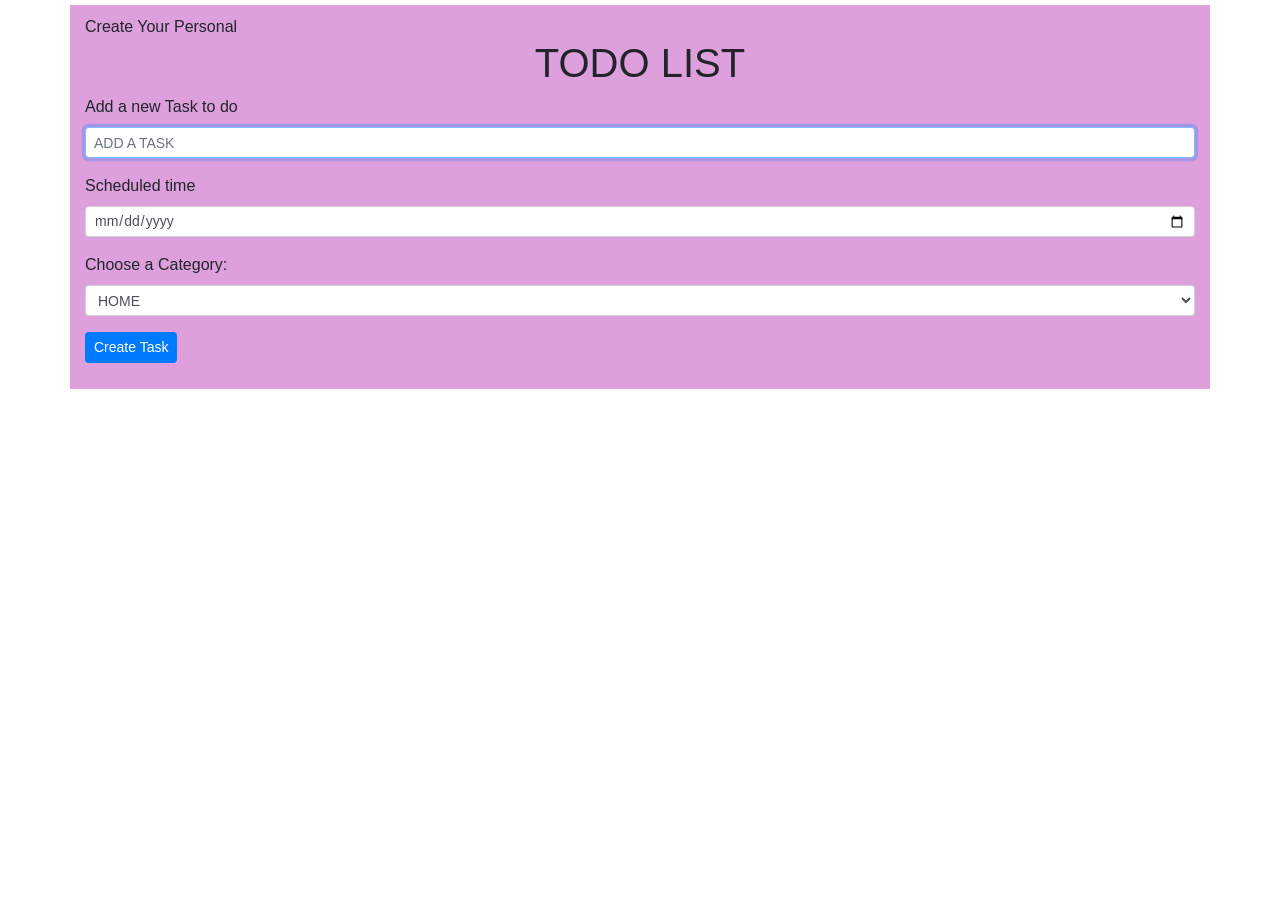
<file: index.html>
<!DOCTYPE html>
<html lang="en">

<head>
    <meta charset="UTF-8">
    <meta name="viewport" content="width=device-width, initial-scale=1.0">
    <meta http-equiv="X-UA-Compatible" content="ie=edge">
    <title>TodoList</title>
    <link rel="stylesheet" href="todostyle.css">
    
</head>

<body>
    <div class=" container">
        <p class="heading">Create Your Personal </p>
        <h1>TODO LIST </h1>

        <div class="blankState"></div>
        <form action="" method="" class="todoForm" id="form">
            <div class="form-group">
                <label for="">Add a new Task to do</label>
                <input autofocus type="text" id="task" class="form-control form-control-sm" class="label"
                    placeholder="ADD A TASK">
            </div>
            <div class="form-group">
                <label for="Scheduled">Scheduled time</label>
                <input type="date" id="Scheduled" class="label form-control form-control-sm">
            </div>
            <div class="form-group">
                <label for="category">Choose a Category:</label>
                <select id="category" class="label form-control form-control-sm">
                    <option value="HOME">HOME</option>
                    <option value="WORK">WORK</option>
                    <option value="SCHOOL">SCHOOL</option>
                    <option value="LIBRARY">LIBRARY</option>
                </select>
            </div>
            <button class="btn btn-primary btn-sm">Create Task</button>
            <ul class="todoList"></ul>
        </form>
    </div>
    </div>
    <script type="text/javascript" src="todolist.js"></script>
</body>

</html>
</file>
<file: todostyle.css>
.container {
 width: 70vw;
margin: 5px auto;
padding: 10px;
background: plum;
font-family: 'Lucida Sans', 'Lucida Sans Regular', 'Lucida Grande', 'Lucida Sans Unicode', Geneva, Verdana, sans-serif;
box-sizing: border-box;
}

.heading {
margin-bottom: 0;
}
h1 {
margin-top: 0px;
text-align: center;
font-weight: 700;
}
span {
font-weight: 800;
}

.but {
background: red;
height: 20px;
font-size: x-small;
font-weight: 900;
color: white;
}
.todoList {
padding-left: 0;
text-align: justify;
}
    
/*!
 * Bootstrap v4.4.1 (https://getbootstrap.com/)
 * Copyright 2011-2019 The Bootstrap Authors
 * Copyright 2011-2019 Twitter, Inc.
 * Licensed under MIT (https://github.com/twbs/bootstrap/blob/master/LICENSE)
 */
:root {
  --blue: #007bff;
  --indigo: #6610f2;
  --purple: #6f42c1;
  --pink: #e83e8c;
  --red: #dc3545;
  --orange: #fd7e14;
  --yellow: #ffc107;
  --green: #28a745;
  --teal: #20c997;
  --cyan: #17a2b8;
  --white: #fff;
  --gray: #6c757d;
  --gray-dark: #343a40;
  --primary: #007bff;
  --secondary: #6c757d;
  --success: #28a745;
  --info: #17a2b8;
  --warning: #ffc107;
  --danger: #dc3545;
  --light: #f8f9fa;
  --dark: #343a40;
  --breakpoint-xs: 0;
  --breakpoint-sm: 576px;
  --breakpoint-md: 768px;
  --breakpoint-lg: 992px;
  --breakpoint-xl: 1200px;
  --font-family-sans-serif: -apple-system, BlinkMacSystemFont, "Segoe UI", Roboto, "Helvetica Neue", Arial, "Noto Sans", sans-serif, "Apple Color Emoji", "Segoe UI Emoji", "Segoe UI Symbol", "Noto Color Emoji";
  --font-family-monospace: SFMono-Regular, Menlo, Monaco, Consolas, "Liberation Mono", "Courier New", monospace;
}

*,
*::before,
*::after {
  box-sizing: border-box;
}

html {
  font-family: sans-serif;
  line-height: 1.15;
  -webkit-text-size-adjust: 100%;
  -webkit-tap-highlight-color: rgba(0, 0, 0, 0);
}

article, aside, figcaption, figure, footer, header, hgroup, main, nav, section {
  display: block;
}

body {
  margin: 0;
  font-family: -apple-system, BlinkMacSystemFont, "Segoe UI", Roboto, "Helvetica Neue", Arial, "Noto Sans", sans-serif, "Apple Color Emoji", "Segoe UI Emoji", "Segoe UI Symbol", "Noto Color Emoji";
  font-size: 1rem;
  font-weight: 400;
  line-height: 1.5;
  color: #212529;
  text-align: left;
  background-color: #fff;
}

[tabindex="-1"]:focus:not(:focus-visible) {
  outline: 0 !important;
}

hr {
  box-sizing: content-box;
  height: 0;
  overflow: visible;
}

h1, h2, h3, h4, h5, h6 {
  margin-top: 0;
  margin-bottom: 0.5rem;
}

p {
  margin-top: 0;
  margin-bottom: 1rem;
}

abbr[title],
abbr[data-original-title] {
  text-decoration: underline;
  -webkit-text-decoration: underline dotted;
  text-decoration: underline dotted;
  cursor: help;
  border-bottom: 0;
  -webkit-text-decoration-skip-ink: none;
  text-decoration-skip-ink: none;
}

address {
  margin-bottom: 1rem;
  font-style: normal;
  line-height: inherit;
}

ol,
ul,
dl {
  margin-top: 0;
  margin-bottom: 1rem;
}

ol ol,
ul ul,
ol ul,
ul ol {
  margin-bottom: 0;
}

dt {
  font-weight: 700;
}

dd {
  margin-bottom: .5rem;
  margin-left: 0;
}

blockquote {
  margin: 0 0 1rem;
}

b,
strong {
  font-weight: bolder;
}

small {
  font-size: 80%;
}

sub,
sup {
  position: relative;
  font-size: 75%;
  line-height: 0;
  vertical-align: baseline;
}

sub {
  bottom: -.25em;
}

sup {
  top: -.5em;
}

a {
  color: #007bff;
  text-decoration: none;
  background-color: transparent;
}

a:hover {
  color: #0056b3;
  text-decoration: underline;
}

a:not([href]) {
  color: inherit;
  text-decoration: none;
}

a:not([href]):hover {
  color: inherit;
  text-decoration: none;
}

pre,
code,
kbd,
samp {
  font-family: SFMono-Regular, Menlo, Monaco, Consolas, "Liberation Mono", "Courier New", monospace;
  font-size: 1em;
}

pre {
  margin-top: 0;
  margin-bottom: 1rem;
  overflow: auto;
}

figure {
  margin: 0 0 1rem;
}

img {
  vertical-align: middle;
  border-style: none;
}

svg {
  overflow: hidden;
  vertical-align: middle;
}

table {
  border-collapse: collapse;
}

caption {
  padding-top: 0.75rem;
  padding-bottom: 0.75rem;
  color: #6c757d;
  text-align: left;
  caption-side: bottom;
}

th {
  text-align: inherit;
}

label {
  display: inline-block;
  margin-bottom: 0.5rem;
}

button {
  border-radius: 0;
}

button:focus {
  outline: 1px dotted;
  outline: 5px auto -webkit-focus-ring-color;
}

input,
button,
select,
optgroup,
textarea {
  margin: 0;
  font-family: inherit;
  font-size: inherit;
  line-height: inherit;
}

button,
input {
  overflow: visible;
}

button,
select {
  text-transform: none;
}

select {
  word-wrap: normal;
}

button,
[type="button"],
[type="reset"],
[type="submit"] {
  -webkit-appearance: button;
}

button:not(:disabled),
[type="button"]:not(:disabled),
[type="reset"]:not(:disabled),
[type="submit"]:not(:disabled) {
  cursor: pointer;
}

button::-moz-focus-inner,
[type="button"]::-moz-focus-inner,
[type="reset"]::-moz-focus-inner,
[type="submit"]::-moz-focus-inner {
  padding: 0;
  border-style: none;
}

input[type="radio"],
input[type="checkbox"] {
  box-sizing: border-box;
  padding: 0;
}

input[type="date"],
input[type="time"],
input[type="datetime-local"],
input[type="month"] {
  -webkit-appearance: listbox;
}

textarea {
  overflow: auto;
  resize: vertical;
}

fieldset {
  min-width: 0;
  padding: 0;
  margin: 0;
  border: 0;
}

legend {
  display: block;
  width: 100%;
  max-width: 100%;
  padding: 0;
  margin-bottom: .5rem;
  font-size: 1.5rem;
  line-height: inherit;
  color: inherit;
  white-space: normal;
}

progress {
  vertical-align: baseline;
}

[type="number"]::-webkit-inner-spin-button,
[type="number"]::-webkit-outer-spin-button {
  height: auto;
}

[type="search"] {
  outline-offset: -2px;
  -webkit-appearance: none;
}

[type="search"]::-webkit-search-decoration {
  -webkit-appearance: none;
}

::-webkit-file-upload-button {
  font: inherit;
  -webkit-appearance: button;
}

output {
  display: inline-block;
}
summary {
  display: list-item;
  cursor: pointer;
}

template {
  display: none;
}

[hidden] {
  display: none !important;
}

h1, h2, h3, h4, h5, h6,
.h1, .h2, .h3, .h4, .h5, .h6 {
  margin-bottom: 0.5rem;
  font-weight: 500;
  line-height: 1.2;
}

h1, .h1 {
  font-size: 2.5rem;
}

h2, .h2 {
  font-size: 2rem;
}

h3, .h3 {
  font-size: 1.75rem;
}

h4, .h4 {
  font-size: 1.5rem;
}

h5, .h5 {
  font-size: 1.25rem;
}

h6, .h6 {
  font-size: 1rem;
}

.lead {
  font-size: 1.25rem;
  font-weight: 300;
}

.display-1 {
  font-size: 6rem;
  font-weight: 300;
  line-height: 1.2;
}

.display-2 {
  font-size: 5.5rem;
  font-weight: 300;
  line-height: 1.2;
}

.display-3 {
  font-size: 4.5rem;
  font-weight: 300;
  line-height: 1.2;
}

.display-4 {
  font-size: 3.5rem;
  font-weight: 300;
  line-height: 1.2;
}

hr {
  margin-top: 1rem;
  margin-bottom: 1rem;
  border: 0;
  border-top: 1px solid rgba(0, 0, 0, 0.1);
}

small,
.small {
  font-size: 80%;
  font-weight: 400;
}

mark,
.mark {
  padding: 0.2em;
  background-color: #fcf8e3;
}

.list-unstyled {
  padding-left: 0;
  list-style: none;
}

.list-inline {
  padding-left: 0;
  list-style: none;
}

.list-inline-item {
  display: inline-block;
}

.list-inline-item:not(:last-child) {
  margin-right: 0.5rem;
}

.initialism {
  font-size: 90%;
  text-transform: uppercase;
}

.blockquote {
  margin-bottom: 1rem;
  font-size: 1.25rem;
}

.blockquote-footer {
  display: block;
  font-size: 80%;
  color: #6c757d;
}

.blockquote-footer::before {
  content: "\2014\00A0";
}

.img-fluid {
  max-width: 100%;
  height: auto;
}

.img-thumbnail {
  padding: 0.25rem;
  background-color: #fff;
  border: 1px solid #dee2e6;
  border-radius: 0.25rem;
  max-width: 100%;
  height: auto;
}

.figure {
  display: inline-block;
}

.figure-img {
  margin-bottom: 0.5rem;
  line-height: 1;
}

.figure-caption {
  font-size: 90%;
  color: #6c757d;
}

code {
  font-size: 87.5%;
  color: #e83e8c;
  word-wrap: break-word;
}

a > code {
  color: inherit;
}

kbd {
  padding: 0.2rem 0.4rem;
  font-size: 87.5%;
  color: #fff;
  background-color: #212529;
  border-radius: 0.2rem;
}

kbd kbd {
  padding: 0;
  font-size: 100%;
  font-weight: 700;
}

pre {
  display: block;
  font-size: 87.5%;
  color: #212529;
}

pre code {
  font-size: inherit;
  color: inherit;
  word-break: normal;
}

.pre-scrollable {
  max-height: 340px;
  overflow-y: scroll;
}

.container {
  width: 100%;
  padding-right: 15px;
  padding-left: 15px;
  margin-right: auto;
  margin-left: auto;
}

@media (min-width: 576px) {
  .container {
    max-width: 540px;
  }
}

@media (min-width: 768px) {
  .container {
    max-width: 720px;
  }
}

@media (min-width: 992px) {
  .container {
    max-width: 960px;
  }
}

@media (min-width: 1200px) {
  .container {
    max-width: 1140px;
  }
}

.container-fluid, .container-sm, .container-md, .container-lg, .container-xl {
  width: 100%;
  padding-right: 15px;
  padding-left: 15px;
  margin-right: auto;
  margin-left: auto;
}

@media (min-width: 576px) {
  .container, .container-sm {
    max-width: 540px;
  }
}

@media (min-width: 768px) {
  .container, .container-sm, .container-md {
    max-width: 720px;
  }
}

@media (min-width: 992px) {
  .container, .container-sm, .container-md, .container-lg {
    max-width: 960px;
  }
}

@media (min-width: 1200px) {
  .container, .container-sm, .container-md, .container-lg, .container-xl {
    max-width: 1140px;
  }
}

.row {
  display: -ms-flexbox;
  display: flex;
  -ms-flex-wrap: wrap;
  flex-wrap: wrap;
  margin-right: -15px;
  margin-left: -15px;
}

.no-gutters {
  margin-right: 0;
  margin-left: 0;
}

.no-gutters > .col,
.no-gutters > [class*="col-"] {
  padding-right: 0;
  padding-left: 0;
}

.col-1, .col-2, .col-3, .col-4, .col-5, .col-6, .col-7, .col-8, .col-9, .col-10, .col-11, .col-12, .col,
.col-auto, .col-sm-1, .col-sm-2, .col-sm-3, .col-sm-4, .col-sm-5, .col-sm-6, .col-sm-7, .col-sm-8, .col-sm-9, .col-sm-10, .col-sm-11, .col-sm-12, .col-sm,
.col-sm-auto, .col-md-1, .col-md-2, .col-md-3, .col-md-4, .col-md-5, .col-md-6, .col-md-7, .col-md-8, .col-md-9, .col-md-10, .col-md-11, .col-md-12, .col-md,
.col-md-auto, .col-lg-1, .col-lg-2, .col-lg-3, .col-lg-4, .col-lg-5, .col-lg-6, .col-lg-7, .col-lg-8, .col-lg-9, .col-lg-10, .col-lg-11, .col-lg-12, .col-lg,
.col-lg-auto, .col-xl-1, .col-xl-2, .col-xl-3, .col-xl-4, .col-xl-5, .col-xl-6, .col-xl-7, .col-xl-8, .col-xl-9, .col-xl-10, .col-xl-11, .col-xl-12, .col-xl,
.col-xl-auto {
  position: relative;
  width: 100%;
  padding-right: 15px;
  padding-left: 15px;
}

.col {
  -ms-flex-preferred-size: 0;
  flex-basis: 0;
  -ms-flex-positive: 1;
  flex-grow: 1;
  max-width: 100%;
}

.row-cols-1 > * {
  -ms-flex: 0 0 100%;
  flex: 0 0 100%;
  max-width: 100%;
}

.row-cols-2 > * {
  -ms-flex: 0 0 50%;
  flex: 0 0 50%;
  max-width: 50%;
}

.row-cols-3 > * {
  -ms-flex: 0 0 33.333333%;
  flex: 0 0 33.333333%;
  max-width: 33.333333%;
}

.row-cols-4 > * {
  -ms-flex: 0 0 25%;
  flex: 0 0 25%;
  max-width: 25%;
}

.row-cols-5 > * {
  -ms-flex: 0 0 20%;
  flex: 0 0 20%;
  max-width: 20%;
}

.row-cols-6 > * {
  -ms-flex: 0 0 16.666667%;
  flex: 0 0 16.666667%;
  max-width: 16.666667%;
}

.col-auto {
  -ms-flex: 0 0 auto;
  flex: 0 0 auto;
  width: auto;
  max-width: 100%;
}

.col-1 {
  -ms-flex: 0 0 8.333333%;
  flex: 0 0 8.333333%;
  max-width: 8.333333%;
}

.col-2 {
  -ms-flex: 0 0 16.666667%;
  flex: 0 0 16.666667%;
  max-width: 16.666667%;
}

.col-3 {
  -ms-flex: 0 0 25%;
  flex: 0 0 25%;
  max-width: 25%;
}

.col-4 {
  -ms-flex: 0 0 33.333333%;
  flex: 0 0 33.333333%;
  max-width: 33.333333%;
}

.col-5 {
  -ms-flex: 0 0 41.666667%;
  flex: 0 0 41.666667%;
  max-width: 41.666667%;
}

.col-6 {
  -ms-flex: 0 0 50%;
  flex: 0 0 50%;
  max-width: 50%;
}

.col-7 {
  -ms-flex: 0 0 58.333333%;
  flex: 0 0 58.333333%;
  max-width: 58.333333%;
}

.col-8 {
  -ms-flex: 0 0 66.666667%;
  flex: 0 0 66.666667%;
  max-width: 66.666667%;
}

.col-9 {
  -ms-flex: 0 0 75%;
  flex: 0 0 75%;
  max-width: 75%;
}

.col-10 {
  -ms-flex: 0 0 83.333333%;
  flex: 0 0 83.333333%;
  max-width: 83.333333%;
}

.col-11 {
  -ms-flex: 0 0 91.666667%;
  flex: 0 0 91.666667%;
  max-width: 91.666667%;
}

.col-12 {
  -ms-flex: 0 0 100%;
  flex: 0 0 100%;
  max-width: 100%;
}

.order-first {
  -ms-flex-order: -1;
  order: -1;
}

.order-last {
  -ms-flex-order: 13;
  order: 13;
}

.order-0 {
  -ms-flex-order: 0;
  order: 0;
}

.order-1 {
  -ms-flex-order: 1;
  order: 1;
}

.order-2 {
  -ms-flex-order: 2;
  order: 2;
}

.order-3 {
  -ms-flex-order: 3;
  order: 3;
}

.order-4 {
  -ms-flex-order: 4;
  order: 4;
}

.order-5 {
  -ms-flex-order: 5;
  order: 5;
}

.order-6 {
  -ms-flex-order: 6;
  order: 6;
}

.order-7 {
  -ms-flex-order: 7;
  order: 7;
}

.order-8 {
  -ms-flex-order: 8;
  order: 8;
}

.order-9 {
  -ms-flex-order: 9;
  order: 9;
}

.order-10 {
  -ms-flex-order: 10;
  order: 10;
}

.order-11 {
  -ms-flex-order: 11;
  order: 11;
}

.order-12 {
  -ms-flex-order: 12;
  order: 12;
}

.offset-1 {
  margin-left: 8.333333%;
}

.offset-2 {
  margin-left: 16.666667%;
}

.offset-3 {
  margin-left: 25%;
}

.offset-4 {
  margin-left: 33.333333%;
}

.offset-5 {
  margin-left: 41.666667%;
}

.offset-6 {
  margin-left: 50%;
}

.offset-7 {
  margin-left: 58.333333%;
}

.offset-8 {
  margin-left: 66.666667%;
}

.offset-9 {
  margin-left: 75%;
}

.offset-10 {
  margin-left: 83.333333%;
}

.offset-11 {
  margin-left: 91.666667%;
}

@media (min-width: 576px) {
  .col-sm {
    -ms-flex-preferred-size: 0;
    flex-basis: 0;
    -ms-flex-positive: 1;
    flex-grow: 1;
    max-width: 100%;
  }
  .row-cols-sm-1 > * {
    -ms-flex: 0 0 100%;
    flex: 0 0 100%;
    max-width: 100%;
  }
  .row-cols-sm-2 > * {
    -ms-flex: 0 0 50%;
    flex: 0 0 50%;
    max-width: 50%;
  }
  .row-cols-sm-3 > * {
    -ms-flex: 0 0 33.333333%;
    flex: 0 0 33.333333%;
    max-width: 33.333333%;
  }
  .row-cols-sm-4 > * {
    -ms-flex: 0 0 25%;
    flex: 0 0 25%;
    max-width: 25%;
  }
  .row-cols-sm-5 > * {
    -ms-flex: 0 0 20%;
    flex: 0 0 20%;
    max-width: 20%;
  }
  .row-cols-sm-6 > * {
    -ms-flex: 0 0 16.666667%;
    flex: 0 0 16.666667%;
    max-width: 16.666667%;
  }
  .col-sm-auto {
    -ms-flex: 0 0 auto;
    flex: 0 0 auto;
    width: auto;
    max-width: 100%;
  }
  .col-sm-1 {
    -ms-flex: 0 0 8.333333%;
    flex: 0 0 8.333333%;
    max-width: 8.333333%;
  }
  .col-sm-2 {
    -ms-flex: 0 0 16.666667%;
    flex: 0 0 16.666667%;
    max-width: 16.666667%;
  }
  .col-sm-3 {
    -ms-flex: 0 0 25%;
    flex: 0 0 25%;
    max-width: 25%;
  }
  .col-sm-4 {
    -ms-flex: 0 0 33.333333%;
    flex: 0 0 33.333333%;
    max-width: 33.333333%;
  }
  .col-sm-5 {
    -ms-flex: 0 0 41.666667%;
    flex: 0 0 41.666667%;
    max-width: 41.666667%;
  }
  .col-sm-6 {
    -ms-flex: 0 0 50%;
    flex: 0 0 50%;
    max-width: 50%;
  }
  .col-sm-7 {
    -ms-flex: 0 0 58.333333%;
    flex: 0 0 58.333333%;
    max-width: 58.333333%;
  }
  .col-sm-8 {
    -ms-flex: 0 0 66.666667%;
    flex: 0 0 66.666667%;
    max-width: 66.666667%;
  }
  .col-sm-9 {
    -ms-flex: 0 0 75%;
    flex: 0 0 75%;
    max-width: 75%;
  }
  .col-sm-10 {
    -ms-flex: 0 0 83.333333%;
    flex: 0 0 83.333333%;
    max-width: 83.333333%;
  }
  .col-sm-11 {
    -ms-flex: 0 0 91.666667%;
    flex: 0 0 91.666667%;
    max-width: 91.666667%;
  }
  .col-sm-12 {
    -ms-flex: 0 0 100%;
    flex: 0 0 100%;
    max-width: 100%;
  }
  .order-sm-first {
    -ms-flex-order: -1;
    order: -1;
  }
  .order-sm-last {
    -ms-flex-order: 13;
    order: 13;
  }
  .order-sm-0 {
    -ms-flex-order: 0;
    order: 0;
  }
  .order-sm-1 {
    -ms-flex-order: 1;
    order: 1;
  }
  .order-sm-2 {
    -ms-flex-order: 2;
    order: 2;
  }
  .order-sm-3 {
    -ms-flex-order: 3;
    order: 3;
  }
  .order-sm-4 {
    -ms-flex-order: 4;
    order: 4;
  }
  .order-sm-5 {
    -ms-flex-order: 5;
    order: 5;
  }
  .order-sm-6 {
    -ms-flex-order: 6;
    order: 6;
  }
  .order-sm-7 {
    -ms-flex-order: 7;
    order: 7;
  }
  .order-sm-8 {
    -ms-flex-order: 8;
    order: 8;
  }
  .order-sm-9 {
    -ms-flex-order: 9;
    order: 9;
  }
  .order-sm-10 {
    -ms-flex-order: 10;
    order: 10;
  }
  .order-sm-11 {
    -ms-flex-order: 11;
    order: 11;
  }
  .order-sm-12 {
    -ms-flex-order: 12;
    order: 12;
  }
  .offset-sm-0 {
    margin-left: 0;
  }
  .offset-sm-1 {
    margin-left: 8.333333%;
  }
  .offset-sm-2 {
    margin-left: 16.666667%;
  }
  .offset-sm-3 {
    margin-left: 25%;
  }
  .offset-sm-4 {
    margin-left: 33.333333%;
  }
  .offset-sm-5 {
    margin-left: 41.666667%;
  }
  .offset-sm-6 {
    margin-left: 50%;
  }
  .offset-sm-7 {
    margin-left: 58.333333%;
  }
  .offset-sm-8 {
    margin-left: 66.666667%;
  }
  .offset-sm-9 {
    margin-left: 75%;
  }
  .offset-sm-10 {
    margin-left: 83.333333%;
  }
  .offset-sm-11 {
    margin-left: 91.666667%;
  }
}

@media (min-width: 768px) {
  .col-md {
    -ms-flex-preferred-size: 0;
    flex-basis: 0;
    -ms-flex-positive: 1;
    flex-grow: 1;
    max-width: 100%;
  }
  .row-cols-md-1 > * {
    -ms-flex: 0 0 100%;
    flex: 0 0 100%;
    max-width: 100%;
  }
  .row-cols-md-2 > * {
    -ms-flex: 0 0 50%;
    flex: 0 0 50%;
    max-width: 50%;
  }
  .row-cols-md-3 > * {
    -ms-flex: 0 0 33.333333%;
    flex: 0 0 33.333333%;
    max-width: 33.333333%;
  }
  .row-cols-md-4 > * {
    -ms-flex: 0 0 25%;
    flex: 0 0 25%;
    max-width: 25%;
  }
  .row-cols-md-5 > * {
    -ms-flex: 0 0 20%;
    flex: 0 0 20%;
    max-width: 20%;
  }
  .row-cols-md-6 > * {
    -ms-flex: 0 0 16.666667%;
    flex: 0 0 16.666667%;
    max-width: 16.666667%;
  }
  .col-md-auto {
    -ms-flex: 0 0 auto;
    flex: 0 0 auto;
    width: auto;
    max-width: 100%;
  }
  .col-md-1 {
    -ms-flex: 0 0 8.333333%;
    flex: 0 0 8.333333%;
    max-width: 8.333333%;
  }
  .col-md-2 {
    -ms-flex: 0 0 16.666667%;
    flex: 0 0 16.666667%;
    max-width: 16.666667%;
  }
  .col-md-3 {
    -ms-flex: 0 0 25%;
    flex: 0 0 25%;
    max-width: 25%;
  }
  .col-md-4 {
    -ms-flex: 0 0 33.333333%;
    flex: 0 0 33.333333%;
    max-width: 33.333333%;
  }
  .col-md-5 {
    -ms-flex: 0 0 41.666667%;
    flex: 0 0 41.666667%;
    max-width: 41.666667%;
  }
  .col-md-6 {
    -ms-flex: 0 0 50%;
    flex: 0 0 50%;
    max-width: 50%;
  }
  .col-md-7 {
    -ms-flex: 0 0 58.333333%;
    flex: 0 0 58.333333%;
    max-width: 58.333333%;
  }
  .col-md-8 {
    -ms-flex: 0 0 66.666667%;
    flex: 0 0 66.666667%;
    max-width: 66.666667%;
  }
  .col-md-9 {
    -ms-flex: 0 0 75%;
    flex: 0 0 75%;
    max-width: 75%;
  }
  .col-md-10 {
    -ms-flex: 0 0 83.333333%;
    flex: 0 0 83.333333%;
    max-width: 83.333333%;
  }
  .col-md-11 {
    -ms-flex: 0 0 91.666667%;
    flex: 0 0 91.666667%;
    max-width: 91.666667%;
  }
  .col-md-12 {
    -ms-flex: 0 0 100%;
    flex: 0 0 100%;
    max-width: 100%;
  }
  .order-md-first {
    -ms-flex-order: -1;
    order: -1;
  }
  .order-md-last {
    -ms-flex-order: 13;
    order: 13;
  }
  .order-md-0 {
    -ms-flex-order: 0;
    order: 0;
  }
  .order-md-1 {
    -ms-flex-order: 1;
    order: 1;
  }
  .order-md-2 {
    -ms-flex-order: 2;
    order: 2;
  }
  .order-md-3 {
    -ms-flex-order: 3;
    order: 3;
  }
  .order-md-4 {
    -ms-flex-order: 4;
    order: 4;
  }
  .order-md-5 {
    -ms-flex-order: 5;
    order: 5;
  }
  .order-md-6 {
    -ms-flex-order: 6;
    order: 6;
  }
  .order-md-7 {
    -ms-flex-order: 7;
    order: 7;
  }
  .order-md-8 {
    -ms-flex-order: 8;
    order: 8;
  }
  .order-md-9 {
    -ms-flex-order: 9;
    order: 9;
  }
  .order-md-10 {
    -ms-flex-order: 10;
    order: 10;
  }
  .order-md-11 {
    -ms-flex-order: 11;
    order: 11;
  }
  .order-md-12 {
    -ms-flex-order: 12;
    order: 12;
  }
  .offset-md-0 {
    margin-left: 0;
  }
  .offset-md-1 {
    margin-left: 8.333333%;
  }
  .offset-md-2 {
    margin-left: 16.666667%;
  }
  .offset-md-3 {
    margin-left: 25%;
  }
  .offset-md-4 {
    margin-left: 33.333333%;
  }
  .offset-md-5 {
    margin-left: 41.666667%;
  }
  .offset-md-6 {
    margin-left: 50%;
  }
  .offset-md-7 {
    margin-left: 58.333333%;
  }
  .offset-md-8 {
    margin-left: 66.666667%;
  }
  .offset-md-9 {
    margin-left: 75%;
  }
  .offset-md-10 {
    margin-left: 83.333333%;
  }
  .offset-md-11 {
    margin-left: 91.666667%;
  }
}

@media (min-width: 992px) {
  .col-lg {
    -ms-flex-preferred-size: 0;
    flex-basis: 0;
    -ms-flex-positive: 1;
    flex-grow: 1;
    max-width: 100%;
  }
  .row-cols-lg-1 > * {
    -ms-flex: 0 0 100%;
    flex: 0 0 100%;
    max-width: 100%;
  }
  .row-cols-lg-2 > * {
    -ms-flex: 0 0 50%;
    flex: 0 0 50%;
    max-width: 50%;
  }
  .row-cols-lg-3 > * {
    -ms-flex: 0 0 33.333333%;
    flex: 0 0 33.333333%;
    max-width: 33.333333%;
  }
  .row-cols-lg-4 > * {
    -ms-flex: 0 0 25%;
    flex: 0 0 25%;
    max-width: 25%;
  }
  .row-cols-lg-5 > * {
    -ms-flex: 0 0 20%;
    flex: 0 0 20%;
    max-width: 20%;
  }
  .row-cols-lg-6 > * {
    -ms-flex: 0 0 16.666667%;
    flex: 0 0 16.666667%;
    max-width: 16.666667%;
  }
  .col-lg-auto {
    -ms-flex: 0 0 auto;
    flex: 0 0 auto;
    width: auto;
    max-width: 100%;
  }
  .col-lg-1 {
    -ms-flex: 0 0 8.333333%;
    flex: 0 0 8.333333%;
    max-width: 8.333333%;
  }
  .col-lg-2 {
    -ms-flex: 0 0 16.666667%;
    flex: 0 0 16.666667%;
    max-width: 16.666667%;
  }
  .col-lg-3 {
    -ms-flex: 0 0 25%;
    flex: 0 0 25%;
    max-width: 25%;
  }
  .col-lg-4 {
    -ms-flex: 0 0 33.333333%;
    flex: 0 0 33.333333%;
    max-width: 33.333333%;
  }
  .col-lg-5 {
    -ms-flex: 0 0 41.666667%;
    flex: 0 0 41.666667%;
    max-width: 41.666667%;
  }
  .col-lg-6 {
    -ms-flex: 0 0 50%;
    flex: 0 0 50%;
    max-width: 50%;
  }
  .col-lg-7 {
    -ms-flex: 0 0 58.333333%;
    flex: 0 0 58.333333%;
    max-width: 58.333333%;
  }
  .col-lg-8 {
    -ms-flex: 0 0 66.666667%;
    flex: 0 0 66.666667%;
    max-width: 66.666667%;
  }
  .col-lg-9 {
    -ms-flex: 0 0 75%;
    flex: 0 0 75%;
    max-width: 75%;
  }
  .col-lg-10 {
    -ms-flex: 0 0 83.333333%;
    flex: 0 0 83.333333%;
    max-width: 83.333333%;
  }
  .col-lg-11 {
    -ms-flex: 0 0 91.666667%;
    flex: 0 0 91.666667%;
    max-width: 91.666667%;
  }
  .col-lg-12 {
    -ms-flex: 0 0 100%;
    flex: 0 0 100%;
    max-width: 100%;
  }
  .order-lg-first {
    -ms-flex-order: -1;
    order: -1;
  }
  .order-lg-last {
    -ms-flex-order: 13;
    order: 13;
  }
  .order-lg-0 {
    -ms-flex-order: 0;
    order: 0;
  }
  .order-lg-1 {
    -ms-flex-order: 1;
    order: 1;
  }
  .order-lg-2 {
    -ms-flex-order: 2;
    order: 2;
  }
  .order-lg-3 {
    -ms-flex-order: 3;
    order: 3;
  }
  .order-lg-4 {
    -ms-flex-order: 4;
    order: 4;
  }
  .order-lg-5 {
    -ms-flex-order: 5;
    order: 5;
  }
  .order-lg-6 {
    -ms-flex-order: 6;
    order: 6;
  }
  .order-lg-7 {
    -ms-flex-order: 7;
    order: 7;
  }
  .order-lg-8 {
    -ms-flex-order: 8;
    order: 8;
  }
  .order-lg-9 {
    -ms-flex-order: 9;
    order: 9;
  }
  .order-lg-10 {
    -ms-flex-order: 10;
    order: 10;
  }
  .order-lg-11 {
    -ms-flex-order: 11;
    order: 11;
  }
  .order-lg-12 {
    -ms-flex-order: 12;
    order: 12;
  }
  .offset-lg-0 {
    margin-left: 0;
  }
  .offset-lg-1 {
    margin-left: 8.333333%;
  }
  .offset-lg-2 {
    margin-left: 16.666667%;
  }
  .offset-lg-3 {
    margin-left: 25%;
  }
  .offset-lg-4 {
    margin-left: 33.333333%;
  }
  .offset-lg-5 {
    margin-left: 41.666667%;
  }
  .offset-lg-6 {
    margin-left: 50%;
  }
  .offset-lg-7 {
    margin-left: 58.333333%;
  }
  .offset-lg-8 {
    margin-left: 66.666667%;
  }
  .offset-lg-9 {
    margin-left: 75%;
  }
  .offset-lg-10 {
    margin-left: 83.333333%;
  }
  .offset-lg-11 {
    margin-left: 91.666667%;
  }
}

@media (min-width: 1200px) {
  .col-xl {
    -ms-flex-preferred-size: 0;
    flex-basis: 0;
    -ms-flex-positive: 1;
    flex-grow: 1;
    max-width: 100%;
  }
  .row-cols-xl-1 > * {
    -ms-flex: 0 0 100%;
    flex: 0 0 100%;
    max-width: 100%;
  }
  .row-cols-xl-2 > * {
    -ms-flex: 0 0 50%;
    flex: 0 0 50%;
    max-width: 50%;
  }
  .row-cols-xl-3 > * {
    -ms-flex: 0 0 33.333333%;
    flex: 0 0 33.333333%;
    max-width: 33.333333%;
  }
  .row-cols-xl-4 > * {
    -ms-flex: 0 0 25%;
    flex: 0 0 25%;
    max-width: 25%;
  }
  .row-cols-xl-5 > * {
    -ms-flex: 0 0 20%;
    flex: 0 0 20%;
    max-width: 20%;
  }
  .row-cols-xl-6 > * {
    -ms-flex: 0 0 16.666667%;
    flex: 0 0 16.666667%;
    max-width: 16.666667%;
  }
  .col-xl-auto {
    -ms-flex: 0 0 auto;
    flex: 0 0 auto;
    width: auto;
    max-width: 100%;
  }
  .col-xl-1 {
    -ms-flex: 0 0 8.333333%;
    flex: 0 0 8.333333%;
    max-width: 8.333333%;
  }
  .col-xl-2 {
    -ms-flex: 0 0 16.666667%;
    flex: 0 0 16.666667%;
    max-width: 16.666667%;
  }
  .col-xl-3 {
    -ms-flex: 0 0 25%;
    flex: 0 0 25%;
    max-width: 25%;
  }
  .col-xl-4 {
    -ms-flex: 0 0 33.333333%;
    flex: 0 0 33.333333%;
    max-width: 33.333333%;
  }
  .col-xl-5 {
    -ms-flex: 0 0 41.666667%;
    flex: 0 0 41.666667%;
    max-width: 41.666667%;
  }
  .col-xl-6 {
    -ms-flex: 0 0 50%;
    flex: 0 0 50%;
    max-width: 50%;
  }
  .col-xl-7 {
    -ms-flex: 0 0 58.333333%;
    flex: 0 0 58.333333%;
    max-width: 58.333333%;
  }
  .col-xl-8 {
    -ms-flex: 0 0 66.666667%;
    flex: 0 0 66.666667%;
    max-width: 66.666667%;
  }
  .col-xl-9 {
    -ms-flex: 0 0 75%;
    flex: 0 0 75%;
    max-width: 75%;
  }
  .col-xl-10 {
    -ms-flex: 0 0 83.333333%;
    flex: 0 0 83.333333%;
    max-width: 83.333333%;
  }
  .col-xl-11 {
    -ms-flex: 0 0 91.666667%;
    flex: 0 0 91.666667%;
    max-width: 91.666667%;
  }
  .col-xl-12 {
    -ms-flex: 0 0 100%;
    flex: 0 0 100%;
    max-width: 100%;
  }
  .order-xl-first {
    -ms-flex-order: -1;
    order: -1;
  }
  .order-xl-last {
    -ms-flex-order: 13;
    order: 13;
  }
  .order-xl-0 {
    -ms-flex-order: 0;
    order: 0;
  }
  .order-xl-1 {
    -ms-flex-order: 1;
    order: 1;
  }
  .order-xl-2 {
    -ms-flex-order: 2;
    order: 2;
  }
  .order-xl-3 {
    -ms-flex-order: 3;
    order: 3;
  }
  .order-xl-4 {
    -ms-flex-order: 4;
    order: 4;
  }
  .order-xl-5 {
    -ms-flex-order: 5;
    order: 5;
  }
  .order-xl-6 {
    -ms-flex-order: 6;
    order: 6;
  }
  .order-xl-7 {
    -ms-flex-order: 7;
    order: 7;
  }
  .order-xl-8 {
    -ms-flex-order: 8;
    order: 8;
  }
  .order-xl-9 {
    -ms-flex-order: 9;
    order: 9;
  }
  .order-xl-10 {
    -ms-flex-order: 10;
    order: 10;
  }
  .order-xl-11 {
    -ms-flex-order: 11;
    order: 11;
  }
  .order-xl-12 {
    -ms-flex-order: 12;
    order: 12;
  }
  .offset-xl-0 {
    margin-left: 0;
  }
  .offset-xl-1 {
    margin-left: 8.333333%;
  }
  .offset-xl-2 {
    margin-left: 16.666667%;
  }
  .offset-xl-3 {
    margin-left: 25%;
  }
  .offset-xl-4 {
    margin-left: 33.333333%;
  }
  .offset-xl-5 {
    margin-left: 41.666667%;
  }
  .offset-xl-6 {
    margin-left: 50%;
  }
  .offset-xl-7 {
    margin-left: 58.333333%;
  }
  .offset-xl-8 {
    margin-left: 66.666667%;
  }
  .offset-xl-9 {
    margin-left: 75%;
  }
  .offset-xl-10 {
    margin-left: 83.333333%;
  }
  .offset-xl-11 {
    margin-left: 91.666667%;
  }
}

.table {
  width: 100%;
  margin-bottom: 1rem;
  color: #212529;
}

.table th,
.table td {
  padding: 0.75rem;
  vertical-align: top;
  border-top: 1px solid #dee2e6;
}

.table thead th {
  vertical-align: bottom;
  border-bottom: 2px solid #dee2e6;
}

.table tbody + tbody {
  border-top: 2px solid #dee2e6;
}

.table-sm th,
.table-sm td {
  padding: 0.3rem;
}

.table-bordered {
  border: 1px solid #dee2e6;
}

.table-bordered th,
.table-bordered td {
  border: 1px solid #dee2e6;
}

.table-bordered thead th,
.table-bordered thead td {
  border-bottom-width: 2px;
}

.table-borderless th,
.table-borderless td,
.table-borderless thead th,
.table-borderless tbody + tbody {
  border: 0;
}

.table-striped tbody tr:nth-of-type(odd) {
  background-color: rgba(0, 0, 0, 0.05);
}

.table-hover tbody tr:hover {
  color: #212529;
  background-color: rgba(0, 0, 0, 0.075);
}

.table-primary,
.table-primary > th,
.table-primary > td {
  background-color: #b8daff;
}

.table-primary th,
.table-primary td,
.table-primary thead th,
.table-primary tbody + tbody {
  border-color: #7abaff;
}

.table-hover .table-primary:hover {
  background-color: #9fcdff;
}

.table-hover .table-primary:hover > td,
.table-hover .table-primary:hover > th {
  background-color: #9fcdff;
}

.table-secondary,
.table-secondary > th,
.table-secondary > td {
  background-color: #d6d8db;
}

.table-secondary th,
.table-secondary td,
.table-secondary thead th,
.table-secondary tbody + tbody {
  border-color: #b3b7bb;
}

.table-hover .table-secondary:hover {
  background-color: #c8cbcf;
}

.table-hover .table-secondary:hover > td,
.table-hover .table-secondary:hover > th {
  background-color: #c8cbcf;
}

.table-success,
.table-success > th,
.table-success > td {
  background-color: #c3e6cb;
}

.table-success th,
.table-success td,
.table-success thead th,
.table-success tbody + tbody {
  border-color: #8fd19e;
}

.table-hover .table-success:hover {
  background-color: #b1dfbb;
}

.table-hover .table-success:hover > td,
.table-hover .table-success:hover > th {
  background-color: #b1dfbb;
}

.table-info,
.table-info > th,
.table-info > td {
  background-color: #bee5eb;
}

.table-info th,
.table-info td,
.table-info thead th,
.table-info tbody + tbody {
  border-color: #86cfda;
}

.table-hover .table-info:hover {
  background-color: #abdde5;
}

.table-hover .table-info:hover > td,
.table-hover .table-info:hover > th {
  background-color: #abdde5;
}

.table-warning,
.table-warning > th,
.table-warning > td {
  background-color: #ffeeba;
}

.table-warning th,
.table-warning td,
.table-warning thead th,
.table-warning tbody + tbody {
  border-color: #ffdf7e;
}

.table-hover .table-warning:hover {
  background-color: #ffe8a1;
}

.table-hover .table-warning:hover > td,
.table-hover .table-warning:hover > th {
  background-color: #ffe8a1;
}

.table-danger,
.table-danger > th,
.table-danger > td {
  background-color: #f5c6cb;
}

.table-danger th,
.table-danger td,
.table-danger thead th,
.table-danger tbody + tbody {
  border-color: #ed969e;
}

.table-hover .table-danger:hover {
  background-color: #f1b0b7;
}

.table-hover .table-danger:hover > td,
.table-hover .table-danger:hover > th {
  background-color: #f1b0b7;
}

.table-light,
.table-light > th,
.table-light > td {
  background-color: #fdfdfe;
}

.table-light th,
.table-light td,
.table-light thead th,
.table-light tbody + tbody {
  border-color: #fbfcfc;
}

.table-hover .table-light:hover {
  background-color: #ececf6;
}

.table-hover .table-light:hover > td,
.table-hover .table-light:hover > th {
  background-color: #ececf6;
}

.table-dark,
.table-dark > th,
.table-dark > td {
  background-color: #c6c8ca;
}

.table-dark th,
.table-dark td,
.table-dark thead th,
.table-dark tbody + tbody {
  border-color: #95999c;
}

.table-hover .table-dark:hover {
  background-color: #b9bbbe;
}

.table-hover .table-dark:hover > td,
.table-hover .table-dark:hover > th {
  background-color: #b9bbbe;
}

.table-active,
.table-active > th,
.table-active > td {
  background-color: rgba(0, 0, 0, 0.075);
}

.table-hover .table-active:hover {
  background-color: rgba(0, 0, 0, 0.075);
}

.table-hover .table-active:hover > td,
.table-hover .table-active:hover > th {
  background-color: rgba(0, 0, 0, 0.075);
}

.table .thead-dark th {
  color: #fff;
  background-color: #343a40;
  border-color: #454d55;
}

.table .thead-light th {
  color: #495057;
  background-color: #e9ecef;
  border-color: #dee2e6;
}

.table-dark {
  color: #fff;
  background-color: #343a40;
}

.table-dark th,
.table-dark td,
.table-dark thead th {
  border-color: #454d55;
}

.table-dark.table-bordered {
  border: 0;
}

.table-dark.table-striped tbody tr:nth-of-type(odd) {
  background-color: rgba(255, 255, 255, 0.05);
}

.table-dark.table-hover tbody tr:hover {
  color: #fff;
  background-color: rgba(255, 255, 255, 0.075);
}

@media (max-width: 575.98px) {
  .table-responsive-sm {
    display: block;
    width: 100%;
    overflow-x: auto;
    -webkit-overflow-scrolling: touch;
  }
  .table-responsive-sm > .table-bordered {
    border: 0;
  }
}

@media (max-width: 767.98px) {
  .table-responsive-md {
    display: block;
    width: 100%;
    overflow-x: auto;
    -webkit-overflow-scrolling: touch;
  }
  .table-responsive-md > .table-bordered {
    border: 0;
  }
}

@media (max-width: 991.98px) {
  .table-responsive-lg {
    display: block;
    width: 100%;
    overflow-x: auto;
    -webkit-overflow-scrolling: touch;
  }
  .table-responsive-lg > .table-bordered {
    border: 0;
  }
}

@media (max-width: 1199.98px) {
  .table-responsive-xl {
    display: block;
    width: 100%;
    overflow-x: auto;
    -webkit-overflow-scrolling: touch;
  }
  .table-responsive-xl > .table-bordered {
    border: 0;
  }
}

.table-responsive {
  display: block;
  width: 100%;
  overflow-x: auto;
  -webkit-overflow-scrolling: touch;
}

.table-responsive > .table-bordered {
  border: 0;
}

.form-control {
  display: block;
  width: 100%;
  height: calc(1.5em + 0.75rem + 2px);
  padding: 0.375rem 0.75rem;
  font-size: 1rem;
  font-weight: 400;
  line-height: 1.5;
  color: #495057;
  background-color: #fff;
  background-clip: padding-box;
  border: 1px solid #ced4da;
  border-radius: 0.25rem;
  transition: border-color 0.15s ease-in-out, box-shadow 0.15s ease-in-out;
}

@media (prefers-reduced-motion: reduce) {
  .form-control {
    transition: none;
  }
}

.form-control::-ms-expand {
  background-color: transparent;
  border: 0;
}

.form-control:-moz-focusring {
  color: transparent;
  text-shadow: 0 0 0 #495057;
}

.form-control:focus {
  color: #495057;
  background-color: #fff;
  border-color: #80bdff;
  outline: 0;
  box-shadow: 0 0 0 0.2rem rgba(0, 123, 255, 0.25);
}

.form-control::-webkit-input-placeholder {
  color: #6c757d;
  opacity: 1;
}

.form-control::-moz-placeholder {
  color: #6c757d;
  opacity: 1;
}

.form-control:-ms-input-placeholder {
  color: #6c757d;
  opacity: 1;
}

.form-control::-ms-input-placeholder {
  color: #6c757d;
  opacity: 1;
}

.form-control::placeholder {
  color: #6c757d;
  opacity: 1;
}

.form-control:disabled, .form-control[readonly] {
  background-color: #e9ecef;
  opacity: 1;
}

select.form-control:focus::-ms-value {
  color: #495057;
  background-color: #fff;
}

.form-control-file,
.form-control-range {
  display: block;
  width: 100%;
}

.col-form-label {
  padding-top: calc(0.375rem + 1px);
  padding-bottom: calc(0.375rem + 1px);
  margin-bottom: 0;
  font-size: inherit;
  line-height: 1.5;
}

.col-form-label-lg {
  padding-top: calc(0.5rem + 1px);
  padding-bottom: calc(0.5rem + 1px);
  font-size: 1.25rem;
  line-height: 1.5;
}

.col-form-label-sm {
  padding-top: calc(0.25rem + 1px);
  padding-bottom: calc(0.25rem + 1px);
  font-size: 0.875rem;
  line-height: 1.5;
}

.form-control-plaintext {
  display: block;
  width: 100%;
  padding: 0.375rem 0;
  margin-bottom: 0;
  font-size: 1rem;
  line-height: 1.5;
  color: #212529;
  background-color: transparent;
  border: solid transparent;
  border-width: 1px 0;
}

.form-control-plaintext.form-control-sm, .form-control-plaintext.form-control-lg {
  padding-right: 0;
  padding-left: 0;
}

.form-control-sm {
  height: calc(1.5em + 0.5rem + 2px);
  padding: 0.25rem 0.5rem;
  font-size: 0.875rem;
  line-height: 1.5;
  border-radius: 0.2rem;
}

.form-control-lg {
  height: calc(1.5em + 1rem + 2px);
  padding: 0.5rem 1rem;
  font-size: 1.25rem;
  line-height: 1.5;
  border-radius: 0.3rem;
}

select.form-control[size], select.form-control[multiple] {
  height: auto;
}

textarea.form-control {
  height: auto;
}

.form-group {
  margin-bottom: 1rem;
}

.form-text {
  display: block;
  margin-top: 0.25rem;
}

.form-row {
  display: -ms-flexbox;
  display: flex;
  -ms-flex-wrap: wrap;
  flex-wrap: wrap;
  margin-right: -5px;
  margin-left: -5px;
}

.form-row > .col,
.form-row > [class*="col-"] {
  padding-right: 5px;
  padding-left: 5px;
}

.form-check {
  position: relative;
  display: block;
  padding-left: 1.25rem;
}

.form-check-input {
  position: absolute;
  margin-top: 0.3rem;
  margin-left: -1.25rem;
}

.form-check-input[disabled] ~ .form-check-label,
.form-check-input:disabled ~ .form-check-label {
  color: #6c757d;
}

.form-check-label {
  margin-bottom: 0;
}

.form-check-inline {
  display: -ms-inline-flexbox;
  display: inline-flex;
  -ms-flex-align: center;
  align-items: center;
  padding-left: 0;
  margin-right: 0.75rem;
}

.form-check-inline .form-check-input {
  position: static;
  margin-top: 0;
  margin-right: 0.3125rem;
  margin-left: 0;
}

.valid-feedback {
  display: none;
  width: 100%;
  margin-top: 0.25rem;
  font-size: 80%;
  color: #28a745;
}

.valid-tooltip {
  position: absolute;
  top: 100%;
  z-index: 5;
  display: none;
  max-width: 100%;
  padding: 0.25rem 0.5rem;
  margin-top: .1rem;
  font-size: 0.875rem;
  line-height: 1.5;
  color: #fff;
  background-color: rgba(40, 167, 69, 0.9);
  border-radius: 0.25rem;
}

.was-validated :valid ~ .valid-feedback,
.was-validated :valid ~ .valid-tooltip,
.is-valid ~ .valid-feedback,
.is-valid ~ .valid-tooltip {
  display: block;
}

.was-validated .form-control:valid, .form-control.is-valid {
  border-color: #28a745;
  padding-right: calc(1.5em + 0.75rem);
  background-image: url("data:image/svg+xml,%3csvg xmlns='http://www.w3.org/2000/svg' width='8' height='8' viewBox='0 0 8 8'%3e%3cpath fill='%2328a745' d='M2.3 6.73L.6 4.53c-.4-1.04.46-1.4 1.1-.8l1.1 1.4 3.4-3.8c.6-.63 1.6-.27 1.2.7l-4 4.6c-.43.5-.8.4-1.1.1z'/%3e%3c/svg%3e");
  background-repeat: no-repeat;
  background-position: right calc(0.375em + 0.1875rem) center;
  background-size: calc(0.75em + 0.375rem) calc(0.75em + 0.375rem);
}

.was-validated .form-control:valid:focus, .form-control.is-valid:focus {
  border-color: #28a745;
  box-shadow: 0 0 0 0.2rem rgba(40, 167, 69, 0.25);
}

.was-validated textarea.form-control:valid, textarea.form-control.is-valid {
  padding-right: calc(1.5em + 0.75rem);
  background-position: top calc(0.375em + 0.1875rem) right calc(0.375em + 0.1875rem);
}

.was-validated .custom-select:valid, .custom-select.is-valid {
  border-color: #28a745;
  padding-right: calc(0.75em + 2.3125rem);
  background: url("data:image/svg+xml,%3csvg xmlns='http://www.w3.org/2000/svg' width='4' height='5' viewBox='0 0 4 5'%3e%3cpath fill='%23343a40' d='M2 0L0 2h4zm0 5L0 3h4z'/%3e%3c/svg%3e") no-repeat right 0.75rem center/8px 10px, url("data:image/svg+xml,%3csvg xmlns='http://www.w3.org/2000/svg' width='8' height='8' viewBox='0 0 8 8'%3e%3cpath fill='%2328a745' d='M2.3 6.73L.6 4.53c-.4-1.04.46-1.4 1.1-.8l1.1 1.4 3.4-3.8c.6-.63 1.6-.27 1.2.7l-4 4.6c-.43.5-.8.4-1.1.1z'/%3e%3c/svg%3e") #fff no-repeat center right 1.75rem/calc(0.75em + 0.375rem) calc(0.75em + 0.375rem);
}

.was-validated .custom-select:valid:focus, .custom-select.is-valid:focus {
  border-color: #28a745;
  box-shadow: 0 0 0 0.2rem rgba(40, 167, 69, 0.25);
}

.was-validated .form-check-input:valid ~ .form-check-label, .form-check-input.is-valid ~ .form-check-label {
  color: #28a745;
}

.was-validated .form-check-input:valid ~ .valid-feedback,
.was-validated .form-check-input:valid ~ .valid-tooltip, .form-check-input.is-valid ~ .valid-feedback,
.form-check-input.is-valid ~ .valid-tooltip {
  display: block;
}

.was-validated .custom-control-input:valid ~ .custom-control-label, .custom-control-input.is-valid ~ .custom-control-label {
  color: #28a745;
}

.was-validated .custom-control-input:valid ~ .custom-control-label::before, .custom-control-input.is-valid ~ .custom-control-label::before {
  border-color: #28a745;
}

.was-validated .custom-control-input:valid:checked ~ .custom-control-label::before, .custom-control-input.is-valid:checked ~ .custom-control-label::before {
  border-color: #34ce57;
  background-color: #34ce57;
}

.was-validated .custom-control-input:valid:focus ~ .custom-control-label::before, .custom-control-input.is-valid:focus ~ .custom-control-label::before {
  box-shadow: 0 0 0 0.2rem rgba(40, 167, 69, 0.25);
}

.was-validated .custom-control-input:valid:focus:not(:checked) ~ .custom-control-label::before, .custom-control-input.is-valid:focus:not(:checked) ~ .custom-control-label::before {
  border-color: #28a745;
}

.was-validated .custom-file-input:valid ~ .custom-file-label, .custom-file-input.is-valid ~ .custom-file-label {
  border-color: #28a745;
}

.was-validated .custom-file-input:valid:focus ~ .custom-file-label, .custom-file-input.is-valid:focus ~ .custom-file-label {
  border-color: #28a745;
  box-shadow: 0 0 0 0.2rem rgba(40, 167, 69, 0.25);
}

.invalid-feedback {
  display: none;
  width: 100%;
  margin-top: 0.25rem;
  font-size: 80%;
  color: #dc3545;
}

.invalid-tooltip {
  position: absolute;
  top: 100%;
  z-index: 5;
  display: none;
  max-width: 100%;
  padding: 0.25rem 0.5rem;
  margin-top: .1rem;
  font-size: 0.875rem;
  line-height: 1.5;
  color: #fff;
  background-color: rgba(220, 53, 69, 0.9);
  border-radius: 0.25rem;
}

.was-validated :invalid ~ .invalid-feedback,
.was-validated :invalid ~ .invalid-tooltip,
.is-invalid ~ .invalid-feedback,
.is-invalid ~ .invalid-tooltip {
  display: block;
}

.was-validated .form-control:invalid, .form-control.is-invalid {
  border-color: #dc3545;
  padding-right: calc(1.5em + 0.75rem);
  background-image: url("data:image/svg+xml,%3csvg xmlns='http://www.w3.org/2000/svg' width='12' height='12' fill='none' stroke='%23dc3545' viewBox='0 0 12 12'%3e%3ccircle cx='6' cy='6' r='4.5'/%3e%3cpath stroke-linejoin='round' d='M5.8 3.6h.4L6 6.5z'/%3e%3ccircle cx='6' cy='8.2' r='.6' fill='%23dc3545' stroke='none'/%3e%3c/svg%3e");
  background-repeat: no-repeat;
  background-position: right calc(0.375em + 0.1875rem) center;
  background-size: calc(0.75em + 0.375rem) calc(0.75em + 0.375rem);
}

.was-validated .form-control:invalid:focus, .form-control.is-invalid:focus {
  border-color: #dc3545;
  box-shadow: 0 0 0 0.2rem rgba(220, 53, 69, 0.25);
}

.was-validated textarea.form-control:invalid, textarea.form-control.is-invalid {
  padding-right: calc(1.5em + 0.75rem);
  background-position: top calc(0.375em + 0.1875rem) right calc(0.375em + 0.1875rem);
}

.was-validated .custom-select:invalid, .custom-select.is-invalid {
  border-color: #dc3545;
  padding-right: calc(0.75em + 2.3125rem);
  background: url("data:image/svg+xml,%3csvg xmlns='http://www.w3.org/2000/svg' width='4' height='5' viewBox='0 0 4 5'%3e%3cpath fill='%23343a40' d='M2 0L0 2h4zm0 5L0 3h4z'/%3e%3c/svg%3e") no-repeat right 0.75rem center/8px 10px, url("data:image/svg+xml,%3csvg xmlns='http://www.w3.org/2000/svg' width='12' height='12' fill='none' stroke='%23dc3545' viewBox='0 0 12 12'%3e%3ccircle cx='6' cy='6' r='4.5'/%3e%3cpath stroke-linejoin='round' d='M5.8 3.6h.4L6 6.5z'/%3e%3ccircle cx='6' cy='8.2' r='.6' fill='%23dc3545' stroke='none'/%3e%3c/svg%3e") #fff no-repeat center right 1.75rem/calc(0.75em + 0.375rem) calc(0.75em + 0.375rem);
}

.was-validated .custom-select:invalid:focus, .custom-select.is-invalid:focus {
  border-color: #dc3545;
  box-shadow: 0 0 0 0.2rem rgba(220, 53, 69, 0.25);
}

.was-validated .form-check-input:invalid ~ .form-check-label, .form-check-input.is-invalid ~ .form-check-label {
  color: #dc3545;
}

.was-validated .form-check-input:invalid ~ .invalid-feedback,
.was-validated .form-check-input:invalid ~ .invalid-tooltip, .form-check-input.is-invalid ~ .invalid-feedback,
.form-check-input.is-invalid ~ .invalid-tooltip {
  display: block;
}

.was-validated .custom-control-input:invalid ~ .custom-control-label, .custom-control-input.is-invalid ~ .custom-control-label {
  color: #dc3545;
}

.was-validated .custom-control-input:invalid ~ .custom-control-label::before, .custom-control-input.is-invalid ~ .custom-control-label::before {
  border-color: #dc3545;
}

.was-validated .custom-control-input:invalid:checked ~ .custom-control-label::before, .custom-control-input.is-invalid:checked ~ .custom-control-label::before {
  border-color: #e4606d;
  background-color: #e4606d;
}

.was-validated .custom-control-input:invalid:focus ~ .custom-control-label::before, .custom-control-input.is-invalid:focus ~ .custom-control-label::before {
  box-shadow: 0 0 0 0.2rem rgba(220, 53, 69, 0.25);
}

.was-validated .custom-control-input:invalid:focus:not(:checked) ~ .custom-control-label::before, .custom-control-input.is-invalid:focus:not(:checked) ~ .custom-control-label::before {
  border-color: #dc3545;
}

.was-validated .custom-file-input:invalid ~ .custom-file-label, .custom-file-input.is-invalid ~ .custom-file-label {
  border-color: #dc3545;
}

.was-validated .custom-file-input:invalid:focus ~ .custom-file-label, .custom-file-input.is-invalid:focus ~ .custom-file-label {
  border-color: #dc3545;
  box-shadow: 0 0 0 0.2rem rgba(220, 53, 69, 0.25);
}

.form-inline {
  display: -ms-flexbox;
  display: flex;
  -ms-flex-flow: row wrap;
  flex-flow: row wrap;
  -ms-flex-align: center;
  align-items: center;
}

.form-inline .form-check {
  width: 100%;
}

@media (min-width: 576px) {
  .form-inline label {
    display: -ms-flexbox;
    display: flex;
    -ms-flex-align: center;
    align-items: center;
    -ms-flex-pack: center;
    justify-content: center;
    margin-bottom: 0;
  }
  .form-inline .form-group {
    display: -ms-flexbox;
    display: flex;
    -ms-flex: 0 0 auto;
    flex: 0 0 auto;
    -ms-flex-flow: row wrap;
    flex-flow: row wrap;
    -ms-flex-align: center;
    align-items: center;
    margin-bottom: 0;
  }
  .form-inline .form-control {
    display: inline-block;
    width: auto;
    vertical-align: middle;
  }
  .form-inline .form-control-plaintext {
    display: inline-block;
  }
  .form-inline .input-group,
  .form-inline .custom-select {
    width: auto;
  }
  .form-inline .form-check {
    display: -ms-flexbox;
    display: flex;
    -ms-flex-align: center;
    align-items: center;
    -ms-flex-pack: center;
    justify-content: center;
    width: auto;
    padding-left: 0;
  }
  .form-inline .form-check-input {
    position: relative;
    -ms-flex-negative: 0;
    flex-shrink: 0;
    margin-top: 0;
    margin-right: 0.25rem;
    margin-left: 0;
  }
  .form-inline .custom-control {
    -ms-flex-align: center;
    align-items: center;
    -ms-flex-pack: center;
    justify-content: center;
  }
  .form-inline .custom-control-label {
    margin-bottom: 0;
  }
}

.btn {
  display: inline-block;
  font-weight: 400;
  color: #212529;
  text-align: center;
  vertical-align: middle;
  cursor: pointer;
  -webkit-user-select: none;
  -moz-user-select: none;
  -ms-user-select: none;
  user-select: none;
  background-color: transparent;
  border: 1px solid transparent;
  padding: 0.375rem 0.75rem;
  font-size: 1rem;
  line-height: 1.5;
  border-radius: 0.25rem;
  transition: color 0.15s ease-in-out, background-color 0.15s ease-in-out, border-color 0.15s ease-in-out, box-shadow 0.15s ease-in-out;
}

@media (prefers-reduced-motion: reduce) {
  .btn {
    transition: none;
  }
}

.btn:hover {
  color: #212529;
  text-decoration: none;
}

.btn:focus, .btn.focus {
  outline: 0;
  box-shadow: 0 0 0 0.2rem rgba(0, 123, 255, 0.25);
}

.btn.disabled, .btn:disabled {
  opacity: 0.65;
}

a.btn.disabled,
fieldset:disabled a.btn {
  pointer-events: none;
}

.btn-primary {
  color: #fff;
  background-color: #007bff;
  border-color: #007bff;
}

.btn-primary:hover {
  color: #fff;
  background-color: #0069d9;
  border-color: #0062cc;
}

.btn-primary:focus, .btn-primary.focus {
  color: #fff;
  background-color: #0069d9;
  border-color: #0062cc;
  box-shadow: 0 0 0 0.2rem rgba(38, 143, 255, 0.5);
}

.btn-primary.disabled, .btn-primary:disabled {
  color: #fff;
  background-color: #007bff;
  border-color: #007bff;
}

.btn-primary:not(:disabled):not(.disabled):active, .btn-primary:not(:disabled):not(.disabled).active,
.show > .btn-primary.dropdown-toggle {
  color: #fff;
  background-color: #0062cc;
  border-color: #005cbf;
}

.btn-primary:not(:disabled):not(.disabled):active:focus, .btn-primary:not(:disabled):not(.disabled).active:focus,
.show > .btn-primary.dropdown-toggle:focus {
  box-shadow: 0 0 0 0.2rem rgba(38, 143, 255, 0.5);
}

.btn-secondary {
  color: #fff;
  background-color: #6c757d;
  border-color: #6c757d;
}

.btn-secondary:hover {
  color: #fff;
  background-color: #5a6268;
  border-color: #545b62;
}

.btn-secondary:focus, .btn-secondary.focus {
  color: #fff;
  background-color: #5a6268;
  border-color: #545b62;
  box-shadow: 0 0 0 0.2rem rgba(130, 138, 145, 0.5);
}

.btn-secondary.disabled, .btn-secondary:disabled {
  color: #fff;
  background-color: #6c757d;
  border-color: #6c757d;
}

.btn-secondary:not(:disabled):not(.disabled):active, .btn-secondary:not(:disabled):not(.disabled).active,
.show > .btn-secondary.dropdown-toggle {
  color: #fff;
  background-color: #545b62;
  border-color: #4e555b;
}

.btn-secondary:not(:disabled):not(.disabled):active:focus, .btn-secondary:not(:disabled):not(.disabled).active:focus,
.show > .btn-secondary.dropdown-toggle:focus {
  box-shadow: 0 0 0 0.2rem rgba(130, 138, 145, 0.5);
}

.btn-success {
  color: #fff;
  background-color: #28a745;
  border-color: #28a745;
}

.btn-success:hover {
  color: #fff;
  background-color: #218838;
  border-color: #1e7e34;
}

.btn-success:focus, .btn-success.focus {
  color: #fff;
  background-color: #218838;
  border-color: #1e7e34;
  box-shadow: 0 0 0 0.2rem rgba(72, 180, 97, 0.5);
}

.btn-success.disabled, .btn-success:disabled {
  color: #fff;
  background-color: #28a745;
  border-color: #28a745;
}

.btn-success:not(:disabled):not(.disabled):active, .btn-success:not(:disabled):not(.disabled).active,
.show > .btn-success.dropdown-toggle {
  color: #fff;
  background-color: #1e7e34;
  border-color: #1c7430;
}

.btn-success:not(:disabled):not(.disabled):active:focus, .btn-success:not(:disabled):not(.disabled).active:focus,
.show > .btn-success.dropdown-toggle:focus {
  box-shadow: 0 0 0 0.2rem rgba(72, 180, 97, 0.5);
}

.btn-info {
  color: #fff;
  background-color: #17a2b8;
  border-color: #17a2b8;
}

.btn-info:hover {
  color: #fff;
  background-color: #138496;
  border-color: #117a8b;
}

.btn-info:focus, .btn-info.focus {
  color: #fff;
  background-color: #138496;
  border-color: #117a8b;
  box-shadow: 0 0 0 0.2rem rgba(58, 176, 195, 0.5);
}

.btn-info.disabled, .btn-info:disabled {
  color: #fff;
  background-color: #17a2b8;
  border-color: #17a2b8;
}

.btn-info:not(:disabled):not(.disabled):active, .btn-info:not(:disabled):not(.disabled).active,
.show > .btn-info.dropdown-toggle {
  color: #fff;
  background-color: #117a8b;
  border-color: #10707f;
}

.btn-info:not(:disabled):not(.disabled):active:focus, .btn-info:not(:disabled):not(.disabled).active:focus,
.show > .btn-info.dropdown-toggle:focus {
  box-shadow: 0 0 0 0.2rem rgba(58, 176, 195, 0.5);
}

.btn-warning {
  color: #212529;
  background-color: #ffc107;
  border-color: #ffc107;
}

.btn-warning:hover {
  color: #212529;
  background-color: #e0a800;
  border-color: #d39e00;
}

.btn-warning:focus, .btn-warning.focus {
  color: #212529;
  background-color: #e0a800;
  border-color: #d39e00;
  box-shadow: 0 0 0 0.2rem rgba(222, 170, 12, 0.5);
}

.btn-warning.disabled, .btn-warning:disabled {
  color: #212529;
  background-color: #ffc107;
  border-color: #ffc107;
}

.btn-warning:not(:disabled):not(.disabled):active, .btn-warning:not(:disabled):not(.disabled).active,
.show > .btn-warning.dropdown-toggle {
  color: #212529;
  background-color: #d39e00;
  border-color: #c69500;
}

.btn-warning:not(:disabled):not(.disabled):active:focus, .btn-warning:not(:disabled):not(.disabled).active:focus,
.show > .btn-warning.dropdown-toggle:focus {
  box-shadow: 0 0 0 0.2rem rgba(222, 170, 12, 0.5);
}

.btn-danger {
  color: #fff;
  background-color: #dc3545;
  border-color: #dc3545;
}

.btn-danger:hover {
  color: #fff;
  background-color: #c82333;
  border-color: #bd2130;
}

.btn-danger:focus, .btn-danger.focus {
  color: #fff;
  background-color: #c82333;
  border-color: #bd2130;
  box-shadow: 0 0 0 0.2rem rgba(225, 83, 97, 0.5);
}

.btn-danger.disabled, .btn-danger:disabled {
  color: #fff;
  background-color: #dc3545;
  border-color: #dc3545;
}

.btn-danger:not(:disabled):not(.disabled):active, .btn-danger:not(:disabled):not(.disabled).active,
.show > .btn-danger.dropdown-toggle {
  color: #fff;
  background-color: #bd2130;
  border-color: #b21f2d;
}

.btn-danger:not(:disabled):not(.disabled):active:focus, .btn-danger:not(:disabled):not(.disabled).active:focus,
.show > .btn-danger.dropdown-toggle:focus {
  box-shadow: 0 0 0 0.2rem rgba(225, 83, 97, 0.5);
}

.btn-light {
  color: #212529;
  background-color: #f8f9fa;
  border-color: #f8f9fa;
}

.btn-light:hover {
  color: #212529;
  background-color: #e2e6ea;
  border-color: #dae0e5;
}

.btn-light:focus, .btn-light.focus {
  color: #212529;
  background-color: #e2e6ea;
  border-color: #dae0e5;
  box-shadow: 0 0 0 0.2rem rgba(216, 217, 219, 0.5);
}

.btn-light.disabled, .btn-light:disabled {
  color: #212529;
  background-color: #f8f9fa;
  border-color: #f8f9fa;
}

.btn-light:not(:disabled):not(.disabled):active, .btn-light:not(:disabled):not(.disabled).active,
.show > .btn-light.dropdown-toggle {
  color: #212529;
  background-color: #dae0e5;
  border-color: #d3d9df;
}

.btn-light:not(:disabled):not(.disabled):active:focus, .btn-light:not(:disabled):not(.disabled).active:focus,
.show > .btn-light.dropdown-toggle:focus {
  box-shadow: 0 0 0 0.2rem rgba(216, 217, 219, 0.5);
}

.btn-dark {
  color: #fff;
  background-color: #343a40;
  border-color: #343a40;
}

.btn-dark:hover {
  color: #fff;
  background-color: #23272b;
  border-color: #1d2124;
}

.btn-dark:focus, .btn-dark.focus {
  color: #fff;
  background-color: #23272b;
  border-color: #1d2124;
  box-shadow: 0 0 0 0.2rem rgba(82, 88, 93, 0.5);
}

.btn-dark.disabled, .btn-dark:disabled {
  color: #fff;
  background-color: #343a40;
  border-color: #343a40;
}

.btn-dark:not(:disabled):not(.disabled):active, .btn-dark:not(:disabled):not(.disabled).active,
.show > .btn-dark.dropdown-toggle {
  color: #fff;
  background-color: #1d2124;
  border-color: #171a1d;
}

.btn-dark:not(:disabled):not(.disabled):active:focus, .btn-dark:not(:disabled):not(.disabled).active:focus,
.show > .btn-dark.dropdown-toggle:focus {
  box-shadow: 0 0 0 0.2rem rgba(82, 88, 93, 0.5);
}

.btn-outline-primary {
  color: #007bff;
  border-color: #007bff;
}

.btn-outline-primary:hover {
  color: #fff;
  background-color: #007bff;
  border-color: #007bff;
}

.btn-outline-primary:focus, .btn-outline-primary.focus {
  box-shadow: 0 0 0 0.2rem rgba(0, 123, 255, 0.5);
}

.btn-outline-primary.disabled, .btn-outline-primary:disabled {
  color: #007bff;
  background-color: transparent;
}

.btn-outline-primary:not(:disabled):not(.disabled):active, .btn-outline-primary:not(:disabled):not(.disabled).active,
.show > .btn-outline-primary.dropdown-toggle {
  color: #fff;
  background-color: #007bff;
  border-color: #007bff;
}

.btn-outline-primary:not(:disabled):not(.disabled):active:focus, .btn-outline-primary:not(:disabled):not(.disabled).active:focus,
.show > .btn-outline-primary.dropdown-toggle:focus {
  box-shadow: 0 0 0 0.2rem rgba(0, 123, 255, 0.5);
}

.btn-outline-secondary {
  color: #6c757d;
  border-color: #6c757d;
}

.btn-outline-secondary:hover {
  color: #fff;
  background-color: #6c757d;
  border-color: #6c757d;
}

.btn-outline-secondary:focus, .btn-outline-secondary.focus {
  box-shadow: 0 0 0 0.2rem rgba(108, 117, 125, 0.5);
}

.btn-outline-secondary.disabled, .btn-outline-secondary:disabled {
  color: #6c757d;
  background-color: transparent;
}

.btn-outline-secondary:not(:disabled):not(.disabled):active, .btn-outline-secondary:not(:disabled):not(.disabled).active,
.show > .btn-outline-secondary.dropdown-toggle {
  color: #fff;
  background-color: #6c757d;
  border-color: #6c757d;
}

.btn-outline-secondary:not(:disabled):not(.disabled):active:focus, .btn-outline-secondary:not(:disabled):not(.disabled).active:focus,
.show > .btn-outline-secondary.dropdown-toggle:focus {
  box-shadow: 0 0 0 0.2rem rgba(108, 117, 125, 0.5);
}

.btn-outline-success {
  color: #28a745;
  border-color: #28a745;
}

.btn-outline-success:hover {
  color: #fff;
  background-color: #28a745;
  border-color: #28a745;
}

.btn-outline-success:focus, .btn-outline-success.focus {
  box-shadow: 0 0 0 0.2rem rgba(40, 167, 69, 0.5);
}

.btn-outline-success.disabled, .btn-outline-success:disabled {
  color: #28a745;
  background-color: transparent;
}

.btn-outline-success:not(:disabled):not(.disabled):active, .btn-outline-success:not(:disabled):not(.disabled).active,
.show > .btn-outline-success.dropdown-toggle {
  color: #fff;
  background-color: #28a745;
  border-color: #28a745;
}

.btn-outline-success:not(:disabled):not(.disabled):active:focus, .btn-outline-success:not(:disabled):not(.disabled).active:focus,
.show > .btn-outline-success.dropdown-toggle:focus {
  box-shadow: 0 0 0 0.2rem rgba(40, 167, 69, 0.5);
}

.btn-outline-info {
  color: #17a2b8;
  border-color: #17a2b8;
}

.btn-outline-info:hover {
  color: #fff;
  background-color: #17a2b8;
  border-color: #17a2b8;
}

.btn-outline-info:focus, .btn-outline-info.focus {
  box-shadow: 0 0 0 0.2rem rgba(23, 162, 184, 0.5);
}

.btn-outline-info.disabled, .btn-outline-info:disabled {
  color: #17a2b8;
  background-color: transparent;
}

.btn-outline-info:not(:disabled):not(.disabled):active, .btn-outline-info:not(:disabled):not(.disabled).active,
.show > .btn-outline-info.dropdown-toggle {
  color: #fff;
  background-color: #17a2b8;
  border-color: #17a2b8;
}

.btn-outline-info:not(:disabled):not(.disabled):active:focus, .btn-outline-info:not(:disabled):not(.disabled).active:focus,
.show > .btn-outline-info.dropdown-toggle:focus {
  box-shadow: 0 0 0 0.2rem rgba(23, 162, 184, 0.5);
}

.btn-outline-warning {
  color: #ffc107;
  border-color: #ffc107;
}

.btn-outline-warning:hover {
  color: #212529;
  background-color: #ffc107;
  border-color: #ffc107;
}

.btn-outline-warning:focus, .btn-outline-warning.focus {
  box-shadow: 0 0 0 0.2rem rgba(255, 193, 7, 0.5);
}

.btn-outline-warning.disabled, .btn-outline-warning:disabled {
  color: #ffc107;
  background-color: transparent;
}

.btn-outline-warning:not(:disabled):not(.disabled):active, .btn-outline-warning:not(:disabled):not(.disabled).active,
.show > .btn-outline-warning.dropdown-toggle {
  color: #212529;
  background-color: #ffc107;
  border-color: #ffc107;
}

.btn-outline-warning:not(:disabled):not(.disabled):active:focus, .btn-outline-warning:not(:disabled):not(.disabled).active:focus,
.show > .btn-outline-warning.dropdown-toggle:focus {
  box-shadow: 0 0 0 0.2rem rgba(255, 193, 7, 0.5);
}

.btn-outline-danger {
  color: #dc3545;
  border-color: #dc3545;
}

.btn-outline-danger:hover {
  color: #fff;
  background-color: #dc3545;
  border-color: #dc3545;
}

.btn-outline-danger:focus, .btn-outline-danger.focus {
  box-shadow: 0 0 0 0.2rem rgba(220, 53, 69, 0.5);
}

.btn-outline-danger.disabled, .btn-outline-danger:disabled {
  color: #dc3545;
  background-color: transparent;
}

.btn-outline-danger:not(:disabled):not(.disabled):active, .btn-outline-danger:not(:disabled):not(.disabled).active,
.show > .btn-outline-danger.dropdown-toggle {
  color: #fff;
  background-color: #dc3545;
  border-color: #dc3545;
}

.btn-outline-danger:not(:disabled):not(.disabled):active:focus, .btn-outline-danger:not(:disabled):not(.disabled).active:focus,
.show > .btn-outline-danger.dropdown-toggle:focus {
  box-shadow: 0 0 0 0.2rem rgba(220, 53, 69, 0.5);
}

.btn-outline-light {
  color: #f8f9fa;
  border-color: #f8f9fa;
}

.btn-outline-light:hover {
  color: #212529;
  background-color: #f8f9fa;
  border-color: #f8f9fa;
}

.btn-outline-light:focus, .btn-outline-light.focus {
  box-shadow: 0 0 0 0.2rem rgba(248, 249, 250, 0.5);
}

.btn-outline-light.disabled, .btn-outline-light:disabled {
  color: #f8f9fa;
  background-color: transparent;
}

.btn-outline-light:not(:disabled):not(.disabled):active, .btn-outline-light:not(:disabled):not(.disabled).active,
.show > .btn-outline-light.dropdown-toggle {
  color: #212529;
  background-color: #f8f9fa;
  border-color: #f8f9fa;
}

.btn-outline-light:not(:disabled):not(.disabled):active:focus, .btn-outline-light:not(:disabled):not(.disabled).active:focus,
.show > .btn-outline-light.dropdown-toggle:focus {
  box-shadow: 0 0 0 0.2rem rgba(248, 249, 250, 0.5);
}

.btn-outline-dark {
  color: #343a40;
  border-color: #343a40;
}

.btn-outline-dark:hover {
  color: #fff;
  background-color: #343a40;
  border-color: #343a40;
}

.btn-outline-dark:focus, .btn-outline-dark.focus {
  box-shadow: 0 0 0 0.2rem rgba(52, 58, 64, 0.5);
}

.btn-outline-dark.disabled, .btn-outline-dark:disabled {
  color: #343a40;
  background-color: transparent;
}

.btn-outline-dark:not(:disabled):not(.disabled):active, .btn-outline-dark:not(:disabled):not(.disabled).active,
.show > .btn-outline-dark.dropdown-toggle {
  color: #fff;
  background-color: #343a40;
  border-color: #343a40;
}

.btn-outline-dark:not(:disabled):not(.disabled):active:focus, .btn-outline-dark:not(:disabled):not(.disabled).active:focus,
.show > .btn-outline-dark.dropdown-toggle:focus {
  box-shadow: 0 0 0 0.2rem rgba(52, 58, 64, 0.5);
}

.btn-link {
  font-weight: 400;
  color: #007bff;
  text-decoration: none;
}

.btn-link:hover {
  color: #0056b3;
  text-decoration: underline;
}

.btn-link:focus, .btn-link.focus {
  text-decoration: underline;
  box-shadow: none;
}

.btn-link:disabled, .btn-link.disabled {
  color: #6c757d;
  pointer-events: none;
}

.btn-lg, .btn-group-lg > .btn {
  padding: 0.5rem 1rem;
  font-size: 1.25rem;
  line-height: 1.5;
  border-radius: 0.3rem;
}

.btn-sm, .btn-group-sm > .btn {
  padding: 0.25rem 0.5rem;
  font-size: 0.875rem;
  line-height: 1.5;
  border-radius: 0.2rem;
}

.btn-block {
  display: block;
  width: 100%;
}

.btn-block + .btn-block {
  margin-top: 0.5rem;
}

input[type="submit"].btn-block,
input[type="reset"].btn-block,
input[type="button"].btn-block {
  width: 100%;
}

.fade {
  transition: opacity 0.15s linear;
}

@media (prefers-reduced-motion: reduce) {
  .fade {
    transition: none;
  }
}

.fade:not(.show) {
  opacity: 0;
}

.collapse:not(.show) {
  display: none;
}

.collapsing {
  position: relative;
  height: 0;
  overflow: hidden;
  transition: height 0.35s ease;
}

@media (prefers-reduced-motion: reduce) {
  .collapsing {
    transition: none;
  }
}

.dropup,
.dropright,
.dropdown,
.dropleft {
  position: relative;
}

.dropdown-toggle {
  white-space: nowrap;
}

.dropdown-toggle::after {
  display: inline-block;
  margin-left: 0.255em;
  vertical-align: 0.255em;
  content: "";
  border-top: 0.3em solid;
  border-right: 0.3em solid transparent;
  border-bottom: 0;
  border-left: 0.3em solid transparent;
}

.dropdown-toggle:empty::after {
  margin-left: 0;
}

.dropdown-menu {
  position: absolute;
  top: 100%;
  left: 0;
  z-index: 1000;
  display: none;
  float: left;
  min-width: 10rem;
  padding: 0.5rem 0;
  margin: 0.125rem 0 0;
  font-size: 1rem;
  color: #212529;
  text-align: left;
  list-style: none;
  background-color: #fff;
  background-clip: padding-box;
  border: 1px solid rgba(0, 0, 0, 0.15);
  border-radius: 0.25rem;
}

.dropdown-menu-left {
  right: auto;
  left: 0;
}

.dropdown-menu-right {
  right: 0;
  left: auto;
}

@media (min-width: 576px) {
  .dropdown-menu-sm-left {
    right: auto;
    left: 0;
  }
  .dropdown-menu-sm-right {
    right: 0;
    left: auto;
  }
}

@media (min-width: 768px) {
  .dropdown-menu-md-left {
    right: auto;
    left: 0;
  }
  .dropdown-menu-md-right {
    right: 0;
    left: auto;
  }
}

@media (min-width: 992px) {
  .dropdown-menu-lg-left {
    right: auto;
    left: 0;
  }
  .dropdown-menu-lg-right {
    right: 0;
    left: auto;
  }
}

@media (min-width: 1200px) {
  .dropdown-menu-xl-left {
    right: auto;
    left: 0;
  }
  .dropdown-menu-xl-right {
    right: 0;
    left: auto;
  }
}

.dropup .dropdown-menu {
  top: auto;
  bottom: 100%;
  margin-top: 0;
  margin-bottom: 0.125rem;
}

.dropup .dropdown-toggle::after {
  display: inline-block;
  margin-left: 0.255em;
  vertical-align: 0.255em;
  content: "";
  border-top: 0;
  border-right: 0.3em solid transparent;
  border-bottom: 0.3em solid;
  border-left: 0.3em solid transparent;
}

.dropup .dropdown-toggle:empty::after {
  margin-left: 0;
}

.dropright .dropdown-menu {
  top: 0;
  right: auto;
  left: 100%;
  margin-top: 0;
  margin-left: 0.125rem;
}

.dropright .dropdown-toggle::after {
  display: inline-block;
  margin-left: 0.255em;
  vertical-align: 0.255em;
  content: "";
  border-top: 0.3em solid transparent;
  border-right: 0;
  border-bottom: 0.3em solid transparent;
  border-left: 0.3em solid;
}

.dropright .dropdown-toggle:empty::after {
  margin-left: 0;
}

.dropright .dropdown-toggle::after {
  vertical-align: 0;
}

.dropleft .dropdown-menu {
  top: 0;
  right: 100%;
  left: auto;
  margin-top: 0;
  margin-right: 0.125rem;
}

.dropleft .dropdown-toggle::after {
  display: inline-block;
  margin-left: 0.255em;
  vertical-align: 0.255em;
  content: "";
}

.dropleft .dropdown-toggle::after {
  display: none;
}

.dropleft .dropdown-toggle::before {
  display: inline-block;
  margin-right: 0.255em;
  vertical-align: 0.255em;
  content: "";
  border-top: 0.3em solid transparent;
  border-right: 0.3em solid;
  border-bottom: 0.3em solid transparent;
}

.dropleft .dropdown-toggle:empty::after {
  margin-left: 0;
}

.dropleft .dropdown-toggle::before {
  vertical-align: 0;
}

.dropdown-menu[x-placement^="top"], .dropdown-menu[x-placement^="right"], .dropdown-menu[x-placement^="bottom"], .dropdown-menu[x-placement^="left"] {
  right: auto;
  bottom: auto;
}

.dropdown-divider {
  height: 0;
  margin: 0.5rem 0;
  overflow: hidden;
  border-top: 1px solid #e9ecef;
}

.dropdown-item {
  display: block;
  width: 100%;
  padding: 0.25rem 1.5rem;
  clear: both;
  font-weight: 400;
  color: #212529;
  text-align: inherit;
  white-space: nowrap;
  background-color: transparent;
  border: 0;
}

.dropdown-item:hover, .dropdown-item:focus {
  color: #16181b;
  text-decoration: none;
  background-color: #f8f9fa;
}

.dropdown-item.active, .dropdown-item:active {
  color: #fff;
  text-decoration: none;
  background-color: #007bff;
}

.dropdown-item.disabled, .dropdown-item:disabled {
  color: #6c757d;
  pointer-events: none;
  background-color: transparent;
}

.dropdown-menu.show {
  display: block;
}

.dropdown-header {
  display: block;
  padding: 0.5rem 1.5rem;
  margin-bottom: 0;
  font-size: 0.875rem;
  color: #6c757d;
  white-space: nowrap;
}

.dropdown-item-text {
  display: block;
  padding: 0.25rem 1.5rem;
  color: #212529;
}

.btn-group,
.btn-group-vertical {
  position: relative;
  display: -ms-inline-flexbox;
  display: inline-flex;
  vertical-align: middle;
}

.btn-group > .btn,
.btn-group-vertical > .btn {
  position: relative;
  -ms-flex: 1 1 auto;
  flex: 1 1 auto;
}

.btn-group > .btn:hover,
.btn-group-vertical > .btn:hover {
  z-index: 1;
}

.btn-group > .btn:focus, .btn-group > .btn:active, .btn-group > .btn.active,
.btn-group-vertical > .btn:focus,
.btn-group-vertical > .btn:active,
.btn-group-vertical > .btn.active {
  z-index: 1;
}

.btn-toolbar {
  display: -ms-flexbox;
  display: flex;
  -ms-flex-wrap: wrap;
  flex-wrap: wrap;
  -ms-flex-pack: start;
  justify-content: flex-start;
}

.btn-toolbar .input-group {
  width: auto;
}

.btn-group > .btn:not(:first-child),
.btn-group > .btn-group:not(:first-child) {
  margin-left: -1px;
}

.btn-group > .btn:not(:last-child):not(.dropdown-toggle),
.btn-group > .btn-group:not(:last-child) > .btn {
  border-top-right-radius: 0;
  border-bottom-right-radius: 0;
}

.btn-group > .btn:not(:first-child),
.btn-group > .btn-group:not(:first-child) > .btn {
  border-top-left-radius: 0;
  border-bottom-left-radius: 0;
}

.dropdown-toggle-split {
  padding-right: 0.5625rem;
  padding-left: 0.5625rem;
}

.dropdown-toggle-split::after,
.dropup .dropdown-toggle-split::after,
.dropright .dropdown-toggle-split::after {
  margin-left: 0;
}

.dropleft .dropdown-toggle-split::before {
  margin-right: 0;
}

.btn-sm + .dropdown-toggle-split, .btn-group-sm > .btn + .dropdown-toggle-split {
  padding-right: 0.375rem;
  padding-left: 0.375rem;
}

.btn-lg + .dropdown-toggle-split, .btn-group-lg > .btn + .dropdown-toggle-split {
  padding-right: 0.75rem;
  padding-left: 0.75rem;
}

.btn-group-vertical {
  -ms-flex-direction: column;
  flex-direction: column;
  -ms-flex-align: start;
  align-items: flex-start;
  -ms-flex-pack: center;
  justify-content: center;
}

.btn-group-vertical > .btn,
.btn-group-vertical > .btn-group {
  width: 100%;
}

.btn-group-vertical > .btn:not(:first-child),
.btn-group-vertical > .btn-group:not(:first-child) {
  margin-top: -1px;
}

.btn-group-vertical > .btn:not(:last-child):not(.dropdown-toggle),
.btn-group-vertical > .btn-group:not(:last-child) > .btn {
  border-bottom-right-radius: 0;
  border-bottom-left-radius: 0;
}

.btn-group-vertical > .btn:not(:first-child),
.btn-group-vertical > .btn-group:not(:first-child) > .btn {
  border-top-left-radius: 0;
  border-top-right-radius: 0;
}

.btn-group-toggle > .btn,
.btn-group-toggle > .btn-group > .btn {
  margin-bottom: 0;
}

.btn-group-toggle > .btn input[type="radio"],
.btn-group-toggle > .btn input[type="checkbox"],
.btn-group-toggle > .btn-group > .btn input[type="radio"],
.btn-group-toggle > .btn-group > .btn input[type="checkbox"] {
  position: absolute;
  clip: rect(0, 0, 0, 0);
  pointer-events: none;
}

.input-group {
  position: relative;
  display: -ms-flexbox;
  display: flex;
  -ms-flex-wrap: wrap;
  flex-wrap: wrap;
  -ms-flex-align: stretch;
  align-items: stretch;
  width: 100%;
}

.input-group > .form-control,
.input-group > .form-control-plaintext,
.input-group > .custom-select,
.input-group > .custom-file {
  position: relative;
  -ms-flex: 1 1 0%;
  flex: 1 1 0%;
  min-width: 0;
  margin-bottom: 0;
}

.input-group > .form-control + .form-control,
.input-group > .form-control + .custom-select,
.input-group > .form-control + .custom-file,
.input-group > .form-control-plaintext + .form-control,
.input-group > .form-control-plaintext + .custom-select,
.input-group > .form-control-plaintext + .custom-file,
.input-group > .custom-select + .form-control,
.input-group > .custom-select + .custom-select,
.input-group > .custom-select + .custom-file,
.input-group > .custom-file + .form-control,
.input-group > .custom-file + .custom-select,
.input-group > .custom-file + .custom-file {
  margin-left: -1px;
}

.input-group > .form-control:focus,
.input-group > .custom-select:focus,
.input-group > .custom-file .custom-file-input:focus ~ .custom-file-label {
  z-index: 3;
}

.input-group > .custom-file .custom-file-input:focus {
  z-index: 4;
}

.input-group > .form-control:not(:last-child),
.input-group > .custom-select:not(:last-child) {
  border-top-right-radius: 0;
  border-bottom-right-radius: 0;
}

.input-group > .form-control:not(:first-child),
.input-group > .custom-select:not(:first-child) {
  border-top-left-radius: 0;
  border-bottom-left-radius: 0;
}

.input-group > .custom-file {
  display: -ms-flexbox;
  display: flex;
  -ms-flex-align: center;
  align-items: center;
}

.input-group > .custom-file:not(:last-child) .custom-file-label,
.input-group > .custom-file:not(:last-child) .custom-file-label::after {
  border-top-right-radius: 0;
  border-bottom-right-radius: 0;
}

.input-group > .custom-file:not(:first-child) .custom-file-label {
  border-top-left-radius: 0;
  border-bottom-left-radius: 0;
}

.input-group-prepend,
.input-group-append {
  display: -ms-flexbox;
  display: flex;
}

.input-group-prepend .btn,
.input-group-append .btn {
  position: relative;
  z-index: 2;
}

.input-group-prepend .btn:focus,
.input-group-append .btn:focus {
  z-index: 3;
}

.input-group-prepend .btn + .btn,
.input-group-prepend .btn + .input-group-text,
.input-group-prepend .input-group-text + .input-group-text,
.input-group-prepend .input-group-text + .btn,
.input-group-append .btn + .btn,
.input-group-append .btn + .input-group-text,
.input-group-append .input-group-text + .input-group-text,
.input-group-append .input-group-text + .btn {
  margin-left: -1px;
}

.input-group-prepend {
  margin-right: -1px;
}

.input-group-append {
  margin-left: -1px;
}

.input-group-text {
  display: -ms-flexbox;
  display: flex;
  -ms-flex-align: center;
  align-items: center;
  padding: 0.375rem 0.75rem;
  margin-bottom: 0;
  font-size: 1rem;
  font-weight: 400;
  line-height: 1.5;
  color: #495057;
  text-align: center;
  white-space: nowrap;
  background-color: #e9ecef;
  border: 1px solid #ced4da;
  border-radius: 0.25rem;
}

.input-group-text input[type="radio"],
.input-group-text input[type="checkbox"] {
  margin-top: 0;
}

.input-group-lg > .form-control:not(textarea),
.input-group-lg > .custom-select {
  height: calc(1.5em + 1rem + 2px);
}

.input-group-lg > .form-control,
.input-group-lg > .custom-select,
.input-group-lg > .input-group-prepend > .input-group-text,
.input-group-lg > .input-group-append > .input-group-text,
.input-group-lg > .input-group-prepend > .btn,
.input-group-lg > .input-group-append > .btn {
  padding: 0.5rem 1rem;
  font-size: 1.25rem;
  line-height: 1.5;
  border-radius: 0.3rem;
}

.input-group-sm > .form-control:not(textarea),
.input-group-sm > .custom-select {
  height: calc(1.5em + 0.5rem + 2px);
}

.input-group-sm > .form-control,
.input-group-sm > .custom-select,
.input-group-sm > .input-group-prepend > .input-group-text,
.input-group-sm > .input-group-append > .input-group-text,
.input-group-sm > .input-group-prepend > .btn,
.input-group-sm > .input-group-append > .btn {
  padding: 0.25rem 0.5rem;
  font-size: 0.875rem;
  line-height: 1.5;
  border-radius: 0.2rem;
}

.input-group-lg > .custom-select,
.input-group-sm > .custom-select {
  padding-right: 1.75rem;
}

.input-group > .input-group-prepend > .btn,
.input-group > .input-group-prepend > .input-group-text,
.input-group > .input-group-append:not(:last-child) > .btn,
.input-group > .input-group-append:not(:last-child) > .input-group-text,
.input-group > .input-group-append:last-child > .btn:not(:last-child):not(.dropdown-toggle),
.input-group > .input-group-append:last-child > .input-group-text:not(:last-child) {
  border-top-right-radius: 0;
  border-bottom-right-radius: 0;
}

.input-group > .input-group-append > .btn,
.input-group > .input-group-append > .input-group-text,
.input-group > .input-group-prepend:not(:first-child) > .btn,
.input-group > .input-group-prepend:not(:first-child) > .input-group-text,
.input-group > .input-group-prepend:first-child > .btn:not(:first-child),
.input-group > .input-group-prepend:first-child > .input-group-text:not(:first-child) {
  border-top-left-radius: 0;
  border-bottom-left-radius: 0;
}

.custom-control {
  position: relative;
  display: block;
  min-height: 1.5rem;
  padding-left: 1.5rem;
}

.custom-control-inline {
  display: -ms-inline-flexbox;
  display: inline-flex;
  margin-right: 1rem;
}

.custom-control-input {
  position: absolute;
  left: 0;
  z-index: -1;
  width: 1rem;
  height: 1.25rem;
  opacity: 0;
}

.custom-control-input:checked ~ .custom-control-label::before {
  color: #fff;
  border-color: #007bff;
  background-color: #007bff;
}

.custom-control-input:focus ~ .custom-control-label::before {
  box-shadow: 0 0 0 0.2rem rgba(0, 123, 255, 0.25);
}

.custom-control-input:focus:not(:checked) ~ .custom-control-label::before {
  border-color: #80bdff;
}

.custom-control-input:not(:disabled):active ~ .custom-control-label::before {
  color: #fff;
  background-color: #b3d7ff;
  border-color: #b3d7ff;
}

.custom-control-input[disabled] ~ .custom-control-label, .custom-control-input:disabled ~ .custom-control-label {
  color: #6c757d;
}

.custom-control-input[disabled] ~ .custom-control-label::before, .custom-control-input:disabled ~ .custom-control-label::before {
  background-color: #e9ecef;
}

.custom-control-label {
  position: relative;
  margin-bottom: 0;
  vertical-align: top;
}

.custom-control-label::before {
  position: absolute;
  top: 0.25rem;
  left: -1.5rem;
  display: block;
  width: 1rem;
  height: 1rem;
  pointer-events: none;
  content: "";
  background-color: #fff;
  border: #adb5bd solid 1px;
}

.custom-control-label::after {
  position: absolute;
  top: 0.25rem;
  left: -1.5rem;
  display: block;
  width: 1rem;
  height: 1rem;
  content: "";
  background: no-repeat 50% / 50% 50%;
}

.custom-checkbox .custom-control-label::before {
  border-radius: 0.25rem;
}

.custom-checkbox .custom-control-input:checked ~ .custom-control-label::after {
  background-image: url("data:image/svg+xml,%3csvg xmlns='http://www.w3.org/2000/svg' width='8' height='8' viewBox='0 0 8 8'%3e%3cpath fill='%23fff' d='M6.564.75l-3.59 3.612-1.538-1.55L0 4.26l2.974 2.99L8 2.193z'/%3e%3c/svg%3e");
}

.custom-checkbox .custom-control-input:indeterminate ~ .custom-control-label::before {
  border-color: #007bff;
  background-color: #007bff;
}

.custom-checkbox .custom-control-input:indeterminate ~ .custom-control-label::after {
  background-image: url("data:image/svg+xml,%3csvg xmlns='http://www.w3.org/2000/svg' width='4' height='4' viewBox='0 0 4 4'%3e%3cpath stroke='%23fff' d='M0 2h4'/%3e%3c/svg%3e");
}

.custom-checkbox .custom-control-input:disabled:checked ~ .custom-control-label::before {
  background-color: rgba(0, 123, 255, 0.5);
}

.custom-checkbox .custom-control-input:disabled:indeterminate ~ .custom-control-label::before {
  background-color: rgba(0, 123, 255, 0.5);
}

.custom-radio .custom-control-label::before {
  border-radius: 50%;
}

.custom-radio .custom-control-input:checked ~ .custom-control-label::after {
  background-image: url("data:image/svg+xml,%3csvg xmlns='http://www.w3.org/2000/svg' width='12' height='12' viewBox='-4 -4 8 8'%3e%3ccircle r='3' fill='%23fff'/%3e%3c/svg%3e");
}

.custom-radio .custom-control-input:disabled:checked ~ .custom-control-label::before {
  background-color: rgba(0, 123, 255, 0.5);
}

.custom-switch {
  padding-left: 2.25rem;
}

.custom-switch .custom-control-label::before {
  left: -2.25rem;
  width: 1.75rem;
  pointer-events: all;
  border-radius: 0.5rem;
}

.custom-switch .custom-control-label::after {
  top: calc(0.25rem + 2px);
  left: calc(-2.25rem + 2px);
  width: calc(1rem - 4px);
  height: calc(1rem - 4px);
  background-color: #adb5bd;
  border-radius: 0.5rem;
  transition: background-color 0.15s ease-in-out, border-color 0.15s ease-in-out, box-shadow 0.15s ease-in-out, -webkit-transform 0.15s ease-in-out;
  transition: transform 0.15s ease-in-out, background-color 0.15s ease-in-out, border-color 0.15s ease-in-out, box-shadow 0.15s ease-in-out;
  transition: transform 0.15s ease-in-out, background-color 0.15s ease-in-out, border-color 0.15s ease-in-out, box-shadow 0.15s ease-in-out, -webkit-transform 0.15s ease-in-out;
}

@media (prefers-reduced-motion: reduce) {
  .custom-switch .custom-control-label::after {
    transition: none;
  }
}

.custom-switch .custom-control-input:checked ~ .custom-control-label::after {
  background-color: #fff;
  -webkit-transform: translateX(0.75rem);
  transform: translateX(0.75rem);
}

.custom-switch .custom-control-input:disabled:checked ~ .custom-control-label::before {
  background-color: rgba(0, 123, 255, 0.5);
}

.custom-select {
  display: inline-block;
  width: 100%;
  height: calc(1.5em + 0.75rem + 2px);
  padding: 0.375rem 1.75rem 0.375rem 0.75rem;
  font-size: 1rem;
  font-weight: 400;
  line-height: 1.5;
  color: #495057;
  vertical-align: middle;
  background: #fff url("data:image/svg+xml,%3csvg xmlns='http://www.w3.org/2000/svg' width='4' height='5' viewBox='0 0 4 5'%3e%3cpath fill='%23343a40' d='M2 0L0 2h4zm0 5L0 3h4z'/%3e%3c/svg%3e") no-repeat right 0.75rem center/8px 10px;
  border: 1px solid #ced4da;
  border-radius: 0.25rem;
  -webkit-appearance: none;
  -moz-appearance: none;
  appearance: none;
}

.custom-select:focus {
  border-color: #80bdff;
  outline: 0;
  box-shadow: 0 0 0 0.2rem rgba(0, 123, 255, 0.25);
}

.custom-select:focus::-ms-value {
  color: #495057;
  background-color: #fff;
}

.custom-select[multiple], .custom-select[size]:not([size="1"]) {
  height: auto;
  padding-right: 0.75rem;
  background-image: none;
}

.custom-select:disabled {
  color: #6c757d;
  background-color: #e9ecef;
}

.custom-select::-ms-expand {
  display: none;
}

.custom-select:-moz-focusring {
  color: transparent;
  text-shadow: 0 0 0 #495057;
}

.custom-select-sm {
  height: calc(1.5em + 0.5rem + 2px);
  padding-top: 0.25rem;
  padding-bottom: 0.25rem;
  padding-left: 0.5rem;
  font-size: 0.875rem;
}

.custom-select-lg {
  height: calc(1.5em + 1rem + 2px);
  padding-top: 0.5rem;
  padding-bottom: 0.5rem;
  padding-left: 1rem;
  font-size: 1.25rem;
}

.custom-file {
  position: relative;
  display: inline-block;
  width: 100%;
  height: calc(1.5em + 0.75rem + 2px);
  margin-bottom: 0;
}

.custom-file-input {
  position: relative;
  z-index: 2;
  width: 100%;
  height: calc(1.5em + 0.75rem + 2px);
  margin: 0;
  opacity: 0;
}

.custom-file-input:focus ~ .custom-file-label {
  border-color: #80bdff;
  box-shadow: 0 0 0 0.2rem rgba(0, 123, 255, 0.25);
}

.custom-file-input[disabled] ~ .custom-file-label,
.custom-file-input:disabled ~ .custom-file-label {
  background-color: #e9ecef;
}

.custom-file-input:lang(en) ~ .custom-file-label::after {
  content: "Browse";
}

.custom-file-input ~ .custom-file-label[data-browse]::after {
  content: attr(data-browse);
}

.custom-file-label {
  position: absolute;
  top: 0;
  right: 0;
  left: 0;
  z-index: 1;
  height: calc(1.5em + 0.75rem + 2px);
  padding: 0.375rem 0.75rem;
  font-weight: 400;
  line-height: 1.5;
  color: #495057;
  background-color: #fff;
  border: 1px solid #ced4da;
  border-radius: 0.25rem;
}

.custom-file-label::after {
  position: absolute;
  top: 0;
  right: 0;
  bottom: 0;
  z-index: 3;
  display: block;
  height: calc(1.5em + 0.75rem);
  padding: 0.375rem 0.75rem;
  line-height: 1.5;
  color: #495057;
  content: "Browse";
  background-color: #e9ecef;
  border-left: inherit;
  border-radius: 0 0.25rem 0.25rem 0;
}

.custom-range {
  width: 100%;
  height: 1.4rem;
  padding: 0;
  background-color: transparent;
  -webkit-appearance: none;
  -moz-appearance: none;
  appearance: none;
}

.custom-range:focus {
  outline: none;
}

.custom-range:focus::-webkit-slider-thumb {
  box-shadow: 0 0 0 1px #fff, 0 0 0 0.2rem rgba(0, 123, 255, 0.25);
}

.custom-range:focus::-moz-range-thumb {
  box-shadow: 0 0 0 1px #fff, 0 0 0 0.2rem rgba(0, 123, 255, 0.25);
}

.custom-range:focus::-ms-thumb {
  box-shadow: 0 0 0 1px #fff, 0 0 0 0.2rem rgba(0, 123, 255, 0.25);
}

.custom-range::-moz-focus-outer {
  border: 0;
}

.custom-range::-webkit-slider-thumb {
  width: 1rem;
  height: 1rem;
  margin-top: -0.25rem;
  background-color: #007bff;
  border: 0;
  border-radius: 1rem;
  -webkit-transition: background-color 0.15s ease-in-out, border-color 0.15s ease-in-out, box-shadow 0.15s ease-in-out;
  transition: background-color 0.15s ease-in-out, border-color 0.15s ease-in-out, box-shadow 0.15s ease-in-out;
  -webkit-appearance: none;
  appearance: none;
}

@media (prefers-reduced-motion: reduce) {
  .custom-range::-webkit-slider-thumb {
    -webkit-transition: none;
    transition: none;
  }
}

.custom-range::-webkit-slider-thumb:active {
  background-color: #b3d7ff;
}

.custom-range::-webkit-slider-runnable-track {
  width: 100%;
  height: 0.5rem;
  color: transparent;
  cursor: pointer;
  background-color: #dee2e6;
  border-color: transparent;
  border-radius: 1rem;
}

.custom-range::-moz-range-thumb {
  width: 1rem;
  height: 1rem;
  background-color: #007bff;
  border: 0;
  border-radius: 1rem;
  -moz-transition: background-color 0.15s ease-in-out, border-color 0.15s ease-in-out, box-shadow 0.15s ease-in-out;
  transition: background-color 0.15s ease-in-out, border-color 0.15s ease-in-out, box-shadow 0.15s ease-in-out;
  -moz-appearance: none;
  appearance: none;
}

@media (prefers-reduced-motion: reduce) {
  .custom-range::-moz-range-thumb {
    -moz-transition: none;
    transition: none;
  }
}

.custom-range::-moz-range-thumb:active {
  background-color: #b3d7ff;
}

.custom-range::-moz-range-track {
  width: 100%;
  height: 0.5rem;
  color: transparent;
  cursor: pointer;
  background-color: #dee2e6;
  border-color: transparent;
  border-radius: 1rem;
}

.custom-range::-ms-thumb {
  width: 1rem;
  height: 1rem;
  margin-top: 0;
  margin-right: 0.2rem;
  margin-left: 0.2rem;
  background-color: #007bff;
  border: 0;
  border-radius: 1rem;
  -ms-transition: background-color 0.15s ease-in-out, border-color 0.15s ease-in-out, box-shadow 0.15s ease-in-out;
  transition: background-color 0.15s ease-in-out, border-color 0.15s ease-in-out, box-shadow 0.15s ease-in-out;
  appearance: none;
}

@media (prefers-reduced-motion: reduce) {
  .custom-range::-ms-thumb {
    -ms-transition: none;
    transition: none;
  }
}

.custom-range::-ms-thumb:active {
  background-color: #b3d7ff;
}

.custom-range::-ms-track {
  width: 100%;
  height: 0.5rem;
  color: transparent;
  cursor: pointer;
  background-color: transparent;
  border-color: transparent;
  border-width: 0.5rem;
}

.custom-range::-ms-fill-lower {
  background-color: #dee2e6;
  border-radius: 1rem;
}

.custom-range::-ms-fill-upper {
  margin-right: 15px;
  background-color: #dee2e6;
  border-radius: 1rem;
}

.custom-range:disabled::-webkit-slider-thumb {
  background-color: #adb5bd;
}

.custom-range:disabled::-webkit-slider-runnable-track {
  cursor: default;
}

.custom-range:disabled::-moz-range-thumb {
  background-color: #adb5bd;
}

.custom-range:disabled::-moz-range-track {
  cursor: default;
}

.custom-range:disabled::-ms-thumb {
  background-color: #adb5bd;
}

.custom-control-label::before,
.custom-file-label,
.custom-select {
  transition: background-color 0.15s ease-in-out, border-color 0.15s ease-in-out, box-shadow 0.15s ease-in-out;
}

@media (prefers-reduced-motion: reduce) {
  .custom-control-label::before,
  .custom-file-label,
  .custom-select {
    transition: none;
  }
}

.nav {
  display: -ms-flexbox;
  display: flex;
  -ms-flex-wrap: wrap;
  flex-wrap: wrap;
  padding-left: 0;
  margin-bottom: 0;
  list-style: none;
}

.nav-link {
  display: block;
  padding: 0.5rem 1rem;
}

.nav-link:hover, .nav-link:focus {
  text-decoration: none;
}

.nav-link.disabled {
  color: #6c757d;
  pointer-events: none;
  cursor: default;
}

.nav-tabs {
  border-bottom: 1px solid #dee2e6;
}

.nav-tabs .nav-item {
  margin-bottom: -1px;
}

.nav-tabs .nav-link {
  border: 1px solid transparent;
  border-top-left-radius: 0.25rem;
  border-top-right-radius: 0.25rem;
}

.nav-tabs .nav-link:hover, .nav-tabs .nav-link:focus {
  border-color: #e9ecef #e9ecef #dee2e6;
}

.nav-tabs .nav-link.disabled {
  color: #6c757d;
  background-color: transparent;
  border-color: transparent;
}

.nav-tabs .nav-link.active,
.nav-tabs .nav-item.show .nav-link {
  color: #495057;
  background-color: #fff;
  border-color: #dee2e6 #dee2e6 #fff;
}

.nav-tabs .dropdown-menu {
  margin-top: -1px;
  border-top-left-radius: 0;
  border-top-right-radius: 0;
}

.nav-pills .nav-link {
  border-radius: 0.25rem;
}

.nav-pills .nav-link.active,
.nav-pills .show > .nav-link {
  color: #fff;
  background-color: #007bff;
}

.nav-fill .nav-item {
  -ms-flex: 1 1 auto;
  flex: 1 1 auto;
  text-align: center;
}

.nav-justified .nav-item {
  -ms-flex-preferred-size: 0;
  flex-basis: 0;
  -ms-flex-positive: 1;
  flex-grow: 1;
  text-align: center;
}

.tab-content > .tab-pane {
  display: none;
}

.tab-content > .active {
  display: block;
}

.navbar {
  position: relative;
  display: -ms-flexbox;
  display: flex;
  -ms-flex-wrap: wrap;
  flex-wrap: wrap;
  -ms-flex-align: center;
  align-items: center;
  -ms-flex-pack: justify;
  justify-content: space-between;
  padding: 0.5rem 1rem;
}

.navbar .container,
.navbar .container-fluid, .navbar .container-sm, .navbar .container-md, .navbar .container-lg, .navbar .container-xl {
  display: -ms-flexbox;
  display: flex;
  -ms-flex-wrap: wrap;
  flex-wrap: wrap;
  -ms-flex-align: center;
  align-items: center;
  -ms-flex-pack: justify;
  justify-content: space-between;
}

.navbar-brand {
  display: inline-block;
  padding-top: 0.3125rem;
  padding-bottom: 0.3125rem;
  margin-right: 1rem;
  font-size: 1.25rem;
  line-height: inherit;
  white-space: nowrap;
}

.navbar-brand:hover, .navbar-brand:focus {
  text-decoration: none;
}

.navbar-nav {
  display: -ms-flexbox;
  display: flex;
  -ms-flex-direction: column;
  flex-direction: column;
  padding-left: 0;
  margin-bottom: 0;
  list-style: none;
}

.navbar-nav .nav-link {
  padding-right: 0;
  padding-left: 0;
}

.navbar-nav .dropdown-menu {
  position: static;
  float: none;
}

.navbar-text {
  display: inline-block;
  padding-top: 0.5rem;
  padding-bottom: 0.5rem;
}

.navbar-collapse {
  -ms-flex-preferred-size: 100%;
  flex-basis: 100%;
  -ms-flex-positive: 1;
  flex-grow: 1;
  -ms-flex-align: center;
  align-items: center;
}

.navbar-toggler {
  padding: 0.25rem 0.75rem;
  font-size: 1.25rem;
  line-height: 1;
  background-color: transparent;
  border: 1px solid transparent;
  border-radius: 0.25rem;
}

.navbar-toggler:hover, .navbar-toggler:focus {
  text-decoration: none;
}

.navbar-toggler-icon {
  display: inline-block;
  width: 1.5em;
  height: 1.5em;
  vertical-align: middle;
  content: "";
  background: no-repeat center center;
  background-size: 100% 100%;
}

@media (max-width: 575.98px) {
  .navbar-expand-sm > .container,
  .navbar-expand-sm > .container-fluid, .navbar-expand-sm > .container-sm, .navbar-expand-sm > .container-md, .navbar-expand-sm > .container-lg, .navbar-expand-sm > .container-xl {
    padding-right: 0;
    padding-left: 0;
  }
}

@media (min-width: 576px) {
  .navbar-expand-sm {
    -ms-flex-flow: row nowrap;
    flex-flow: row nowrap;
    -ms-flex-pack: start;
    justify-content: flex-start;
  }
  .navbar-expand-sm .navbar-nav {
    -ms-flex-direction: row;
    flex-direction: row;
  }
  .navbar-expand-sm .navbar-nav .dropdown-menu {
    position: absolute;
  }
  .navbar-expand-sm .navbar-nav .nav-link {
    padding-right: 0.5rem;
    padding-left: 0.5rem;
  }
  .navbar-expand-sm > .container,
  .navbar-expand-sm > .container-fluid, .navbar-expand-sm > .container-sm, .navbar-expand-sm > .container-md, .navbar-expand-sm > .container-lg, .navbar-expand-sm > .container-xl {
    -ms-flex-wrap: nowrap;
    flex-wrap: nowrap;
  }
  .navbar-expand-sm .navbar-collapse {
    display: -ms-flexbox !important;
    display: flex !important;
    -ms-flex-preferred-size: auto;
    flex-basis: auto;
  }
  .navbar-expand-sm .navbar-toggler {
    display: none;
  }
}

@media (max-width: 767.98px) {
  .navbar-expand-md > .container,
  .navbar-expand-md > .container-fluid, .navbar-expand-md > .container-sm, .navbar-expand-md > .container-md, .navbar-expand-md > .container-lg, .navbar-expand-md > .container-xl {
    padding-right: 0;
    padding-left: 0;
  }
}

@media (min-width: 768px) {
  .navbar-expand-md {
    -ms-flex-flow: row nowrap;
    flex-flow: row nowrap;
    -ms-flex-pack: start;
    justify-content: flex-start;
  }
  .navbar-expand-md .navbar-nav {
    -ms-flex-direction: row;
    flex-direction: row;
  }
  .navbar-expand-md .navbar-nav .dropdown-menu {
    position: absolute;
  }
  .navbar-expand-md .navbar-nav .nav-link {
    padding-right: 0.5rem;
    padding-left: 0.5rem;
  }
  .navbar-expand-md > .container,
  .navbar-expand-md > .container-fluid, .navbar-expand-md > .container-sm, .navbar-expand-md > .container-md, .navbar-expand-md > .container-lg, .navbar-expand-md > .container-xl {
    -ms-flex-wrap: nowrap;
    flex-wrap: nowrap;
  }
  .navbar-expand-md .navbar-collapse {
    display: -ms-flexbox !important;
    display: flex !important;
    -ms-flex-preferred-size: auto;
    flex-basis: auto;
  }
  .navbar-expand-md .navbar-toggler {
    display: none;
  }
}

@media (max-width: 991.98px) {
  .navbar-expand-lg > .container,
  .navbar-expand-lg > .container-fluid, .navbar-expand-lg > .container-sm, .navbar-expand-lg > .container-md, .navbar-expand-lg > .container-lg, .navbar-expand-lg > .container-xl {
    padding-right: 0;
    padding-left: 0;
  }
}

@media (min-width: 992px) {
  .navbar-expand-lg {
    -ms-flex-flow: row nowrap;
    flex-flow: row nowrap;
    -ms-flex-pack: start;
    justify-content: flex-start;
  }
  .navbar-expand-lg .navbar-nav {
    -ms-flex-direction: row;
    flex-direction: row;
  }
  .navbar-expand-lg .navbar-nav .dropdown-menu {
    position: absolute;
  }
  .navbar-expand-lg .navbar-nav .nav-link {
    padding-right: 0.5rem;
    padding-left: 0.5rem;
  }
  .navbar-expand-lg > .container,
  .navbar-expand-lg > .container-fluid, .navbar-expand-lg > .container-sm, .navbar-expand-lg > .container-md, .navbar-expand-lg > .container-lg, .navbar-expand-lg > .container-xl {
    -ms-flex-wrap: nowrap;
    flex-wrap: nowrap;
  }
  .navbar-expand-lg .navbar-collapse {
    display: -ms-flexbox !important;
    display: flex !important;
    -ms-flex-preferred-size: auto;
    flex-basis: auto;
  }
  .navbar-expand-lg .navbar-toggler {
    display: none;
  }
}

@media (max-width: 1199.98px) {
  .navbar-expand-xl > .container,
  .navbar-expand-xl > .container-fluid, .navbar-expand-xl > .container-sm, .navbar-expand-xl > .container-md, .navbar-expand-xl > .container-lg, .navbar-expand-xl > .container-xl {
    padding-right: 0;
    padding-left: 0;
  }
}

@media (min-width: 1200px) {
  .navbar-expand-xl {
    -ms-flex-flow: row nowrap;
    flex-flow: row nowrap;
    -ms-flex-pack: start;
    justify-content: flex-start;
  }
  .navbar-expand-xl .navbar-nav {
    -ms-flex-direction: row;
    flex-direction: row;
  }
  .navbar-expand-xl .navbar-nav .dropdown-menu {
    position: absolute;
  }
  .navbar-expand-xl .navbar-nav .nav-link {
    padding-right: 0.5rem;
    padding-left: 0.5rem;
  }
  .navbar-expand-xl > .container,
  .navbar-expand-xl > .container-fluid, .navbar-expand-xl > .container-sm, .navbar-expand-xl > .container-md, .navbar-expand-xl > .container-lg, .navbar-expand-xl > .container-xl {
    -ms-flex-wrap: nowrap;
    flex-wrap: nowrap;
  }
  .navbar-expand-xl .navbar-collapse {
    display: -ms-flexbox !important;
    display: flex !important;
    -ms-flex-preferred-size: auto;
    flex-basis: auto;
  }
  .navbar-expand-xl .navbar-toggler {
    display: none;
  }
}

.navbar-expand {
  -ms-flex-flow: row nowrap;
  flex-flow: row nowrap;
  -ms-flex-pack: start;
  justify-content: flex-start;
}

.navbar-expand > .container,
.navbar-expand > .container-fluid, .navbar-expand > .container-sm, .navbar-expand > .container-md, .navbar-expand > .container-lg, .navbar-expand > .container-xl {
  padding-right: 0;
  padding-left: 0;
}

.navbar-expand .navbar-nav {
  -ms-flex-direction: row;
  flex-direction: row;
}

.navbar-expand .navbar-nav .dropdown-menu {
  position: absolute;
}

.navbar-expand .navbar-nav .nav-link {
  padding-right: 0.5rem;
  padding-left: 0.5rem;
}

.navbar-expand > .container,
.navbar-expand > .container-fluid, .navbar-expand > .container-sm, .navbar-expand > .container-md, .navbar-expand > .container-lg, .navbar-expand > .container-xl {
  -ms-flex-wrap: nowrap;
  flex-wrap: nowrap;
}

.navbar-expand .navbar-collapse {
  display: -ms-flexbox !important;
  display: flex !important;
  -ms-flex-preferred-size: auto;
  flex-basis: auto;
}

.navbar-expand .navbar-toggler {
  display: none;
}

.navbar-light .navbar-brand {
  color: rgba(0, 0, 0, 0.9);
}

.navbar-light .navbar-brand:hover, .navbar-light .navbar-brand:focus {
  color: rgba(0, 0, 0, 0.9);
}

.navbar-light .navbar-nav .nav-link {
  color: rgba(0, 0, 0, 0.5);
}

.navbar-light .navbar-nav .nav-link:hover, .navbar-light .navbar-nav .nav-link:focus {
  color: rgba(0, 0, 0, 0.7);
}

.navbar-light .navbar-nav .nav-link.disabled {
  color: rgba(0, 0, 0, 0.3);
}

.navbar-light .navbar-nav .show > .nav-link,
.navbar-light .navbar-nav .active > .nav-link,
.navbar-light .navbar-nav .nav-link.show,
.navbar-light .navbar-nav .nav-link.active {
  color: rgba(0, 0, 0, 0.9);
}

.navbar-light .navbar-toggler {
  color: rgba(0, 0, 0, 0.5);
  border-color: rgba(0, 0, 0, 0.1);
}

.navbar-light .navbar-toggler-icon {
  background-image: url("data:image/svg+xml,%3csvg xmlns='http://www.w3.org/2000/svg' width='30' height='30' viewBox='0 0 30 30'%3e%3cpath stroke='rgba(0, 0, 0, 0.5)' stroke-linecap='round' stroke-miterlimit='10' stroke-width='2' d='M4 7h22M4 15h22M4 23h22'/%3e%3c/svg%3e");
}

.navbar-light .navbar-text {
  color: rgba(0, 0, 0, 0.5);
}

.navbar-light .navbar-text a {
  color: rgba(0, 0, 0, 0.9);
}

.navbar-light .navbar-text a:hover, .navbar-light .navbar-text a:focus {
  color: rgba(0, 0, 0, 0.9);
}

.navbar-dark .navbar-brand {
  color: #fff;
}

.navbar-dark .navbar-brand:hover, .navbar-dark .navbar-brand:focus {
  color: #fff;
}

.navbar-dark .navbar-nav .nav-link {
  color: rgba(255, 255, 255, 0.5);
}

.navbar-dark .navbar-nav .nav-link:hover, .navbar-dark .navbar-nav .nav-link:focus {
  color: rgba(255, 255, 255, 0.75);
}

.navbar-dark .navbar-nav .nav-link.disabled {
  color: rgba(255, 255, 255, 0.25);
}

.navbar-dark .navbar-nav .show > .nav-link,
.navbar-dark .navbar-nav .active > .nav-link,
.navbar-dark .navbar-nav .nav-link.show,
.navbar-dark .navbar-nav .nav-link.active {
  color: #fff;
}

.navbar-dark .navbar-toggler {
  color: rgba(255, 255, 255, 0.5);
  border-color: rgba(255, 255, 255, 0.1);
}

.navbar-dark .navbar-toggler-icon {
  background-image: url("data:image/svg+xml,%3csvg xmlns='http://www.w3.org/2000/svg' width='30' height='30' viewBox='0 0 30 30'%3e%3cpath stroke='rgba(255, 255, 255, 0.5)' stroke-linecap='round' stroke-miterlimit='10' stroke-width='2' d='M4 7h22M4 15h22M4 23h22'/%3e%3c/svg%3e");
}

.navbar-dark .navbar-text {
  color: rgba(255, 255, 255, 0.5);
}

.navbar-dark .navbar-text a {
  color: #fff;
}

.navbar-dark .navbar-text a:hover, .navbar-dark .navbar-text a:focus {
  color: #fff;
}

.card {
  position: relative;
  display: -ms-flexbox;
  display: flex;
  -ms-flex-direction: column;
  flex-direction: column;
  min-width: 0;
  word-wrap: break-word;
  background-color: #fff;
  background-clip: border-box;
  border: 1px solid rgba(0, 0, 0, 0.125);
  border-radius: 0.25rem;
}

.card > hr {
  margin-right: 0;
  margin-left: 0;
}

.card > .list-group:first-child .list-group-item:first-child {
  border-top-left-radius: 0.25rem;
  border-top-right-radius: 0.25rem;
}

.card > .list-group:last-child .list-group-item:last-child {
  border-bottom-right-radius: 0.25rem;
  border-bottom-left-radius: 0.25rem;
}

.card-body {
  -ms-flex: 1 1 auto;
  flex: 1 1 auto;
  min-height: 1px;
  padding: 1.25rem;
}

.card-title {
  margin-bottom: 0.75rem;
}

.card-subtitle {
  margin-top: -0.375rem;
  margin-bottom: 0;
}

.card-text:last-child {
  margin-bottom: 0;
}

.card-link:hover {
  text-decoration: none;
}

.card-link + .card-link {
  margin-left: 1.25rem;
}

.card-header {
  padding: 0.75rem 1.25rem;
  margin-bottom: 0;
  background-color: rgba(0, 0, 0, 0.03);
  border-bottom: 1px solid rgba(0, 0, 0, 0.125);
}

.card-header:first-child {
  border-radius: calc(0.25rem - 1px) calc(0.25rem - 1px) 0 0;
}

.card-header + .list-group .list-group-item:first-child {
  border-top: 0;
}

.card-footer {
  padding: 0.75rem 1.25rem;
  background-color: rgba(0, 0, 0, 0.03);
  border-top: 1px solid rgba(0, 0, 0, 0.125);
}

.card-footer:last-child {
  border-radius: 0 0 calc(0.25rem - 1px) calc(0.25rem - 1px);
}

.card-header-tabs {
  margin-right: -0.625rem;
  margin-bottom: -0.75rem;
  margin-left: -0.625rem;
  border-bottom: 0;
}

.card-header-pills {
  margin-right: -0.625rem;
  margin-left: -0.625rem;
}

.card-img-overlay {
  position: absolute;
  top: 0;
  right: 0;
  bottom: 0;
  left: 0;
  padding: 1.25rem;
}

.card-img,
.card-img-top,
.card-img-bottom {
  -ms-flex-negative: 0;
  flex-shrink: 0;
  width: 100%;
}

.card-img,
.card-img-top {
  border-top-left-radius: calc(0.25rem - 1px);
  border-top-right-radius: calc(0.25rem - 1px);
}

.card-img,
.card-img-bottom {
  border-bottom-right-radius: calc(0.25rem - 1px);
  border-bottom-left-radius: calc(0.25rem - 1px);
}

.card-deck .card {
  margin-bottom: 15px;
}

@media (min-width: 576px) {
  .card-deck {
    display: -ms-flexbox;
    display: flex;
    -ms-flex-flow: row wrap;
    flex-flow: row wrap;
    margin-right: -15px;
    margin-left: -15px;
  }
  .card-deck .card {
    -ms-flex: 1 0 0%;
    flex: 1 0 0%;
    margin-right: 15px;
    margin-bottom: 0;
    margin-left: 15px;
  }
}

.card-group > .card {
  margin-bottom: 15px;
}

@media (min-width: 576px) {
  .card-group {
    display: -ms-flexbox;
    display: flex;
    -ms-flex-flow: row wrap;
    flex-flow: row wrap;
  }
  .card-group > .card {
    -ms-flex: 1 0 0%;
    flex: 1 0 0%;
    margin-bottom: 0;
  }
  .card-group > .card + .card {
    margin-left: 0;
    border-left: 0;
  }
  .card-group > .card:not(:last-child) {
    border-top-right-radius: 0;
    border-bottom-right-radius: 0;
  }
  .card-group > .card:not(:last-child) .card-img-top,
  .card-group > .card:not(:last-child) .card-header {
    border-top-right-radius: 0;
  }
  .card-group > .card:not(:last-child) .card-img-bottom,
  .card-group > .card:not(:last-child) .card-footer {
    border-bottom-right-radius: 0;
  }
  .card-group > .card:not(:first-child) {
    border-top-left-radius: 0;
    border-bottom-left-radius: 0;
  }
  .card-group > .card:not(:first-child) .card-img-top,
  .card-group > .card:not(:first-child) .card-header {
    border-top-left-radius: 0;
  }
  .card-group > .card:not(:first-child) .card-img-bottom,
  .card-group > .card:not(:first-child) .card-footer {
    border-bottom-left-radius: 0;
  }
}

.card-columns .card {
  margin-bottom: 0.75rem;
}

@media (min-width: 576px) {
  .card-columns {
    -webkit-column-count: 3;
    -moz-column-count: 3;
    column-count: 3;
    -webkit-column-gap: 1.25rem;
    -moz-column-gap: 1.25rem;
    column-gap: 1.25rem;
    orphans: 1;
    widows: 1;
  }
  .card-columns .card {
    display: inline-block;
    width: 100%;
  }
}

.accordion > .card {
  overflow: hidden;
}

.accordion > .card:not(:last-of-type) {
  border-bottom: 0;
  border-bottom-right-radius: 0;
  border-bottom-left-radius: 0;
}

.accordion > .card:not(:first-of-type) {
  border-top-left-radius: 0;
  border-top-right-radius: 0;
}

.accordion > .card > .card-header {
  border-radius: 0;
  margin-bottom: -1px;
}

.breadcrumb {
  display: -ms-flexbox;
  display: flex;
  -ms-flex-wrap: wrap;
  flex-wrap: wrap;
  padding: 0.75rem 1rem;
  margin-bottom: 1rem;
  list-style: none;
  background-color: #e9ecef;
  border-radius: 0.25rem;
}

.breadcrumb-item + .breadcrumb-item {
  padding-left: 0.5rem;
}

.breadcrumb-item + .breadcrumb-item::before {
  display: inline-block;
  padding-right: 0.5rem;
  color: #6c757d;
  content: "/";
}

.breadcrumb-item + .breadcrumb-item:hover::before {
  text-decoration: underline;
}

.breadcrumb-item + .breadcrumb-item:hover::before {
  text-decoration: none;
}

.breadcrumb-item.active {
  color: #6c757d;
}

.pagination {
  display: -ms-flexbox;
  display: flex;
  padding-left: 0;
  list-style: none;
  border-radius: 0.25rem;
}

.page-link {
  position: relative;
  display: block;
  padding: 0.5rem 0.75rem;
  margin-left: -1px;
  line-height: 1.25;
  color: #007bff;
  background-color: #fff;
  border: 1px solid #dee2e6;
}

.page-link:hover {
  z-index: 2;
  color: #0056b3;
  text-decoration: none;
  background-color: #e9ecef;
  border-color: #dee2e6;
}

.page-link:focus {
  z-index: 3;
  outline: 0;
  box-shadow: 0 0 0 0.2rem rgba(0, 123, 255, 0.25);
}

.page-item:first-child .page-link {
  margin-left: 0;
  border-top-left-radius: 0.25rem;
  border-bottom-left-radius: 0.25rem;
}

.page-item:last-child .page-link {
  border-top-right-radius: 0.25rem;
  border-bottom-right-radius: 0.25rem;
}

.page-item.active .page-link {
  z-index: 3;
  color: #fff;
  background-color: #007bff;
  border-color: #007bff;
}

.page-item.disabled .page-link {
  color: #6c757d;
  pointer-events: none;
  cursor: auto;
  background-color: #fff;
  border-color: #dee2e6;
}

.pagination-lg .page-link {
  padding: 0.75rem 1.5rem;
  font-size: 1.25rem;
  line-height: 1.5;
}

.pagination-lg .page-item:first-child .page-link {
  border-top-left-radius: 0.3rem;
  border-bottom-left-radius: 0.3rem;
}

.pagination-lg .page-item:last-child .page-link {
  border-top-right-radius: 0.3rem;
  border-bottom-right-radius: 0.3rem;
}

.pagination-sm .page-link {
  padding: 0.25rem 0.5rem;
  font-size: 0.875rem;
  line-height: 1.5;
}

.pagination-sm .page-item:first-child .page-link {
  border-top-left-radius: 0.2rem;
  border-bottom-left-radius: 0.2rem;
}

.pagination-sm .page-item:last-child .page-link {
  border-top-right-radius: 0.2rem;
  border-bottom-right-radius: 0.2rem;
}

.badge {
  display: inline-block;
  padding: 0.25em 0.4em;
  font-size: 75%;
  font-weight: 700;
  line-height: 1;
  text-align: center;
  white-space: nowrap;
  vertical-align: baseline;
  border-radius: 0.25rem;
  transition: color 0.15s ease-in-out, background-color 0.15s ease-in-out, border-color 0.15s ease-in-out, box-shadow 0.15s ease-in-out;
}

@media (prefers-reduced-motion: reduce) {
  .badge {
    transition: none;
  }
}

a.badge:hover, a.badge:focus {
  text-decoration: none;
}

.badge:empty {
  display: none;
}

.btn .badge {
  position: relative;
  top: -1px;
}

.badge-pill {
  padding-right: 0.6em;
  padding-left: 0.6em;
  border-radius: 10rem;
}

.badge-primary {
  color: #fff;
  background-color: #007bff;
}

a.badge-primary:hover, a.badge-primary:focus {
  color: #fff;
  background-color: #0062cc;
}

a.badge-primary:focus, a.badge-primary.focus {
  outline: 0;
  box-shadow: 0 0 0 0.2rem rgba(0, 123, 255, 0.5);
}

.badge-secondary {
  color: #fff;
  background-color: #6c757d;
}

a.badge-secondary:hover, a.badge-secondary:focus {
  color: #fff;
  background-color: #545b62;
}

a.badge-secondary:focus, a.badge-secondary.focus {
  outline: 0;
  box-shadow: 0 0 0 0.2rem rgba(108, 117, 125, 0.5);
}

.badge-success {
  color: #fff;
  background-color: #28a745;
}

a.badge-success:hover, a.badge-success:focus {
  color: #fff;
  background-color: #1e7e34;
}

a.badge-success:focus, a.badge-success.focus {
  outline: 0;
  box-shadow: 0 0 0 0.2rem rgba(40, 167, 69, 0.5);
}

.badge-info {
  color: #fff;
  background-color: #17a2b8;
}

a.badge-info:hover, a.badge-info:focus {
  color: #fff;
  background-color: #117a8b;
}

a.badge-info:focus, a.badge-info.focus {
  outline: 0;
  box-shadow: 0 0 0 0.2rem rgba(23, 162, 184, 0.5);
}

.badge-warning {
  color: #212529;
  background-color: #ffc107;
}

a.badge-warning:hover, a.badge-warning:focus {
  color: #212529;
  background-color: #d39e00;
}

a.badge-warning:focus, a.badge-warning.focus {
  outline: 0;
  box-shadow: 0 0 0 0.2rem rgba(255, 193, 7, 0.5);
}

.badge-danger {
  color: #fff;
  background-color: #dc3545;
}

a.badge-danger:hover, a.badge-danger:focus {
  color: #fff;
  background-color: #bd2130;
}

a.badge-danger:focus, a.badge-danger.focus {
  outline: 0;
  box-shadow: 0 0 0 0.2rem rgba(220, 53, 69, 0.5);
}

.badge-light {
  color: #212529;
  background-color: #f8f9fa;
}

a.badge-light:hover, a.badge-light:focus {
  color: #212529;
  background-color: #dae0e5;
}

a.badge-light:focus, a.badge-light.focus {
  outline: 0;
  box-shadow: 0 0 0 0.2rem rgba(248, 249, 250, 0.5);
}

.badge-dark {
  color: #fff;
  background-color: #343a40;
}

a.badge-dark:hover, a.badge-dark:focus {
  color: #fff;
  background-color: #1d2124;
}

a.badge-dark:focus, a.badge-dark.focus {
  outline: 0;
  box-shadow: 0 0 0 0.2rem rgba(52, 58, 64, 0.5);
}

.jumbotron {
  padding: 2rem 1rem;
  margin-bottom: 2rem;
  background-color: #e9ecef;
  border-radius: 0.3rem;
}

@media (min-width: 576px) {
  .jumbotron {
    padding: 4rem 2rem;
  }
}

.jumbotron-fluid {
  padding-right: 0;
  padding-left: 0;
  border-radius: 0;
}

.alert {
  position: relative;
  padding: 0.75rem 1.25rem;
  margin-bottom: 1rem;
  border: 1px solid transparent;
  border-radius: 0.25rem;
}

.alert-heading {
  color: inherit;
}

.alert-link {
  font-weight: 700;
}

.alert-dismissible {
  padding-right: 4rem;
}

.alert-dismissible .close {
  position: absolute;
  top: 0;
  right: 0;
  padding: 0.75rem 1.25rem;
  color: inherit;
}

.alert-primary {
  color: #004085;
  background-color: #cce5ff;
  border-color: #b8daff;
}

.alert-primary hr {
  border-top-color: #9fcdff;
}

.alert-primary .alert-link {
  color: #002752;
}

.alert-secondary {
  color: #383d41;
  background-color: #e2e3e5;
  border-color: #d6d8db;
}

.alert-secondary hr {
  border-top-color: #c8cbcf;
}

.alert-secondary .alert-link {
  color: #202326;
}

.alert-success {
  color: #155724;
  background-color: #d4edda;
  border-color: #c3e6cb;
}

.alert-success hr {
  border-top-color: #b1dfbb;
}

.alert-success .alert-link {
  color: #0b2e13;
}

.alert-info {
  color: #0c5460;
  background-color: #d1ecf1;
  border-color: #bee5eb;
}

.alert-info hr {
  border-top-color: #abdde5;
}

.alert-info .alert-link {
  color: #062c33;
}

.alert-warning {
  color: #856404;
  background-color: #fff3cd;
  border-color: #ffeeba;
}

.alert-warning hr {
  border-top-color: #ffe8a1;
}

.alert-warning .alert-link {
  color: #533f03;
}

.alert-danger {
  color: #721c24;
  background-color: #f8d7da;
  border-color: #f5c6cb;
}

.alert-danger hr {
  border-top-color: #f1b0b7;
}

.alert-danger .alert-link {
  color: #491217;
}

.alert-light {
  color: #818182;
  background-color: #fefefe;
  border-color: #fdfdfe;
}

.alert-light hr {
  border-top-color: #ececf6;
}

.alert-light .alert-link {
  color: #686868;
}

.alert-dark {
  color: #1b1e21;
  background-color: #d6d8d9;
  border-color: #c6c8ca;
}

.alert-dark hr {
  border-top-color: #b9bbbe;
}

.alert-dark .alert-link {
  color: #040505;
}

@-webkit-keyframes progress-bar-stripes {
  from {
    background-position: 1rem 0;
  }
  to {
    background-position: 0 0;
  }
}

@keyframes progress-bar-stripes {
  from {
    background-position: 1rem 0;
  }
  to {
    background-position: 0 0;
  }
}

.progress {
  display: -ms-flexbox;
  display: flex;
  height: 1rem;
  overflow: hidden;
  font-size: 0.75rem;
  background-color: #e9ecef;
  border-radius: 0.25rem;
}

.progress-bar {
  display: -ms-flexbox;
  display: flex;
  -ms-flex-direction: column;
  flex-direction: column;
  -ms-flex-pack: center;
  justify-content: center;
  overflow: hidden;
  color: #fff;
  text-align: center;
  white-space: nowrap;
  background-color: #007bff;
  transition: width 0.6s ease;
}

@media (prefers-reduced-motion: reduce) {
  .progress-bar {
    transition: none;
  }
}

.progress-bar-striped {
  background-image: linear-gradient(45deg, rgba(255, 255, 255, 0.15) 25%, transparent 25%, transparent 50%, rgba(255, 255, 255, 0.15) 50%, rgba(255, 255, 255, 0.15) 75%, transparent 75%, transparent);
  background-size: 1rem 1rem;
}

.progress-bar-animated {
  -webkit-animation: progress-bar-stripes 1s linear infinite;
  animation: progress-bar-stripes 1s linear infinite;
}

@media (prefers-reduced-motion: reduce) {
  .progress-bar-animated {
    -webkit-animation: none;
    animation: none;
  }
}

.media {
  display: -ms-flexbox;
  display: flex;
  -ms-flex-align: start;
  align-items: flex-start;
}

.media-body {
  -ms-flex: 1;
  flex: 1;
}

.list-group {
  display: -ms-flexbox;
  display: flex;
  -ms-flex-direction: column;
  flex-direction: column;
  padding-left: 0;
  margin-bottom: 0;
}

.list-group-item-action {
  width: 100%;
  color: #495057;
  text-align: inherit;
}

.list-group-item-action:hover, .list-group-item-action:focus {
  z-index: 1;
  color: #495057;
  text-decoration: none;
  background-color: #f8f9fa;
}

.list-group-item-action:active {
  color: #212529;
  background-color: #e9ecef;
}

.list-group-item {
  position: relative;
  display: block;
  padding: 0.75rem 1.25rem;
  background-color: #fff;
  border: 1px solid rgba(0, 0, 0, 0.125);
}

.list-group-item:first-child {
  border-top-left-radius: 0.25rem;
  border-top-right-radius: 0.25rem;
}

.list-group-item:last-child {
  border-bottom-right-radius: 0.25rem;
  border-bottom-left-radius: 0.25rem;
}

.list-group-item.disabled, .list-group-item:disabled {
  color: #6c757d;
  pointer-events: none;
  background-color: #fff;
}

.list-group-item.active {
  z-index: 2;
  color: #fff;
  background-color: #007bff;
  border-color: #007bff;
}

.list-group-item + .list-group-item {
  border-top-width: 0;
}

.list-group-item + .list-group-item.active {
  margin-top: -1px;
  border-top-width: 1px;
}

.list-group-horizontal {
  -ms-flex-direction: row;
  flex-direction: row;
}

.list-group-horizontal .list-group-item:first-child {
  border-bottom-left-radius: 0.25rem;
  border-top-right-radius: 0;
}

.list-group-horizontal .list-group-item:last-child {
  border-top-right-radius: 0.25rem;
  border-bottom-left-radius: 0;
}

.list-group-horizontal .list-group-item.active {
  margin-top: 0;
}

.list-group-horizontal .list-group-item + .list-group-item {
  border-top-width: 1px;
  border-left-width: 0;
}

.list-group-horizontal .list-group-item + .list-group-item.active {
  margin-left: -1px;
  border-left-width: 1px;
}

@media (min-width: 576px) {
  .list-group-horizontal-sm {
    -ms-flex-direction: row;
    flex-direction: row;
  }
  .list-group-horizontal-sm .list-group-item:first-child {
    border-bottom-left-radius: 0.25rem;
    border-top-right-radius: 0;
  }
  .list-group-horizontal-sm .list-group-item:last-child {
    border-top-right-radius: 0.25rem;
    border-bottom-left-radius: 0;
  }
  .list-group-horizontal-sm .list-group-item.active {
    margin-top: 0;
  }
  .list-group-horizontal-sm .list-group-item + .list-group-item {
    border-top-width: 1px;
    border-left-width: 0;
  }
  .list-group-horizontal-sm .list-group-item + .list-group-item.active {
    margin-left: -1px;
    border-left-width: 1px;
  }
}

@media (min-width: 768px) {
  .list-group-horizontal-md {
    -ms-flex-direction: row;
    flex-direction: row;
  }
  .list-group-horizontal-md .list-group-item:first-child {
    border-bottom-left-radius: 0.25rem;
    border-top-right-radius: 0;
  }
  .list-group-horizontal-md .list-group-item:last-child {
    border-top-right-radius: 0.25rem;
    border-bottom-left-radius: 0;
  }
  .list-group-horizontal-md .list-group-item.active {
    margin-top: 0;
  }
  .list-group-horizontal-md .list-group-item + .list-group-item {
    border-top-width: 1px;
    border-left-width: 0;
  }
  .list-group-horizontal-md .list-group-item + .list-group-item.active {
    margin-left: -1px;
    border-left-width: 1px;
  }
}

@media (min-width: 992px) {
  .list-group-horizontal-lg {
    -ms-flex-direction: row;
    flex-direction: row;
  }
  .list-group-horizontal-lg .list-group-item:first-child {
    border-bottom-left-radius: 0.25rem;
    border-top-right-radius: 0;
  }
  .list-group-horizontal-lg .list-group-item:last-child {
    border-top-right-radius: 0.25rem;
    border-bottom-left-radius: 0;
  }
  .list-group-horizontal-lg .list-group-item.active {
    margin-top: 0;
  }
  .list-group-horizontal-lg .list-group-item + .list-group-item {
    border-top-width: 1px;
    border-left-width: 0;
  }
  .list-group-horizontal-lg .list-group-item + .list-group-item.active {
    margin-left: -1px;
    border-left-width: 1px;
  }
}

@media (min-width: 1200px) {
  .list-group-horizontal-xl {
    -ms-flex-direction: row;
    flex-direction: row;
  }
  .list-group-horizontal-xl .list-group-item:first-child {
    border-bottom-left-radius: 0.25rem;
    border-top-right-radius: 0;
  }
  .list-group-horizontal-xl .list-group-item:last-child {
    border-top-right-radius: 0.25rem;
    border-bottom-left-radius: 0;
  }
  .list-group-horizontal-xl .list-group-item.active {
    margin-top: 0;
  }
  .list-group-horizontal-xl .list-group-item + .list-group-item {
    border-top-width: 1px;
    border-left-width: 0;
  }
  .list-group-horizontal-xl .list-group-item + .list-group-item.active {
    margin-left: -1px;
    border-left-width: 1px;
  }
}

.list-group-flush .list-group-item {
  border-right-width: 0;
  border-left-width: 0;
  border-radius: 0;
}

.list-group-flush .list-group-item:first-child {
  border-top-width: 0;
}

.list-group-flush:last-child .list-group-item:last-child {
  border-bottom-width: 0;
}

.list-group-item-primary {
  color: #004085;
  background-color: #b8daff;
}

.list-group-item-primary.list-group-item-action:hover, .list-group-item-primary.list-group-item-action:focus {
  color: #004085;
  background-color: #9fcdff;
}

.list-group-item-primary.list-group-item-action.active {
  color: #fff;
  background-color: #004085;
  border-color: #004085;
}

.list-group-item-secondary {
  color: #383d41;
  background-color: #d6d8db;
}

.list-group-item-secondary.list-group-item-action:hover, .list-group-item-secondary.list-group-item-action:focus {
  color: #383d41;
  background-color: #c8cbcf;
}

.list-group-item-secondary.list-group-item-action.active {
  color: #fff;
  background-color: #383d41;
  border-color: #383d41;
}

.list-group-item-success {
  color: #155724;
  background-color: #c3e6cb;
}

.list-group-item-success.list-group-item-action:hover, .list-group-item-success.list-group-item-action:focus {
  color: #155724;
  background-color: #b1dfbb;
}

.list-group-item-success.list-group-item-action.active {
  color: #fff;
  background-color: #155724;
  border-color: #155724;
}

.list-group-item-info {
  color: #0c5460;
  background-color: #bee5eb;
}

.list-group-item-info.list-group-item-action:hover, .list-group-item-info.list-group-item-action:focus {
  color: #0c5460;
  background-color: #abdde5;
}

.list-group-item-info.list-group-item-action.active {
  color: #fff;
  background-color: #0c5460;
  border-color: #0c5460;
}

.list-group-item-warning {
  color: #856404;
  background-color: #ffeeba;
}

.list-group-item-warning.list-group-item-action:hover, .list-group-item-warning.list-group-item-action:focus {
  color: #856404;
  background-color: #ffe8a1;
}

.list-group-item-warning.list-group-item-action.active {
  color: #fff;
  background-color: #856404;
  border-color: #856404;
}

.list-group-item-danger {
  color: #721c24;
  background-color: #f5c6cb;
}

.list-group-item-danger.list-group-item-action:hover, .list-group-item-danger.list-group-item-action:focus {
  color: #721c24;
  background-color: #f1b0b7;
}

.list-group-item-danger.list-group-item-action.active {
  color: #fff;
  background-color: #721c24;
  border-color: #721c24;
}

.list-group-item-light {
  color: #818182;
  background-color: #fdfdfe;
}

.list-group-item-light.list-group-item-action:hover, .list-group-item-light.list-group-item-action:focus {
  color: #818182;
  background-color: #ececf6;
}

.list-group-item-light.list-group-item-action.active {
  color: #fff;
  background-color: #818182;
  border-color: #818182;
}

.list-group-item-dark {
  color: #1b1e21;
  background-color: #c6c8ca;
}

.list-group-item-dark.list-group-item-action:hover, .list-group-item-dark.list-group-item-action:focus {
  color: #1b1e21;
  background-color: #b9bbbe;
}

.list-group-item-dark.list-group-item-action.active {
  color: #fff;
  background-color: #1b1e21;
  border-color: #1b1e21;
}

.close {
  float: right;
  font-size: 1.5rem;
  font-weight: 700;
  line-height: 1;
  color: #000;
  text-shadow: 0 1px 0 #fff;
  opacity: .5;
}

.close:hover {
  color: #000;
  text-decoration: none;
}

.close:not(:disabled):not(.disabled):hover, .close:not(:disabled):not(.disabled):focus {
  opacity: .75;
}

button.close {
  padding: 0;
  background-color: transparent;
  border: 0;
  -webkit-appearance: none;
  -moz-appearance: none;
  appearance: none;
}

a.close.disabled {
  pointer-events: none;
}

.toast {
  max-width: 350px;
  overflow: hidden;
  font-size: 0.875rem;
  background-color: rgba(255, 255, 255, 0.85);
  background-clip: padding-box;
  border: 1px solid rgba(0, 0, 0, 0.1);
  box-shadow: 0 0.25rem 0.75rem rgba(0, 0, 0, 0.1);
  -webkit-backdrop-filter: blur(10px);
  backdrop-filter: blur(10px);
  opacity: 0;
  border-radius: 0.25rem;
}

.toast:not(:last-child) {
  margin-bottom: 0.75rem;
}

.toast.showing {
  opacity: 1;
}

.toast.show {
  display: block;
  opacity: 1;
}

.toast.hide {
  display: none;
}

.toast-header {
  display: -ms-flexbox;
  display: flex;
  -ms-flex-align: center;
  align-items: center;
  padding: 0.25rem 0.75rem;
  color: #6c757d;
  background-color: rgba(255, 255, 255, 0.85);
  background-clip: padding-box;
  border-bottom: 1px solid rgba(0, 0, 0, 0.05);
}

.toast-body {
  padding: 0.75rem;
}

.modal-open {
  overflow: hidden;
}

.modal-open .modal {
  overflow-x: hidden;
  overflow-y: auto;
}

.modal {
  position: fixed;
  top: 0;
  left: 0;
  z-index: 1050;
  display: none;
  width: 100%;
  height: 100%;
  overflow: hidden;
  outline: 0;
}

.modal-dialog {
  position: relative;
  width: auto;
  margin: 0.5rem;
  pointer-events: none;
}

.modal.fade .modal-dialog {
  transition: -webkit-transform 0.3s ease-out;
  transition: transform 0.3s ease-out;
  transition: transform 0.3s ease-out, -webkit-transform 0.3s ease-out;
  -webkit-transform: translate(0, -50px);
  transform: translate(0, -50px);
}

@media (prefers-reduced-motion: reduce) {
  .modal.fade .modal-dialog {
    transition: none;
  }
}

.modal.show .modal-dialog {
  -webkit-transform: none;
  transform: none;
}

.modal.modal-static .modal-dialog {
  -webkit-transform: scale(1.02);
  transform: scale(1.02);
}

.modal-dialog-scrollable {
  display: -ms-flexbox;
  display: flex;
  max-height: calc(100% - 1rem);
}

.modal-dialog-scrollable .modal-content {
  max-height: calc(100vh - 1rem);
  overflow: hidden;
}

.modal-dialog-scrollable .modal-header,
.modal-dialog-scrollable .modal-footer {
  -ms-flex-negative: 0;
  flex-shrink: 0;
}

.modal-dialog-scrollable .modal-body {
  overflow-y: auto;
}

.modal-dialog-centered {
  display: -ms-flexbox;
  display: flex;
  -ms-flex-align: center;
  align-items: center;
  min-height: calc(100% - 1rem);
}

.modal-dialog-centered::before {
  display: block;
  height: calc(100vh - 1rem);
  content: "";
}

.modal-dialog-centered.modal-dialog-scrollable {
  -ms-flex-direction: column;
  flex-direction: column;
  -ms-flex-pack: center;
  justify-content: center;
  height: 100%;
}

.modal-dialog-centered.modal-dialog-scrollable .modal-content {
  max-height: none;
}

.modal-dialog-centered.modal-dialog-scrollable::before {
  content: none;
}

.modal-content {
  position: relative;
  display: -ms-flexbox;
  display: flex;
  -ms-flex-direction: column;
  flex-direction: column;
  width: 100%;
  pointer-events: auto;
  background-color: #fff;
  background-clip: padding-box;
  border: 1px solid rgba(0, 0, 0, 0.2);
  border-radius: 0.3rem;
  outline: 0;
}

.modal-backdrop {
  position: fixed;
  top: 0;
  left: 0;
  z-index: 1040;
  width: 100vw;
  height: 100vh;
  background-color: #000;
}

.modal-backdrop.fade {
  opacity: 0;
}

.modal-backdrop.show {
  opacity: 0.5;
}

.modal-header {
  display: -ms-flexbox;
  display: flex;
  -ms-flex-align: start;
  align-items: flex-start;
  -ms-flex-pack: justify;
  justify-content: space-between;
  padding: 1rem 1rem;
  border-bottom: 1px solid #dee2e6;
  border-top-left-radius: calc(0.3rem - 1px);
  border-top-right-radius: calc(0.3rem - 1px);
}

.modal-header .close {
  padding: 1rem 1rem;
  margin: -1rem -1rem -1rem auto;
}

.modal-title {
  margin-bottom: 0;
  line-height: 1.5;
}

.modal-body {
  position: relative;
  -ms-flex: 1 1 auto;
  flex: 1 1 auto;
  padding: 1rem;
}

.modal-footer {
  display: -ms-flexbox;
  display: flex;
  -ms-flex-wrap: wrap;
  flex-wrap: wrap;
  -ms-flex-align: center;
  align-items: center;
  -ms-flex-pack: end;
  justify-content: flex-end;
  padding: 0.75rem;
  border-top: 1px solid #dee2e6;
  border-bottom-right-radius: calc(0.3rem - 1px);
  border-bottom-left-radius: calc(0.3rem - 1px);
}

.modal-footer > * {
  margin: 0.25rem;
}

.modal-scrollbar-measure {
  position: absolute;
  top: -9999px;
  width: 50px;
  height: 50px;
  overflow: scroll;
}

@media (min-width: 576px) {
  .modal-dialog {
    max-width: 500px;
    margin: 1.75rem auto;
  }
  .modal-dialog-scrollable {
    max-height: calc(100% - 3.5rem);
  }
  .modal-dialog-scrollable .modal-content {
    max-height: calc(100vh - 3.5rem);
  }
  .modal-dialog-centered {
    min-height: calc(100% - 3.5rem);
  }
  .modal-dialog-centered::before {
    height: calc(100vh - 3.5rem);
  }
  .modal-sm {
    max-width: 300px;
  }
}

@media (min-width: 992px) {
  .modal-lg,
  .modal-xl {
    max-width: 800px;
  }
}

@media (min-width: 1200px) {
  .modal-xl {
    max-width: 1140px;
  }
}

.tooltip {
  position: absolute;
  z-index: 1070;
  display: block;
  margin: 0;
  font-family: -apple-system, BlinkMacSystemFont, "Segoe UI", Roboto, "Helvetica Neue", Arial, "Noto Sans", sans-serif, "Apple Color Emoji", "Segoe UI Emoji", "Segoe UI Symbol", "Noto Color Emoji";
  font-style: normal;
  font-weight: 400;
  line-height: 1.5;
  text-align: left;
  text-align: start;
  text-decoration: none;
  text-shadow: none;
  text-transform: none;
  letter-spacing: normal;
  word-break: normal;
  word-spacing: normal;
  white-space: normal;
  line-break: auto;
  font-size: 0.875rem;
  word-wrap: break-word;
  opacity: 0;
}

.tooltip.show {
  opacity: 0.9;
}

.tooltip .arrow {
  position: absolute;
  display: block;
  width: 0.8rem;
  height: 0.4rem;
}

.tooltip .arrow::before {
  position: absolute;
  content: "";
  border-color: transparent;
  border-style: solid;
}

.bs-tooltip-top, .bs-tooltip-auto[x-placement^="top"] {
  padding: 0.4rem 0;
}

.bs-tooltip-top .arrow, .bs-tooltip-auto[x-placement^="top"] .arrow {
  bottom: 0;
}

.bs-tooltip-top .arrow::before, .bs-tooltip-auto[x-placement^="top"] .arrow::before {
  top: 0;
  border-width: 0.4rem 0.4rem 0;
  border-top-color: #000;
}

.bs-tooltip-right, .bs-tooltip-auto[x-placement^="right"] {
  padding: 0 0.4rem;
}

.bs-tooltip-right .arrow, .bs-tooltip-auto[x-placement^="right"] .arrow {
  left: 0;
  width: 0.4rem;
  height: 0.8rem;
}

.bs-tooltip-right .arrow::before, .bs-tooltip-auto[x-placement^="right"] .arrow::before {
  right: 0;
  border-width: 0.4rem 0.4rem 0.4rem 0;
  border-right-color: #000;
}

.bs-tooltip-bottom, .bs-tooltip-auto[x-placement^="bottom"] {
  padding: 0.4rem 0;
}

.bs-tooltip-bottom .arrow, .bs-tooltip-auto[x-placement^="bottom"] .arrow {
  top: 0;
}

.bs-tooltip-bottom .arrow::before, .bs-tooltip-auto[x-placement^="bottom"] .arrow::before {
  bottom: 0;
  border-width: 0 0.4rem 0.4rem;
  border-bottom-color: #000;
}

.bs-tooltip-left, .bs-tooltip-auto[x-placement^="left"] {
  padding: 0 0.4rem;
}

.bs-tooltip-left .arrow, .bs-tooltip-auto[x-placement^="left"] .arrow {
  right: 0;
  width: 0.4rem;
  height: 0.8rem;
}

.bs-tooltip-left .arrow::before, .bs-tooltip-auto[x-placement^="left"] .arrow::before {
  left: 0;
  border-width: 0.4rem 0 0.4rem 0.4rem;
  border-left-color: #000;
}

.tooltip-inner {
  max-width: 200px;
  padding: 0.25rem 0.5rem;
  color: #fff;
  text-align: center;
  background-color: #000;
  border-radius: 0.25rem;
}

.popover {
  position: absolute;
  top: 0;
  left: 0;
  z-index: 1060;
  display: block;
  max-width: 276px;
  font-family: -apple-system, BlinkMacSystemFont, "Segoe UI", Roboto, "Helvetica Neue", Arial, "Noto Sans", sans-serif, "Apple Color Emoji", "Segoe UI Emoji", "Segoe UI Symbol", "Noto Color Emoji";
  font-style: normal;
  font-weight: 400;
  line-height: 1.5;
  text-align: left;
  text-align: start;
  text-decoration: none;
  text-shadow: none;
  text-transform: none;
  letter-spacing: normal;
  word-break: normal;
  word-spacing: normal;
  white-space: normal;
  line-break: auto;
  font-size: 0.875rem;
  word-wrap: break-word;
  background-color: #fff;
  background-clip: padding-box;
  border: 1px solid rgba(0, 0, 0, 0.2);
  border-radius: 0.3rem;
}

.popover .arrow {
  position: absolute;
  display: block;
  width: 1rem;
  height: 0.5rem;
  margin: 0 0.3rem;
}

.popover .arrow::before, .popover .arrow::after {
  position: absolute;
  display: block;
  content: "";
  border-color: transparent;
  border-style: solid;
}

.bs-popover-top, .bs-popover-auto[x-placement^="top"] {
  margin-bottom: 0.5rem;
}

.bs-popover-top > .arrow, .bs-popover-auto[x-placement^="top"] > .arrow {
  bottom: calc(-0.5rem - 1px);
}

.bs-popover-top > .arrow::before, .bs-popover-auto[x-placement^="top"] > .arrow::before {
  bottom: 0;
  border-width: 0.5rem 0.5rem 0;
  border-top-color: rgba(0, 0, 0, 0.25);
}

.bs-popover-top > .arrow::after, .bs-popover-auto[x-placement^="top"] > .arrow::after {
  bottom: 1px;
  border-width: 0.5rem 0.5rem 0;
  border-top-color: #fff;
}

.bs-popover-right, .bs-popover-auto[x-placement^="right"] {
  margin-left: 0.5rem;
}

.bs-popover-right > .arrow, .bs-popover-auto[x-placement^="right"] > .arrow {
  left: calc(-0.5rem - 1px);
  width: 0.5rem;
  height: 1rem;
  margin: 0.3rem 0;
}

.bs-popover-right > .arrow::before, .bs-popover-auto[x-placement^="right"] > .arrow::before {
  left: 0;
  border-width: 0.5rem 0.5rem 0.5rem 0;
  border-right-color: rgba(0, 0, 0, 0.25);
}

.bs-popover-right > .arrow::after, .bs-popover-auto[x-placement^="right"] > .arrow::after {
  left: 1px;
  border-width: 0.5rem 0.5rem 0.5rem 0;
  border-right-color: #fff;
}

.bs-popover-bottom, .bs-popover-auto[x-placement^="bottom"] {
  margin-top: 0.5rem;
}

.bs-popover-bottom > .arrow, .bs-popover-auto[x-placement^="bottom"] > .arrow {
  top: calc(-0.5rem - 1px);
}

.bs-popover-bottom > .arrow::before, .bs-popover-auto[x-placement^="bottom"] > .arrow::before {
  top: 0;
  border-width: 0 0.5rem 0.5rem 0.5rem;
  border-bottom-color: rgba(0, 0, 0, 0.25);
}

.bs-popover-bottom > .arrow::after, .bs-popover-auto[x-placement^="bottom"] > .arrow::after {
  top: 1px;
  border-width: 0 0.5rem 0.5rem 0.5rem;
  border-bottom-color: #fff;
}

.bs-popover-bottom .popover-header::before, .bs-popover-auto[x-placement^="bottom"] .popover-header::before {
  position: absolute;
  top: 0;
  left: 50%;
  display: block;
  width: 1rem;
  margin-left: -0.5rem;
  content: "";
  border-bottom: 1px solid #f7f7f7;
}

.bs-popover-left, .bs-popover-auto[x-placement^="left"] {
  margin-right: 0.5rem;
}

.bs-popover-left > .arrow, .bs-popover-auto[x-placement^="left"] > .arrow {
  right: calc(-0.5rem - 1px);
  width: 0.5rem;
  height: 1rem;
  margin: 0.3rem 0;
}

.bs-popover-left > .arrow::before, .bs-popover-auto[x-placement^="left"] > .arrow::before {
  right: 0;
  border-width: 0.5rem 0 0.5rem 0.5rem;
  border-left-color: rgba(0, 0, 0, 0.25);
}

.bs-popover-left > .arrow::after, .bs-popover-auto[x-placement^="left"] > .arrow::after {
  right: 1px;
  border-width: 0.5rem 0 0.5rem 0.5rem;
  border-left-color: #fff;
}

.popover-header {
  padding: 0.5rem 0.75rem;
  margin-bottom: 0;
  font-size: 1rem;
  background-color: #f7f7f7;
  border-bottom: 1px solid #ebebeb;
  border-top-left-radius: calc(0.3rem - 1px);
  border-top-right-radius: calc(0.3rem - 1px);
}

.popover-header:empty {
  display: none;
}

.popover-body {
  padding: 0.5rem 0.75rem;
  color: #212529;
}

.carousel {
  position: relative;
}

.carousel.pointer-event {
  -ms-touch-action: pan-y;
  touch-action: pan-y;
}

.carousel-inner {
  position: relative;
  width: 100%;
  overflow: hidden;
}

.carousel-inner::after {
  display: block;
  clear: both;
  content: "";
}

.carousel-item {
  position: relative;
  display: none;
  float: left;
  width: 100%;
  margin-right: -100%;
  -webkit-backface-visibility: hidden;
  backface-visibility: hidden;
  transition: -webkit-transform 0.6s ease-in-out;
  transition: transform 0.6s ease-in-out;
  transition: transform 0.6s ease-in-out, -webkit-transform 0.6s ease-in-out;
}

@media (prefers-reduced-motion: reduce) {
  .carousel-item {
    transition: none;
  }
}

.carousel-item.active,
.carousel-item-next,
.carousel-item-prev {
  display: block;
}

.carousel-item-next:not(.carousel-item-left),
.active.carousel-item-right {
  -webkit-transform: translateX(100%);
  transform: translateX(100%);
}

.carousel-item-prev:not(.carousel-item-right),
.active.carousel-item-left {
  -webkit-transform: translateX(-100%);
  transform: translateX(-100%);
}

.carousel-fade .carousel-item {
  opacity: 0;
  transition-property: opacity;
  -webkit-transform: none;
  transform: none;
}

.carousel-fade .carousel-item.active,
.carousel-fade .carousel-item-next.carousel-item-left,
.carousel-fade .carousel-item-prev.carousel-item-right {
  z-index: 1;
  opacity: 1;
}

.carousel-fade .active.carousel-item-left,
.carousel-fade .active.carousel-item-right {
  z-index: 0;
  opacity: 0;
  transition: opacity 0s 0.6s;
}

@media (prefers-reduced-motion: reduce) {
  .carousel-fade .active.carousel-item-left,
  .carousel-fade .active.carousel-item-right {
    transition: none;
  }
}

.carousel-control-prev,
.carousel-control-next {
  position: absolute;
  top: 0;
  bottom: 0;
  z-index: 1;
  display: -ms-flexbox;
  display: flex;
  -ms-flex-align: center;
  align-items: center;
  -ms-flex-pack: center;
  justify-content: center;
  width: 15%;
  color: #fff;
  text-align: center;
  opacity: 0.5;
  transition: opacity 0.15s ease;
}

@media (prefers-reduced-motion: reduce) {
  .carousel-control-prev,
  .carousel-control-next {
    transition: none;
  }
}

.carousel-control-prev:hover, .carousel-control-prev:focus,
.carousel-control-next:hover,
.carousel-control-next:focus {
  color: #fff;
  text-decoration: none;
  outline: 0;
  opacity: 0.9;
}

.carousel-control-prev {
  left: 0;
}

.carousel-control-next {
  right: 0;
}

.carousel-control-prev-icon,
.carousel-control-next-icon {
  display: inline-block;
  width: 20px;
  height: 20px;
  background: no-repeat 50% / 100% 100%;
}

.carousel-control-prev-icon {
  background-image: url("data:image/svg+xml,%3csvg xmlns='http://www.w3.org/2000/svg' fill='%23fff' width='8' height='8' viewBox='0 0 8 8'%3e%3cpath d='M5.25 0l-4 4 4 4 1.5-1.5L4.25 4l2.5-2.5L5.25 0z'/%3e%3c/svg%3e");
}

.carousel-control-next-icon {
  background-image: url("data:image/svg+xml,%3csvg xmlns='http://www.w3.org/2000/svg' fill='%23fff' width='8' height='8' viewBox='0 0 8 8'%3e%3cpath d='M2.75 0l-1.5 1.5L3.75 4l-2.5 2.5L2.75 8l4-4-4-4z'/%3e%3c/svg%3e");
}

.carousel-indicators {
  position: absolute;
  right: 0;
  bottom: 0;
  left: 0;
  z-index: 15;
  display: -ms-flexbox;
  display: flex;
  -ms-flex-pack: center;
  justify-content: center;
  padding-left: 0;
  margin-right: 15%;
  margin-left: 15%;
  list-style: none;
}

.carousel-indicators li {
  box-sizing: content-box;
  -ms-flex: 0 1 auto;
  flex: 0 1 auto;
  width: 30px;
  height: 3px;
  margin-right: 3px;
  margin-left: 3px;
  text-indent: -999px;
  cursor: pointer;
  background-color: #fff;
  background-clip: padding-box;
  border-top: 10px solid transparent;
  border-bottom: 10px solid transparent;
  opacity: .5;
  transition: opacity 0.6s ease;
}

@media (prefers-reduced-motion: reduce) {
  .carousel-indicators li {
    transition: none;
  }
}

.carousel-indicators .active {
  opacity: 1;
}

.carousel-caption {
  position: absolute;
  right: 15%;
  bottom: 20px;
  left: 15%;
  z-index: 10;
  padding-top: 20px;
  padding-bottom: 20px;
  color: #fff;
  text-align: center;
}

@-webkit-keyframes spinner-border {
  to {
    -webkit-transform: rotate(360deg);
    transform: rotate(360deg);
  }
}

@keyframes spinner-border {
  to {
    -webkit-transform: rotate(360deg);
    transform: rotate(360deg);
  }
}

.spinner-border {
  display: inline-block;
  width: 2rem;
  height: 2rem;
  vertical-align: text-bottom;
  border: 0.25em solid currentColor;
  border-right-color: transparent;
  border-radius: 50%;
  -webkit-animation: spinner-border .75s linear infinite;
  animation: spinner-border .75s linear infinite;
}

.spinner-border-sm {
  width: 1rem;
  height: 1rem;
  border-width: 0.2em;
}

@-webkit-keyframes spinner-grow {
  0% {
    -webkit-transform: scale(0);
    transform: scale(0);
  }
  50% {
    opacity: 1;
  }
}

@keyframes spinner-grow {
  0% {
    -webkit-transform: scale(0);
    transform: scale(0);
  }
  50% {
    opacity: 1;
  }
}

.spinner-grow {
  display: inline-block;
  width: 2rem;
  height: 2rem;
  vertical-align: text-bottom;
  background-color: currentColor;
  border-radius: 50%;
  opacity: 0;
  -webkit-animation: spinner-grow .75s linear infinite;
  animation: spinner-grow .75s linear infinite;
}

.spinner-grow-sm {
  width: 1rem;
  height: 1rem;
}

.align-baseline {
  vertical-align: baseline !important;
}

.align-top {
  vertical-align: top !important;
}

.align-middle {
  vertical-align: middle !important;
}

.align-bottom {
  vertical-align: bottom !important;
}

.align-text-bottom {
  vertical-align: text-bottom !important;
}

.align-text-top {
  vertical-align: text-top !important;
}

.bg-primary {
  background-color: #007bff !important;
}

a.bg-primary:hover, a.bg-primary:focus,
button.bg-primary:hover,
button.bg-primary:focus {
  background-color: #0062cc !important;
}

.bg-secondary {
  background-color: #6c757d !important;
}

a.bg-secondary:hover, a.bg-secondary:focus,
button.bg-secondary:hover,
button.bg-secondary:focus {
  background-color: #545b62 !important;
}

.bg-success {
  background-color: #28a745 !important;
}

a.bg-success:hover, a.bg-success:focus,
button.bg-success:hover,
button.bg-success:focus {
  background-color: #1e7e34 !important;
}

.bg-info {
  background-color: #17a2b8 !important;
}

a.bg-info:hover, a.bg-info:focus,
button.bg-info:hover,
button.bg-info:focus {
  background-color: #117a8b !important;
}

.bg-warning {
  background-color: #ffc107 !important;
}

a.bg-warning:hover, a.bg-warning:focus,
button.bg-warning:hover,
button.bg-warning:focus {
  background-color: #d39e00 !important;
}

.bg-danger {
  background-color: #dc3545 !important;
}

a.bg-danger:hover, a.bg-danger:focus,
button.bg-danger:hover,
button.bg-danger:focus {
  background-color: #bd2130 !important;
}

.bg-light {
  background-color: #f8f9fa !important;
}

a.bg-light:hover, a.bg-light:focus,
button.bg-light:hover,
button.bg-light:focus {
  background-color: #dae0e5 !important;
}

.bg-dark {
  background-color: #343a40 !important;
}

a.bg-dark:hover, a.bg-dark:focus,
button.bg-dark:hover,
button.bg-dark:focus {
  background-color: #1d2124 !important;
}

.bg-white {
  background-color: #fff !important;
}

.bg-transparent {
  background-color: transparent !important;
}

.border {
  border: 1px solid #dee2e6 !important;
}

.border-top {
  border-top: 1px solid #dee2e6 !important;
}

.border-right {
  border-right: 1px solid #dee2e6 !important;
}

.border-bottom {
  border-bottom: 1px solid #dee2e6 !important;
}

.border-left {
  border-left: 1px solid #dee2e6 !important;
}

.border-0 {
  border: 0 !important;
}

.border-top-0 {
  border-top: 0 !important;
}

.border-right-0 {
  border-right: 0 !important;
}

.border-bottom-0 {
  border-bottom: 0 !important;
}

.border-left-0 {
  border-left: 0 !important;
}

.border-primary {
  border-color: #007bff !important;
}

.border-secondary {
  border-color: #6c757d !important;
}

.border-success {
  border-color: #28a745 !important;
}

.border-info {
  border-color: #17a2b8 !important;
}

.border-warning {
  border-color: #ffc107 !important;
}

.border-danger {
  border-color: #dc3545 !important;
}

.border-light {
  border-color: #f8f9fa !important;
}

.border-dark {
  border-color: #343a40 !important;
}

.border-white {
  border-color: #fff !important;
}

.rounded-sm {
  border-radius: 0.2rem !important;
}

.rounded {
  border-radius: 0.25rem !important;
}

.rounded-top {
  border-top-left-radius: 0.25rem !important;
  border-top-right-radius: 0.25rem !important;
}

.rounded-right {
  border-top-right-radius: 0.25rem !important;
  border-bottom-right-radius: 0.25rem !important;
}

.rounded-bottom {
  border-bottom-right-radius: 0.25rem !important;
  border-bottom-left-radius: 0.25rem !important;
}

.rounded-left {
  border-top-left-radius: 0.25rem !important;
  border-bottom-left-radius: 0.25rem !important;
}

.rounded-lg {
  border-radius: 0.3rem !important;
}

.rounded-circle {
  border-radius: 50% !important;
}

.rounded-pill {
  border-radius: 50rem !important;
}

.rounded-0 {
  border-radius: 0 !important;
}

.clearfix::after {
  display: block;
  clear: both;
  content: "";
}

.d-none {
  display: none !important;
}

.d-inline {
  display: inline !important;
}

.d-inline-block {
  display: inline-block !important;
}

.d-block {
  display: block !important;
}

.d-table {
  display: table !important;
}

.d-table-row {
  display: table-row !important;
}

.d-table-cell {
  display: table-cell !important;
}

.d-flex {
  display: -ms-flexbox !important;
  display: flex !important;
}

.d-inline-flex {
  display: -ms-inline-flexbox !important;
  display: inline-flex !important;
}

@media (min-width: 576px) {
  .d-sm-none {
    display: none !important;
  }
  .d-sm-inline {
    display: inline !important;
  }
  .d-sm-inline-block {
    display: inline-block !important;
  }
  .d-sm-block {
    display: block !important;
  }
  .d-sm-table {
    display: table !important;
  }
  .d-sm-table-row {
    display: table-row !important;
  }
  .d-sm-table-cell {
    display: table-cell !important;
  }
  .d-sm-flex {
    display: -ms-flexbox !important;
    display: flex !important;
  }
  .d-sm-inline-flex {
    display: -ms-inline-flexbox !important;
    display: inline-flex !important;
  }
}

@media (min-width: 768px) {
  .d-md-none {
    display: none !important;
  }
  .d-md-inline {
    display: inline !important;
  }
  .d-md-inline-block {
    display: inline-block !important;
  }
  .d-md-block {
    display: block !important;
  }
  .d-md-table {
    display: table !important;
  }
  .d-md-table-row {
    display: table-row !important;
  }
  .d-md-table-cell {
    display: table-cell !important;
  }
  .d-md-flex {
    display: -ms-flexbox !important;
    display: flex !important;
  }
  .d-md-inline-flex {
    display: -ms-inline-flexbox !important;
    display: inline-flex !important;
  }
}

@media (min-width: 992px) {
  .d-lg-none {
    display: none !important;
  }
  .d-lg-inline {
    display: inline !important;
  }
  .d-lg-inline-block {
    display: inline-block !important;
  }
  .d-lg-block {
    display: block !important;
  }
  .d-lg-table {
    display: table !important;
  }
  .d-lg-table-row {
    display: table-row !important;
  }
  .d-lg-table-cell {
    display: table-cell !important;
  }
  .d-lg-flex {
    display: -ms-flexbox !important;
    display: flex !important;
  }
  .d-lg-inline-flex {
    display: -ms-inline-flexbox !important;
    display: inline-flex !important;
  }
}

@media (min-width: 1200px) {
  .d-xl-none {
    display: none !important;
  }
  .d-xl-inline {
    display: inline !important;
  }
  .d-xl-inline-block {
    display: inline-block !important;
  }
  .d-xl-block {
    display: block !important;
  }
  .d-xl-table {
    display: table !important;
  }
  .d-xl-table-row {
    display: table-row !important;
  }
  .d-xl-table-cell {
    display: table-cell !important;
  }
  .d-xl-flex {
    display: -ms-flexbox !important;
    display: flex !important;
  }
  .d-xl-inline-flex {
    display: -ms-inline-flexbox !important;
    display: inline-flex !important;
  }
}

@media print {
  .d-print-none {
    display: none !important;
  }
  .d-print-inline {
    display: inline !important;
  }
  .d-print-inline-block {
    display: inline-block !important;
  }
  .d-print-block {
    display: block !important;
  }
  .d-print-table {
    display: table !important;
  }
  .d-print-table-row {
    display: table-row !important;
  }
  .d-print-table-cell {
    display: table-cell !important;
  }
  .d-print-flex {
    display: -ms-flexbox !important;
    display: flex !important;
  }
  .d-print-inline-flex {
    display: -ms-inline-flexbox !important;
    display: inline-flex !important;
  }
}

.embed-responsive {
  position: relative;
  display: block;
  width: 100%;
  padding: 0;
  overflow: hidden;
}

.embed-responsive::before {
  display: block;
  content: "";
}

.embed-responsive .embed-responsive-item,
.embed-responsive iframe,
.embed-responsive embed,
.embed-responsive object,
.embed-responsive video {
  position: absolute;
  top: 0;
  bottom: 0;
  left: 0;
  width: 100%;
  height: 100%;
  border: 0;
}

.embed-responsive-21by9::before {
  padding-top: 42.857143%;
}

.embed-responsive-16by9::before {
  padding-top: 56.25%;
}

.embed-responsive-4by3::before {
  padding-top: 75%;
}

.embed-responsive-1by1::before {
  padding-top: 100%;
}

.flex-row {
  -ms-flex-direction: row !important;
  flex-direction: row !important;
}

.flex-column {
  -ms-flex-direction: column !important;
  flex-direction: column !important;
}

.flex-row-reverse {
  -ms-flex-direction: row-reverse !important;
  flex-direction: row-reverse !important;
}

.flex-column-reverse {
  -ms-flex-direction: column-reverse !important;
  flex-direction: column-reverse !important;
}

.flex-wrap {
  -ms-flex-wrap: wrap !important;
  flex-wrap: wrap !important;
}

.flex-nowrap {
  -ms-flex-wrap: nowrap !important;
  flex-wrap: nowrap !important;
}

.flex-wrap-reverse {
  -ms-flex-wrap: wrap-reverse !important;
  flex-wrap: wrap-reverse !important;
}

.flex-fill {
  -ms-flex: 1 1 auto !important;
  flex: 1 1 auto !important;
}

.flex-grow-0 {
  -ms-flex-positive: 0 !important;
  flex-grow: 0 !important;
}

.flex-grow-1 {
  -ms-flex-positive: 1 !important;
  flex-grow: 1 !important;
}

.flex-shrink-0 {
  -ms-flex-negative: 0 !important;
  flex-shrink: 0 !important;
}

.flex-shrink-1 {
  -ms-flex-negative: 1 !important;
  flex-shrink: 1 !important;
}

.justify-content-start {
  -ms-flex-pack: start !important;
  justify-content: flex-start !important;
}

.justify-content-end {
  -ms-flex-pack: end !important;
  justify-content: flex-end !important;
}

.justify-content-center {
  -ms-flex-pack: center !important;
  justify-content: center !important;
}

.justify-content-between {
  -ms-flex-pack: justify !important;
  justify-content: space-between !important;
}

.justify-content-around {
  -ms-flex-pack: distribute !important;
  justify-content: space-around !important;
}

.align-items-start {
  -ms-flex-align: start !important;
  align-items: flex-start !important;
}

.align-items-end {
  -ms-flex-align: end !important;
  align-items: flex-end !important;
}

.align-items-center {
  -ms-flex-align: center !important;
  align-items: center !important;
}

.align-items-baseline {
  -ms-flex-align: baseline !important;
  align-items: baseline !important;
}

.align-items-stretch {
  -ms-flex-align: stretch !important;
  align-items: stretch !important;
}

.align-content-start {
  -ms-flex-line-pack: start !important;
  align-content: flex-start !important;
}

.align-content-end {
  -ms-flex-line-pack: end !important;
  align-content: flex-end !important;
}

.align-content-center {
  -ms-flex-line-pack: center !important;
  align-content: center !important;
}

.align-content-between {
  -ms-flex-line-pack: justify !important;
  align-content: space-between !important;
}

.align-content-around {
  -ms-flex-line-pack: distribute !important;
  align-content: space-around !important;
}

.align-content-stretch {
  -ms-flex-line-pack: stretch !important;
  align-content: stretch !important;
}

.align-self-auto {
  -ms-flex-item-align: auto !important;
  align-self: auto !important;
}

.align-self-start {
  -ms-flex-item-align: start !important;
  align-self: flex-start !important;
}

.align-self-end {
  -ms-flex-item-align: end !important;
  align-self: flex-end !important;
}

.align-self-center {
  -ms-flex-item-align: center !important;
  align-self: center !important;
}

.align-self-baseline {
  -ms-flex-item-align: baseline !important;
  align-self: baseline !important;
}

.align-self-stretch {
  -ms-flex-item-align: stretch !important;
  align-self: stretch !important;
}

@media (min-width: 576px) {
  .flex-sm-row {
    -ms-flex-direction: row !important;
    flex-direction: row !important;
  }
  .flex-sm-column {
    -ms-flex-direction: column !important;
    flex-direction: column !important;
  }
  .flex-sm-row-reverse {
    -ms-flex-direction: row-reverse !important;
    flex-direction: row-reverse !important;
  }
  .flex-sm-column-reverse {
    -ms-flex-direction: column-reverse !important;
    flex-direction: column-reverse !important;
  }
  .flex-sm-wrap {
    -ms-flex-wrap: wrap !important;
    flex-wrap: wrap !important;
  }
  .flex-sm-nowrap {
    -ms-flex-wrap: nowrap !important;
    flex-wrap: nowrap !important;
  }
  .flex-sm-wrap-reverse {
    -ms-flex-wrap: wrap-reverse !important;
    flex-wrap: wrap-reverse !important;
  }
  .flex-sm-fill {
    -ms-flex: 1 1 auto !important;
    flex: 1 1 auto !important;
  }
  .flex-sm-grow-0 {
    -ms-flex-positive: 0 !important;
    flex-grow: 0 !important;
  }
  .flex-sm-grow-1 {
    -ms-flex-positive: 1 !important;
    flex-grow: 1 !important;
  }
  .flex-sm-shrink-0 {
    -ms-flex-negative: 0 !important;
    flex-shrink: 0 !important;
  }
  .flex-sm-shrink-1 {
    -ms-flex-negative: 1 !important;
    flex-shrink: 1 !important;
  }
  .justify-content-sm-start {
    -ms-flex-pack: start !important;
    justify-content: flex-start !important;
  }
  .justify-content-sm-end {
    -ms-flex-pack: end !important;
    justify-content: flex-end !important;
  }
  .justify-content-sm-center {
    -ms-flex-pack: center !important;
    justify-content: center !important;
  }
  .justify-content-sm-between {
    -ms-flex-pack: justify !important;
    justify-content: space-between !important;
  }
  .justify-content-sm-around {
    -ms-flex-pack: distribute !important;
    justify-content: space-around !important;
  }
  .align-items-sm-start {
    -ms-flex-align: start !important;
    align-items: flex-start !important;
  }
  .align-items-sm-end {
    -ms-flex-align: end !important;
    align-items: flex-end !important;
  }
  .align-items-sm-center {
    -ms-flex-align: center !important;
    align-items: center !important;
  }
  .align-items-sm-baseline {
    -ms-flex-align: baseline !important;
    align-items: baseline !important;
  }
  .align-items-sm-stretch {
    -ms-flex-align: stretch !important;
    align-items: stretch !important;
  }
  .align-content-sm-start {
    -ms-flex-line-pack: start !important;
    align-content: flex-start !important;
  }
  .align-content-sm-end {
    -ms-flex-line-pack: end !important;
    align-content: flex-end !important;
  }
  .align-content-sm-center {
    -ms-flex-line-pack: center !important;
    align-content: center !important;
  }
  .align-content-sm-between {
    -ms-flex-line-pack: justify !important;
    align-content: space-between !important;
  }
  .align-content-sm-around {
    -ms-flex-line-pack: distribute !important;
    align-content: space-around !important;
  }
  .align-content-sm-stretch {
    -ms-flex-line-pack: stretch !important;
    align-content: stretch !important;
  }
  .align-self-sm-auto {
    -ms-flex-item-align: auto !important;
    align-self: auto !important;
  }
  .align-self-sm-start {
    -ms-flex-item-align: start !important;
    align-self: flex-start !important;
  }
  .align-self-sm-end {
    -ms-flex-item-align: end !important;
    align-self: flex-end !important;
  }
  .align-self-sm-center {
    -ms-flex-item-align: center !important;
    align-self: center !important;
  }
  .align-self-sm-baseline {
    -ms-flex-item-align: baseline !important;
    align-self: baseline !important;
  }
  .align-self-sm-stretch {
    -ms-flex-item-align: stretch !important;
    align-self: stretch !important;
  }
}

@media (min-width: 768px) {
  .flex-md-row {
    -ms-flex-direction: row !important;
    flex-direction: row !important;
  }
  .flex-md-column {
    -ms-flex-direction: column !important;
    flex-direction: column !important;
  }
  .flex-md-row-reverse {
    -ms-flex-direction: row-reverse !important;
    flex-direction: row-reverse !important;
  }
  .flex-md-column-reverse {
    -ms-flex-direction: column-reverse !important;
    flex-direction: column-reverse !important;
  }
  .flex-md-wrap {
    -ms-flex-wrap: wrap !important;
    flex-wrap: wrap !important;
  }
  .flex-md-nowrap {
    -ms-flex-wrap: nowrap !important;
    flex-wrap: nowrap !important;
  }
  .flex-md-wrap-reverse {
    -ms-flex-wrap: wrap-reverse !important;
    flex-wrap: wrap-reverse !important;
  }
  .flex-md-fill {
    -ms-flex: 1 1 auto !important;
    flex: 1 1 auto !important;
  }
  .flex-md-grow-0 {
    -ms-flex-positive: 0 !important;
    flex-grow: 0 !important;
  }
  .flex-md-grow-1 {
    -ms-flex-positive: 1 !important;
    flex-grow: 1 !important;
  }
  .flex-md-shrink-0 {
    -ms-flex-negative: 0 !important;
    flex-shrink: 0 !important;
  }
  .flex-md-shrink-1 {
    -ms-flex-negative: 1 !important;
    flex-shrink: 1 !important;
  }
  .justify-content-md-start {
    -ms-flex-pack: start !important;
    justify-content: flex-start !important;
  }
  .justify-content-md-end {
    -ms-flex-pack: end !important;
    justify-content: flex-end !important;
  }
  .justify-content-md-center {
    -ms-flex-pack: center !important;
    justify-content: center !important;
  }
  .justify-content-md-between {
    -ms-flex-pack: justify !important;
    justify-content: space-between !important;
  }
  .justify-content-md-around {
    -ms-flex-pack: distribute !important;
    justify-content: space-around !important;
  }
  .align-items-md-start {
    -ms-flex-align: start !important;
    align-items: flex-start !important;
  }
  .align-items-md-end {
    -ms-flex-align: end !important;
    align-items: flex-end !important;
  }
  .align-items-md-center {
    -ms-flex-align: center !important;
    align-items: center !important;
  }
  .align-items-md-baseline {
    -ms-flex-align: baseline !important;
    align-items: baseline !important;
  }
  .align-items-md-stretch {
    -ms-flex-align: stretch !important;
    align-items: stretch !important;
  }
  .align-content-md-start {
    -ms-flex-line-pack: start !important;
    align-content: flex-start !important;
  }
  .align-content-md-end {
    -ms-flex-line-pack: end !important;
    align-content: flex-end !important;
  }
  .align-content-md-center {
    -ms-flex-line-pack: center !important;
    align-content: center !important;
  }
  .align-content-md-between {
    -ms-flex-line-pack: justify !important;
    align-content: space-between !important;
  }
  .align-content-md-around {
    -ms-flex-line-pack: distribute !important;
    align-content: space-around !important;
  }
  .align-content-md-stretch {
    -ms-flex-line-pack: stretch !important;
    align-content: stretch !important;
  }
  .align-self-md-auto {
    -ms-flex-item-align: auto !important;
    align-self: auto !important;
  }
  .align-self-md-start {
    -ms-flex-item-align: start !important;
    align-self: flex-start !important;
  }
  .align-self-md-end {
    -ms-flex-item-align: end !important;
    align-self: flex-end !important;
  }
  .align-self-md-center {
    -ms-flex-item-align: center !important;
    align-self: center !important;
  }
  .align-self-md-baseline {
    -ms-flex-item-align: baseline !important;
    align-self: baseline !important;
  }
  .align-self-md-stretch {
    -ms-flex-item-align: stretch !important;
    align-self: stretch !important;
  }
}

@media (min-width: 992px) {
  .flex-lg-row {
    -ms-flex-direction: row !important;
    flex-direction: row !important;
  }
  .flex-lg-column {
    -ms-flex-direction: column !important;
    flex-direction: column !important;
  }
  .flex-lg-row-reverse {
    -ms-flex-direction: row-reverse !important;
    flex-direction: row-reverse !important;
  }
  .flex-lg-column-reverse {
    -ms-flex-direction: column-reverse !important;
    flex-direction: column-reverse !important;
  }
  .flex-lg-wrap {
    -ms-flex-wrap: wrap !important;
    flex-wrap: wrap !important;
  }
  .flex-lg-nowrap {
    -ms-flex-wrap: nowrap !important;
    flex-wrap: nowrap !important;
  }
  .flex-lg-wrap-reverse {
    -ms-flex-wrap: wrap-reverse !important;
    flex-wrap: wrap-reverse !important;
  }
  .flex-lg-fill {
    -ms-flex: 1 1 auto !important;
    flex: 1 1 auto !important;
  }
  .flex-lg-grow-0 {
    -ms-flex-positive: 0 !important;
    flex-grow: 0 !important;
  }
  .flex-lg-grow-1 {
    -ms-flex-positive: 1 !important;
    flex-grow: 1 !important;
  }
  .flex-lg-shrink-0 {
    -ms-flex-negative: 0 !important;
    flex-shrink: 0 !important;
  }
  .flex-lg-shrink-1 {
    -ms-flex-negative: 1 !important;
    flex-shrink: 1 !important;
  }
  .justify-content-lg-start {
    -ms-flex-pack: start !important;
    justify-content: flex-start !important;
  }
  .justify-content-lg-end {
    -ms-flex-pack: end !important;
    justify-content: flex-end !important;
  }
  .justify-content-lg-center {
    -ms-flex-pack: center !important;
    justify-content: center !important;
  }
  .justify-content-lg-between {
    -ms-flex-pack: justify !important;
    justify-content: space-between !important;
  }
  .justify-content-lg-around {
    -ms-flex-pack: distribute !important;
    justify-content: space-around !important;
  }
  .align-items-lg-start {
    -ms-flex-align: start !important;
    align-items: flex-start !important;
  }
  .align-items-lg-end {
    -ms-flex-align: end !important;
    align-items: flex-end !important;
  }
  .align-items-lg-center {
    -ms-flex-align: center !important;
    align-items: center !important;
  }
  .align-items-lg-baseline {
    -ms-flex-align: baseline !important;
    align-items: baseline !important;
  }
  .align-items-lg-stretch {
    -ms-flex-align: stretch !important;
    align-items: stretch !important;
  }
  .align-content-lg-start {
    -ms-flex-line-pack: start !important;
    align-content: flex-start !important;
  }
  .align-content-lg-end {
    -ms-flex-line-pack: end !important;
    align-content: flex-end !important;
  }
  .align-content-lg-center {
    -ms-flex-line-pack: center !important;
    align-content: center !important;
  }
  .align-content-lg-between {
    -ms-flex-line-pack: justify !important;
    align-content: space-between !important;
  }
  .align-content-lg-around {
    -ms-flex-line-pack: distribute !important;
    align-content: space-around !important;
  }
  .align-content-lg-stretch {
    -ms-flex-line-pack: stretch !important;
    align-content: stretch !important;
  }
  .align-self-lg-auto {
    -ms-flex-item-align: auto !important;
    align-self: auto !important;
  }
  .align-self-lg-start {
    -ms-flex-item-align: start !important;
    align-self: flex-start !important;
  }
  .align-self-lg-end {
    -ms-flex-item-align: end !important;
    align-self: flex-end !important;
  }
  .align-self-lg-center {
    -ms-flex-item-align: center !important;
    align-self: center !important;
  }
  .align-self-lg-baseline {
    -ms-flex-item-align: baseline !important;
    align-self: baseline !important;
  }
  .align-self-lg-stretch {
    -ms-flex-item-align: stretch !important;
    align-self: stretch !important;
  }
}

@media (min-width: 1200px) {
  .flex-xl-row {
    -ms-flex-direction: row !important;
    flex-direction: row !important;
  }
  .flex-xl-column {
    -ms-flex-direction: column !important;
    flex-direction: column !important;
  }
  .flex-xl-row-reverse {
    -ms-flex-direction: row-reverse !important;
    flex-direction: row-reverse !important;
  }
  .flex-xl-column-reverse {
    -ms-flex-direction: column-reverse !important;
    flex-direction: column-reverse !important;
  }
  .flex-xl-wrap {
    -ms-flex-wrap: wrap !important;
    flex-wrap: wrap !important;
  }
  .flex-xl-nowrap {
    -ms-flex-wrap: nowrap !important;
    flex-wrap: nowrap !important;
  }
  .flex-xl-wrap-reverse {
    -ms-flex-wrap: wrap-reverse !important;
    flex-wrap: wrap-reverse !important;
  }
  .flex-xl-fill {
    -ms-flex: 1 1 auto !important;
    flex: 1 1 auto !important;
  }
  .flex-xl-grow-0 {
    -ms-flex-positive: 0 !important;
    flex-grow: 0 !important;
  }
  .flex-xl-grow-1 {
    -ms-flex-positive: 1 !important;
    flex-grow: 1 !important;
  }
  .flex-xl-shrink-0 {
    -ms-flex-negative: 0 !important;
    flex-shrink: 0 !important;
  }
  .flex-xl-shrink-1 {
    -ms-flex-negative: 1 !important;
    flex-shrink: 1 !important;
  }
  .justify-content-xl-start {
    -ms-flex-pack: start !important;
    justify-content: flex-start !important;
  }
  .justify-content-xl-end {
    -ms-flex-pack: end !important;
    justify-content: flex-end !important;
  }
  .justify-content-xl-center {
    -ms-flex-pack: center !important;
    justify-content: center !important;
  }
  .justify-content-xl-between {
    -ms-flex-pack: justify !important;
    justify-content: space-between !important;
  }
  .justify-content-xl-around {
    -ms-flex-pack: distribute !important;
    justify-content: space-around !important;
  }
  .align-items-xl-start {
    -ms-flex-align: start !important;
    align-items: flex-start !important;
  }
  .align-items-xl-end {
    -ms-flex-align: end !important;
    align-items: flex-end !important;
  }
  .align-items-xl-center {
    -ms-flex-align: center !important;
    align-items: center !important;
  }
  .align-items-xl-baseline {
    -ms-flex-align: baseline !important;
    align-items: baseline !important;
  }
  .align-items-xl-stretch {
    -ms-flex-align: stretch !important;
    align-items: stretch !important;
  }
  .align-content-xl-start {
    -ms-flex-line-pack: start !important;
    align-content: flex-start !important;
  }
  .align-content-xl-end {
    -ms-flex-line-pack: end !important;
    align-content: flex-end !important;
  }
  .align-content-xl-center {
    -ms-flex-line-pack: center !important;
    align-content: center !important;
  }
  .align-content-xl-between {
    -ms-flex-line-pack: justify !important;
    align-content: space-between !important;
  }
  .align-content-xl-around {
    -ms-flex-line-pack: distribute !important;
    align-content: space-around !important;
  }
  .align-content-xl-stretch {
    -ms-flex-line-pack: stretch !important;
    align-content: stretch !important;
  }
  .align-self-xl-auto {
    -ms-flex-item-align: auto !important;
    align-self: auto !important;
  }
  .align-self-xl-start {
    -ms-flex-item-align: start !important;
    align-self: flex-start !important;
  }
  .align-self-xl-end {
    -ms-flex-item-align: end !important;
    align-self: flex-end !important;
  }
  .align-self-xl-center {
    -ms-flex-item-align: center !important;
    align-self: center !important;
  }
  .align-self-xl-baseline {
    -ms-flex-item-align: baseline !important;
    align-self: baseline !important;
  }
  .align-self-xl-stretch {
    -ms-flex-item-align: stretch !important;
    align-self: stretch !important;
  }
}

.float-left {
  float: left !important;
}

.float-right {
  float: right !important;
}

.float-none {
  float: none !important;
}

@media (min-width: 576px) {
  .float-sm-left {
    float: left !important;
  }
  .float-sm-right {
    float: right !important;
  }
  .float-sm-none {
    float: none !important;
  }
}

@media (min-width: 768px) {
  .float-md-left {
    float: left !important;
  }
  .float-md-right {
    float: right !important;
  }
  .float-md-none {
    float: none !important;
  }
}

@media (min-width: 992px) {
  .float-lg-left {
    float: left !important;
  }
  .float-lg-right {
    float: right !important;
  }
  .float-lg-none {
    float: none !important;
  }
}

@media (min-width: 1200px) {
  .float-xl-left {
    float: left !important;
  }
  .float-xl-right {
    float: right !important;
  }
  .float-xl-none {
    float: none !important;
  }
}

.overflow-auto {
  overflow: auto !important;
}

.overflow-hidden {
  overflow: hidden !important;
}

.position-static {
  position: static !important;
}

.position-relative {
  position: relative !important;
}

.position-absolute {
  position: absolute !important;
}

.position-fixed {
  position: fixed !important;
}

.position-sticky {
  position: -webkit-sticky !important;
  position: sticky !important;
}

.fixed-top {
  position: fixed;
  top: 0;
  right: 0;
  left: 0;
  z-index: 1030;
}

.fixed-bottom {
  position: fixed;
  right: 0;
  bottom: 0;
  left: 0;
  z-index: 1030;
}

@supports ((position: -webkit-sticky) or (position: sticky)) {
  .sticky-top {
    position: -webkit-sticky;
    position: sticky;
    top: 0;
    z-index: 1020;
  }
}

.sr-only {
  position: absolute;
  width: 1px;
  height: 1px;
  padding: 0;
  margin: -1px;
  overflow: hidden;
  clip: rect(0, 0, 0, 0);
  white-space: nowrap;
  border: 0;
}

.sr-only-focusable:active, .sr-only-focusable:focus {
  position: static;
  width: auto;
  height: auto;
  overflow: visible;
  clip: auto;
  white-space: normal;
}

.shadow-sm {
  box-shadow: 0 0.125rem 0.25rem rgba(0, 0, 0, 0.075) !important;
}

.shadow {
  box-shadow: 0 0.5rem 1rem rgba(0, 0, 0, 0.15) !important;
}

.shadow-lg {
  box-shadow: 0 1rem 3rem rgba(0, 0, 0, 0.175) !important;
}

.shadow-none {
  box-shadow: none !important;
}

.w-25 {
  width: 25% !important;
}

.w-50 {
  width: 50% !important;
}

.w-75 {
  width: 75% !important;
}

.w-100 {
  width: 100% !important;
}

.w-auto {
  width: auto !important;
}

.h-25 {
  height: 25% !important;
}

.h-50 {
  height: 50% !important;
}

.h-75 {
  height: 75% !important;
}

.h-100 {
  height: 100% !important;
}

.h-auto {
  height: auto !important;
}

.mw-100 {
  max-width: 100% !important;
}

.mh-100 {
  max-height: 100% !important;
}

.min-vw-100 {
  min-width: 100vw !important;
}

.min-vh-100 {
  min-height: 100vh !important;
}

.vw-100 {
  width: 100vw !important;
}

.vh-100 {
  height: 100vh !important;
}

.stretched-link::after {
  position: absolute;
  top: 0;
  right: 0;
  bottom: 0;
  left: 0;
  z-index: 1;
  pointer-events: auto;
  content: "";
  background-color: rgba(0, 0, 0, 0);
}

.m-0 {
  margin: 0 !important;
}

.mt-0,
.my-0 {
  margin-top: 0 !important;
}

.mr-0,
.mx-0 {
  margin-right: 0 !important;
}

.mb-0,
.my-0 {
  margin-bottom: 0 !important;
}

.ml-0,
.mx-0 {
  margin-left: 0 !important;
}

.m-1 {
  margin: 0.25rem !important;
}

.mt-1,
.my-1 {
  margin-top: 0.25rem !important;
}

.mr-1,
.mx-1 {
  margin-right: 0.25rem !important;
}

.mb-1,
.my-1 {
  margin-bottom: 0.25rem !important;
}

.ml-1,
.mx-1 {
  margin-left: 0.25rem !important;
}

.m-2 {
  margin: 0.5rem !important;
}

.mt-2,
.my-2 {
  margin-top: 0.5rem !important;
}

.mr-2,
.mx-2 {
  margin-right: 0.5rem !important;
}

.mb-2,
.my-2 {
  margin-bottom: 0.5rem !important;
}

.ml-2,
.mx-2 {
  margin-left: 0.5rem !important;
}

.m-3 {
  margin: 1rem !important;
}

.mt-3,
.my-3 {
  margin-top: 1rem !important;
}

.mr-3,
.mx-3 {
  margin-right: 1rem !important;
}

.mb-3,
.my-3 {
  margin-bottom: 1rem !important;
}

.ml-3,
.mx-3 {
  margin-left: 1rem !important;
}

.m-4 {
  margin: 1.5rem !important;
}

.mt-4,
.my-4 {
  margin-top: 1.5rem !important;
}

.mr-4,
.mx-4 {
  margin-right: 1.5rem !important;
}

.mb-4,
.my-4 {
  margin-bottom: 1.5rem !important;
}

.ml-4,
.mx-4 {
  margin-left: 1.5rem !important;
}

.m-5 {
  margin: 3rem !important;
}

.mt-5,
.my-5 {
  margin-top: 3rem !important;
}

.mr-5,
.mx-5 {
  margin-right: 3rem !important;
}

.mb-5,
.my-5 {
  margin-bottom: 3rem !important;
}

.ml-5,
.mx-5 {
  margin-left: 3rem !important;
}

.p-0 {
  padding: 0 !important;
}

.pt-0,
.py-0 {
  padding-top: 0 !important;
}

.pr-0,
.px-0 {
  padding-right: 0 !important;
}

.pb-0,
.py-0 {
  padding-bottom: 0 !important;
}

.pl-0,
.px-0 {
  padding-left: 0 !important;
}

.p-1 {
  padding: 0.25rem !important;
}

.pt-1,
.py-1 {
  padding-top: 0.25rem !important;
}

.pr-1,
.px-1 {
  padding-right: 0.25rem !important;
}

.pb-1,
.py-1 {
  padding-bottom: 0.25rem !important;
}

.pl-1,
.px-1 {
  padding-left: 0.25rem !important;
}

.p-2 {
  padding: 0.5rem !important;
}

.pt-2,
.py-2 {
  padding-top: 0.5rem !important;
}

.pr-2,
.px-2 {
  padding-right: 0.5rem !important;
}

.pb-2,
.py-2 {
  padding-bottom: 0.5rem !important;
}

.pl-2,
.px-2 {
  padding-left: 0.5rem !important;
}

.p-3 {
  padding: 1rem !important;
}

.pt-3,
.py-3 {
  padding-top: 1rem !important;
}

.pr-3,
.px-3 {
  padding-right: 1rem !important;
}

.pb-3,
.py-3 {
  padding-bottom: 1rem !important;
}

.pl-3,
.px-3 {
  padding-left: 1rem !important;
}

.p-4 {
  padding: 1.5rem !important;
}

.pt-4,
.py-4 {
  padding-top: 1.5rem !important;
}

.pr-4,
.px-4 {
  padding-right: 1.5rem !important;
}

.pb-4,
.py-4 {
  padding-bottom: 1.5rem !important;
}

.pl-4,
.px-4 {
  padding-left: 1.5rem !important;
}

.p-5 {
  padding: 3rem !important;
}

.pt-5,
.py-5 {
  padding-top: 3rem !important;
}

.pr-5,
.px-5 {
  padding-right: 3rem !important;
}

.pb-5,
.py-5 {
  padding-bottom: 3rem !important;
}

.pl-5,
.px-5 {
  padding-left: 3rem !important;
}

.m-n1 {
  margin: -0.25rem !important;
}

.mt-n1,
.my-n1 {
  margin-top: -0.25rem !important;
}

.mr-n1,
.mx-n1 {
  margin-right: -0.25rem !important;
}

.mb-n1,
.my-n1 {
  margin-bottom: -0.25rem !important;
}

.ml-n1,
.mx-n1 {
  margin-left: -0.25rem !important;
}

.m-n2 {
  margin: -0.5rem !important;
}

.mt-n2,
.my-n2 {
  margin-top: -0.5rem !important;
}

.mr-n2,
.mx-n2 {
  margin-right: -0.5rem !important;
}

.mb-n2,
.my-n2 {
  margin-bottom: -0.5rem !important;
}

.ml-n2,
.mx-n2 {
  margin-left: -0.5rem !important;
}

.m-n3 {
  margin: -1rem !important;
}

.mt-n3,
.my-n3 {
  margin-top: -1rem !important;
}

.mr-n3,
.mx-n3 {
  margin-right: -1rem !important;
}

.mb-n3,
.my-n3 {
  margin-bottom: -1rem !important;
}

.ml-n3,
.mx-n3 {
  margin-left: -1rem !important;
}

.m-n4 {
  margin: -1.5rem !important;
}

.mt-n4,
.my-n4 {
  margin-top: -1.5rem !important;
}

.mr-n4,
.mx-n4 {
  margin-right: -1.5rem !important;
}

.mb-n4,
.my-n4 {
  margin-bottom: -1.5rem !important;
}

.ml-n4,
.mx-n4 {
  margin-left: -1.5rem !important;
}

.m-n5 {
  margin: -3rem !important;
}

.mt-n5,
.my-n5 {
  margin-top: -3rem !important;
}

.mr-n5,
.mx-n5 {
  margin-right: -3rem !important;
}

.mb-n5,
.my-n5 {
  margin-bottom: -3rem !important;
}

.ml-n5,
.mx-n5 {
  margin-left: -3rem !important;
}

.m-auto {
  margin: auto !important;
}

.mt-auto,
.my-auto {
  margin-top: auto !important;
}

.mr-auto,
.mx-auto {
  margin-right: auto !important;
}

.mb-auto,
.my-auto {
  margin-bottom: auto !important;
}

.ml-auto,
.mx-auto {
  margin-left: auto !important;
}

@media (min-width: 576px) {
  .m-sm-0 {
    margin: 0 !important;
  }
  .mt-sm-0,
  .my-sm-0 {
    margin-top: 0 !important;
  }
  .mr-sm-0,
  .mx-sm-0 {
    margin-right: 0 !important;
  }
  .mb-sm-0,
  .my-sm-0 {
    margin-bottom: 0 !important;
  }
  .ml-sm-0,
  .mx-sm-0 {
    margin-left: 0 !important;
  }
  .m-sm-1 {
    margin: 0.25rem !important;
  }
  .mt-sm-1,
  .my-sm-1 {
    margin-top: 0.25rem !important;
  }
  .mr-sm-1,
  .mx-sm-1 {
    margin-right: 0.25rem !important;
  }
  .mb-sm-1,
  .my-sm-1 {
    margin-bottom: 0.25rem !important;
  }
  .ml-sm-1,
  .mx-sm-1 {
    margin-left: 0.25rem !important;
  }
  .m-sm-2 {
    margin: 0.5rem !important;
  }
  .mt-sm-2,
  .my-sm-2 {
    margin-top: 0.5rem !important;
  }
  .mr-sm-2,
  .mx-sm-2 {
    margin-right: 0.5rem !important;
  }
  .mb-sm-2,
  .my-sm-2 {
    margin-bottom: 0.5rem !important;
  }
  .ml-sm-2,
  .mx-sm-2 {
    margin-left: 0.5rem !important;
  }
  .m-sm-3 {
    margin: 1rem !important;
  }
  .mt-sm-3,
  .my-sm-3 {
    margin-top: 1rem !important;
  }
  .mr-sm-3,
  .mx-sm-3 {
    margin-right: 1rem !important;
  }
  .mb-sm-3,
  .my-sm-3 {
    margin-bottom: 1rem !important;
  }
  .ml-sm-3,
  .mx-sm-3 {
    margin-left: 1rem !important;
  }
  .m-sm-4 {
    margin: 1.5rem !important;
  }
  .mt-sm-4,
  .my-sm-4 {
    margin-top: 1.5rem !important;
  }
  .mr-sm-4,
  .mx-sm-4 {
    margin-right: 1.5rem !important;
  }
  .mb-sm-4,
  .my-sm-4 {
    margin-bottom: 1.5rem !important;
  }
  .ml-sm-4,
  .mx-sm-4 {
    margin-left: 1.5rem !important;
  }
  .m-sm-5 {
    margin: 3rem !important;
  }
  .mt-sm-5,
  .my-sm-5 {
    margin-top: 3rem !important;
  }
  .mr-sm-5,
  .mx-sm-5 {
    margin-right: 3rem !important;
  }
  .mb-sm-5,
  .my-sm-5 {
    margin-bottom: 3rem !important;
  }
  .ml-sm-5,
  .mx-sm-5 {
    margin-left: 3rem !important;
  }
  .p-sm-0 {
    padding: 0 !important;
  }
  .pt-sm-0,
  .py-sm-0 {
    padding-top: 0 !important;
  }
  .pr-sm-0,
  .px-sm-0 {
    padding-right: 0 !important;
  }
  .pb-sm-0,
  .py-sm-0 {
    padding-bottom: 0 !important;
  }
  .pl-sm-0,
  .px-sm-0 {
    padding-left: 0 !important;
  }
  .p-sm-1 {
    padding: 0.25rem !important;
  }
  .pt-sm-1,
  .py-sm-1 {
    padding-top: 0.25rem !important;
  }
  .pr-sm-1,
  .px-sm-1 {
    padding-right: 0.25rem !important;
  }
  .pb-sm-1,
  .py-sm-1 {
    padding-bottom: 0.25rem !important;
  }
  .pl-sm-1,
  .px-sm-1 {
    padding-left: 0.25rem !important;
  }
  .p-sm-2 {
    padding: 0.5rem !important;
  }
  .pt-sm-2,
  .py-sm-2 {
    padding-top: 0.5rem !important;
  }
  .pr-sm-2,
  .px-sm-2 {
    padding-right: 0.5rem !important;
  }
  .pb-sm-2,
  .py-sm-2 {
    padding-bottom: 0.5rem !important;
  }
  .pl-sm-2,
  .px-sm-2 {
    padding-left: 0.5rem !important;
  }
  .p-sm-3 {
    padding: 1rem !important;
  }
  .pt-sm-3,
  .py-sm-3 {
    padding-top: 1rem !important;
  }
  .pr-sm-3,
  .px-sm-3 {
    padding-right: 1rem !important;
  }
  .pb-sm-3,
  .py-sm-3 {
    padding-bottom: 1rem !important;
  }
  .pl-sm-3,
  .px-sm-3 {
    padding-left: 1rem !important;
  }
  .p-sm-4 {
    padding: 1.5rem !important;
  }
  .pt-sm-4,
  .py-sm-4 {
    padding-top: 1.5rem !important;
  }
  .pr-sm-4,
  .px-sm-4 {
    padding-right: 1.5rem !important;
  }
  .pb-sm-4,
  .py-sm-4 {
    padding-bottom: 1.5rem !important;
  }
  .pl-sm-4,
  .px-sm-4 {
    padding-left: 1.5rem !important;
  }
  .p-sm-5 {
    padding: 3rem !important;
  }
  .pt-sm-5,
  .py-sm-5 {
    padding-top: 3rem !important;
  }
  .pr-sm-5,
  .px-sm-5 {
    padding-right: 3rem !important;
  }
  .pb-sm-5,
  .py-sm-5 {
    padding-bottom: 3rem !important;
  }
  .pl-sm-5,
  .px-sm-5 {
    padding-left: 3rem !important;
  }
  .m-sm-n1 {
    margin: -0.25rem !important;
  }
  .mt-sm-n1,
  .my-sm-n1 {
    margin-top: -0.25rem !important;
  }
  .mr-sm-n1,
  .mx-sm-n1 {
    margin-right: -0.25rem !important;
  }
  .mb-sm-n1,
  .my-sm-n1 {
    margin-bottom: -0.25rem !important;
  }
  .ml-sm-n1,
  .mx-sm-n1 {
    margin-left: -0.25rem !important;
  }
  .m-sm-n2 {
    margin: -0.5rem !important;
  }
  .mt-sm-n2,
  .my-sm-n2 {
    margin-top: -0.5rem !important;
  }
  .mr-sm-n2,
  .mx-sm-n2 {
    margin-right: -0.5rem !important;
  }
  .mb-sm-n2,
  .my-sm-n2 {
    margin-bottom: -0.5rem !important;
  }
  .ml-sm-n2,
  .mx-sm-n2 {
    margin-left: -0.5rem !important;
  }
  .m-sm-n3 {
    margin: -1rem !important;
  }
  .mt-sm-n3,
  .my-sm-n3 {
    margin-top: -1rem !important;
  }
  .mr-sm-n3,
  .mx-sm-n3 {
    margin-right: -1rem !important;
  }
  .mb-sm-n3,
  .my-sm-n3 {
    margin-bottom: -1rem !important;
  }
  .ml-sm-n3,
  .mx-sm-n3 {
    margin-left: -1rem !important;
  }
  .m-sm-n4 {
    margin: -1.5rem !important;
  }
  .mt-sm-n4,
  .my-sm-n4 {
    margin-top: -1.5rem !important;
  }
  .mr-sm-n4,
  .mx-sm-n4 {
    margin-right: -1.5rem !important;
  }
  .mb-sm-n4,
  .my-sm-n4 {
    margin-bottom: -1.5rem !important;
  }
  .ml-sm-n4,
  .mx-sm-n4 {
    margin-left: -1.5rem !important;
  }
  .m-sm-n5 {
    margin: -3rem !important;
  }
  .mt-sm-n5,
  .my-sm-n5 {
    margin-top: -3rem !important;
  }
  .mr-sm-n5,
  .mx-sm-n5 {
    margin-right: -3rem !important;
  }
  .mb-sm-n5,
  .my-sm-n5 {
    margin-bottom: -3rem !important;
  }
  .ml-sm-n5,
  .mx-sm-n5 {
    margin-left: -3rem !important;
  }
  .m-sm-auto {
    margin: auto !important;
  }
  .mt-sm-auto,
  .my-sm-auto {
    margin-top: auto !important;
  }
  .mr-sm-auto,
  .mx-sm-auto {
    margin-right: auto !important;
  }
  .mb-sm-auto,
  .my-sm-auto {
    margin-bottom: auto !important;
  }
  .ml-sm-auto,
  .mx-sm-auto {
    margin-left: auto !important;
  }
}

@media (min-width: 768px) {
  .m-md-0 {
    margin: 0 !important;
  }
  .mt-md-0,
  .my-md-0 {
    margin-top: 0 !important;
  }
  .mr-md-0,
  .mx-md-0 {
    margin-right: 0 !important;
  }
  .mb-md-0,
  .my-md-0 {
    margin-bottom: 0 !important;
  }
  .ml-md-0,
  .mx-md-0 {
    margin-left: 0 !important;
  }
  .m-md-1 {
    margin: 0.25rem !important;
  }
  .mt-md-1,
  .my-md-1 {
    margin-top: 0.25rem !important;
  }
  .mr-md-1,
  .mx-md-1 {
    margin-right: 0.25rem !important;
  }
  .mb-md-1,
  .my-md-1 {
    margin-bottom: 0.25rem !important;
  }
  .ml-md-1,
  .mx-md-1 {
    margin-left: 0.25rem !important;
  }
  .m-md-2 {
    margin: 0.5rem !important;
  }
  .mt-md-2,
  .my-md-2 {
    margin-top: 0.5rem !important;
  }
  .mr-md-2,
  .mx-md-2 {
    margin-right: 0.5rem !important;
  }
  .mb-md-2,
  .my-md-2 {
    margin-bottom: 0.5rem !important;
  }
  .ml-md-2,
  .mx-md-2 {
    margin-left: 0.5rem !important;
  }
  .m-md-3 {
    margin: 1rem !important;
  }
  .mt-md-3,
  .my-md-3 {
    margin-top: 1rem !important;
  }
  .mr-md-3,
  .mx-md-3 {
    margin-right: 1rem !important;
  }
  .mb-md-3,
  .my-md-3 {
    margin-bottom: 1rem !important;
  }
  .ml-md-3,
  .mx-md-3 {
    margin-left: 1rem !important;
  }
  .m-md-4 {
    margin: 1.5rem !important;
  }
  .mt-md-4,
  .my-md-4 {
    margin-top: 1.5rem !important;
  }
  .mr-md-4,
  .mx-md-4 {
    margin-right: 1.5rem !important;
  }
  .mb-md-4,
  .my-md-4 {
    margin-bottom: 1.5rem !important;
  }
  .ml-md-4,
  .mx-md-4 {
    margin-left: 1.5rem !important;
  }
  .m-md-5 {
    margin: 3rem !important;
  }
  .mt-md-5,
  .my-md-5 {
    margin-top: 3rem !important;
  }
  .mr-md-5,
  .mx-md-5 {
    margin-right: 3rem !important;
  }
  .mb-md-5,
  .my-md-5 {
    margin-bottom: 3rem !important;
  }
  .ml-md-5,
  .mx-md-5 {
    margin-left: 3rem !important;
  }
  .p-md-0 {
    padding: 0 !important;
  }
  .pt-md-0,
  .py-md-0 {
    padding-top: 0 !important;
  }
  .pr-md-0,
  .px-md-0 {
    padding-right: 0 !important;
  }
  .pb-md-0,
  .py-md-0 {
    padding-bottom: 0 !important;
  }
  .pl-md-0,
  .px-md-0 {
    padding-left: 0 !important;
  }
  .p-md-1 {
    padding: 0.25rem !important;
  }
  .pt-md-1,
  .py-md-1 {
    padding-top: 0.25rem !important;
  }
  .pr-md-1,
  .px-md-1 {
    padding-right: 0.25rem !important;
  }
  .pb-md-1,
  .py-md-1 {
    padding-bottom: 0.25rem !important;
  }
  .pl-md-1,
  .px-md-1 {
    padding-left: 0.25rem !important;
  }
  .p-md-2 {
    padding: 0.5rem !important;
  }
  .pt-md-2,
  .py-md-2 {
    padding-top: 0.5rem !important;
  }
  .pr-md-2,
  .px-md-2 {
    padding-right: 0.5rem !important;
  }
  .pb-md-2,
  .py-md-2 {
    padding-bottom: 0.5rem !important;
  }
  .pl-md-2,
  .px-md-2 {
    padding-left: 0.5rem !important;
  }
  .p-md-3 {
    padding: 1rem !important;
  }
  .pt-md-3,
  .py-md-3 {
    padding-top: 1rem !important;
  }
  .pr-md-3,
  .px-md-3 {
    padding-right: 1rem !important;
  }
  .pb-md-3,
  .py-md-3 {
    padding-bottom: 1rem !important;
  }
  .pl-md-3,
  .px-md-3 {
    padding-left: 1rem !important;
  }
  .p-md-4 {
    padding: 1.5rem !important;
  }
  .pt-md-4,
  .py-md-4 {
    padding-top: 1.5rem !important;
  }
  .pr-md-4,
  .px-md-4 {
    padding-right: 1.5rem !important;
  }
  .pb-md-4,
  .py-md-4 {
    padding-bottom: 1.5rem !important;
  }
  .pl-md-4,
  .px-md-4 {
    padding-left: 1.5rem !important;
  }
  .p-md-5 {
    padding: 3rem !important;
  }
  .pt-md-5,
  .py-md-5 {
    padding-top: 3rem !important;
  }
  .pr-md-5,
  .px-md-5 {
    padding-right: 3rem !important;
  }
  .pb-md-5,
  .py-md-5 {
    padding-bottom: 3rem !important;
  }
  .pl-md-5,
  .px-md-5 {
    padding-left: 3rem !important;
  }
  .m-md-n1 {
    margin: -0.25rem !important;
  }
  .mt-md-n1,
  .my-md-n1 {
    margin-top: -0.25rem !important;
  }
  .mr-md-n1,
  .mx-md-n1 {
    margin-right: -0.25rem !important;
  }
  .mb-md-n1,
  .my-md-n1 {
    margin-bottom: -0.25rem !important;
  }
  .ml-md-n1,
  .mx-md-n1 {
    margin-left: -0.25rem !important;
  }
  .m-md-n2 {
    margin: -0.5rem !important;
  }
  .mt-md-n2,
  .my-md-n2 {
    margin-top: -0.5rem !important;
  }
  .mr-md-n2,
  .mx-md-n2 {
    margin-right: -0.5rem !important;
  }
  .mb-md-n2,
  .my-md-n2 {
    margin-bottom: -0.5rem !important;
  }
  .ml-md-n2,
  .mx-md-n2 {
    margin-left: -0.5rem !important;
  }
  .m-md-n3 {
    margin: -1rem !important;
  }
  .mt-md-n3,
  .my-md-n3 {
    margin-top: -1rem !important;
  }
  .mr-md-n3,
  .mx-md-n3 {
    margin-right: -1rem !important;
  }
  .mb-md-n3,
  .my-md-n3 {
    margin-bottom: -1rem !important;
  }
  .ml-md-n3,
  .mx-md-n3 {
    margin-left: -1rem !important;
  }
  .m-md-n4 {
    margin: -1.5rem !important;
  }
  .mt-md-n4,
  .my-md-n4 {
    margin-top: -1.5rem !important;
  }
  .mr-md-n4,
  .mx-md-n4 {
    margin-right: -1.5rem !important;
  }
  .mb-md-n4,
  .my-md-n4 {
    margin-bottom: -1.5rem !important;
  }
  .ml-md-n4,
  .mx-md-n4 {
    margin-left: -1.5rem !important;
  }
  .m-md-n5 {
    margin: -3rem !important;
  }
  .mt-md-n5,
  .my-md-n5 {
    margin-top: -3rem !important;
  }
  .mr-md-n5,
  .mx-md-n5 {
    margin-right: -3rem !important;
  }
  .mb-md-n5,
  .my-md-n5 {
    margin-bottom: -3rem !important;
  }
  .ml-md-n5,
  .mx-md-n5 {
    margin-left: -3rem !important;
  }
  .m-md-auto {
    margin: auto !important;
  }
  .mt-md-auto,
  .my-md-auto {
    margin-top: auto !important;
  }
  .mr-md-auto,
  .mx-md-auto {
    margin-right: auto !important;
  }
  .mb-md-auto,
  .my-md-auto {
    margin-bottom: auto !important;
  }
  .ml-md-auto,
  .mx-md-auto {
    margin-left: auto !important;
  }
}

@media (min-width: 992px) {
  .m-lg-0 {
    margin: 0 !important;
  }
  .mt-lg-0,
  .my-lg-0 {
    margin-top: 0 !important;
  }
  .mr-lg-0,
  .mx-lg-0 {
    margin-right: 0 !important;
  }
  .mb-lg-0,
  .my-lg-0 {
    margin-bottom: 0 !important;
  }
  .ml-lg-0,
  .mx-lg-0 {
    margin-left: 0 !important;
  }
  .m-lg-1 {
    margin: 0.25rem !important;
  }
  .mt-lg-1,
  .my-lg-1 {
    margin-top: 0.25rem !important;
  }
  .mr-lg-1,
  .mx-lg-1 {
    margin-right: 0.25rem !important;
  }
  .mb-lg-1,
  .my-lg-1 {
    margin-bottom: 0.25rem !important;
  }
  .ml-lg-1,
  .mx-lg-1 {
    margin-left: 0.25rem !important;
  }
  .m-lg-2 {
    margin: 0.5rem !important;
  }
  .mt-lg-2,
  .my-lg-2 {
    margin-top: 0.5rem !important;
  }
  .mr-lg-2,
  .mx-lg-2 {
    margin-right: 0.5rem !important;
  }
  .mb-lg-2,
  .my-lg-2 {
    margin-bottom: 0.5rem !important;
  }
  .ml-lg-2,
  .mx-lg-2 {
    margin-left: 0.5rem !important;
  }
  .m-lg-3 {
    margin: 1rem !important;
  }
  .mt-lg-3,
  .my-lg-3 {
    margin-top: 1rem !important;
  }
  .mr-lg-3,
  .mx-lg-3 {
    margin-right: 1rem !important;
  }
  .mb-lg-3,
  .my-lg-3 {
    margin-bottom: 1rem !important;
  }
  .ml-lg-3,
  .mx-lg-3 {
    margin-left: 1rem !important;
  }
  .m-lg-4 {
    margin: 1.5rem !important;
  }
  .mt-lg-4,
  .my-lg-4 {
    margin-top: 1.5rem !important;
  }
  .mr-lg-4,
  .mx-lg-4 {
    margin-right: 1.5rem !important;
  }
  .mb-lg-4,
  .my-lg-4 {
    margin-bottom: 1.5rem !important;
  }
  .ml-lg-4,
  .mx-lg-4 {
    margin-left: 1.5rem !important;
  }
  .m-lg-5 {
    margin: 3rem !important;
  }
  .mt-lg-5,
  .my-lg-5 {
    margin-top: 3rem !important;
  }
  .mr-lg-5,
  .mx-lg-5 {
    margin-right: 3rem !important;
  }
  .mb-lg-5,
  .my-lg-5 {
    margin-bottom: 3rem !important;
  }
  .ml-lg-5,
  .mx-lg-5 {
    margin-left: 3rem !important;
  }
  .p-lg-0 {
    padding: 0 !important;
  }
  .pt-lg-0,
  .py-lg-0 {
    padding-top: 0 !important;
  }
  .pr-lg-0,
  .px-lg-0 {
    padding-right: 0 !important;
  }
  .pb-lg-0,
  .py-lg-0 {
    padding-bottom: 0 !important;
  }
  .pl-lg-0,
  .px-lg-0 {
    padding-left: 0 !important;
  }
  .p-lg-1 {
    padding: 0.25rem !important;
  }
  .pt-lg-1,
  .py-lg-1 {
    padding-top: 0.25rem !important;
  }
  .pr-lg-1,
  .px-lg-1 {
    padding-right: 0.25rem !important;
  }
  .pb-lg-1,
  .py-lg-1 {
    padding-bottom: 0.25rem !important;
  }
  .pl-lg-1,
  .px-lg-1 {
    padding-left: 0.25rem !important;
  }
  .p-lg-2 {
    padding: 0.5rem !important;
  }
  .pt-lg-2,
  .py-lg-2 {
    padding-top: 0.5rem !important;
  }
  .pr-lg-2,
  .px-lg-2 {
    padding-right: 0.5rem !important;
  }
  .pb-lg-2,
  .py-lg-2 {
    padding-bottom: 0.5rem !important;
  }
  .pl-lg-2,
  .px-lg-2 {
    padding-left: 0.5rem !important;
  }
  .p-lg-3 {
    padding: 1rem !important;
  }
  .pt-lg-3,
  .py-lg-3 {
    padding-top: 1rem !important;
  }
  .pr-lg-3,
  .px-lg-3 {
    padding-right: 1rem !important;
  }
  .pb-lg-3,
  .py-lg-3 {
    padding-bottom: 1rem !important;
  }
  .pl-lg-3,
  .px-lg-3 {
    padding-left: 1rem !important;
  }
  .p-lg-4 {
    padding: 1.5rem !important;
  }
  .pt-lg-4,
  .py-lg-4 {
    padding-top: 1.5rem !important;
  }
  .pr-lg-4,
  .px-lg-4 {
    padding-right: 1.5rem !important;
  }
  .pb-lg-4,
  .py-lg-4 {
    padding-bottom: 1.5rem !important;
  }
  .pl-lg-4,
  .px-lg-4 {
    padding-left: 1.5rem !important;
  }
  .p-lg-5 {
    padding: 3rem !important;
  }
  .pt-lg-5,
  .py-lg-5 {
    padding-top: 3rem !important;
  }
  .pr-lg-5,
  .px-lg-5 {
    padding-right: 3rem !important;
  }
  .pb-lg-5,
  .py-lg-5 {
    padding-bottom: 3rem !important;
  }
  .pl-lg-5,
  .px-lg-5 {
    padding-left: 3rem !important;
  }
  .m-lg-n1 {
    margin: -0.25rem !important;
  }
  .mt-lg-n1,
  .my-lg-n1 {
    margin-top: -0.25rem !important;
  }
  .mr-lg-n1,
  .mx-lg-n1 {
    margin-right: -0.25rem !important;
  }
  .mb-lg-n1,
  .my-lg-n1 {
    margin-bottom: -0.25rem !important;
  }
  .ml-lg-n1,
  .mx-lg-n1 {
    margin-left: -0.25rem !important;
  }
  .m-lg-n2 {
    margin: -0.5rem !important;
  }
  .mt-lg-n2,
  .my-lg-n2 {
    margin-top: -0.5rem !important;
  }
  .mr-lg-n2,
  .mx-lg-n2 {
    margin-right: -0.5rem !important;
  }
  .mb-lg-n2,
  .my-lg-n2 {
    margin-bottom: -0.5rem !important;
  }
  .ml-lg-n2,
  .mx-lg-n2 {
    margin-left: -0.5rem !important;
  }
  .m-lg-n3 {
    margin: -1rem !important;
  }
  .mt-lg-n3,
  .my-lg-n3 {
    margin-top: -1rem !important;
  }
  .mr-lg-n3,
  .mx-lg-n3 {
    margin-right: -1rem !important;
  }
  .mb-lg-n3,
  .my-lg-n3 {
    margin-bottom: -1rem !important;
  }
  .ml-lg-n3,
  .mx-lg-n3 {
    margin-left: -1rem !important;
  }
  .m-lg-n4 {
    margin: -1.5rem !important;
  }
  .mt-lg-n4,
  .my-lg-n4 {
    margin-top: -1.5rem !important;
  }
  .mr-lg-n4,
  .mx-lg-n4 {
    margin-right: -1.5rem !important;
  }
  .mb-lg-n4,
  .my-lg-n4 {
    margin-bottom: -1.5rem !important;
  }
  .ml-lg-n4,
  .mx-lg-n4 {
    margin-left: -1.5rem !important;
  }
  .m-lg-n5 {
    margin: -3rem !important;
  }
  .mt-lg-n5,
  .my-lg-n5 {
    margin-top: -3rem !important;
  }
  .mr-lg-n5,
  .mx-lg-n5 {
    margin-right: -3rem !important;
  }
  .mb-lg-n5,
  .my-lg-n5 {
    margin-bottom: -3rem !important;
  }
  .ml-lg-n5,
  .mx-lg-n5 {
    margin-left: -3rem !important;
  }
  .m-lg-auto {
    margin: auto !important;
  }
  .mt-lg-auto,
  .my-lg-auto {
    margin-top: auto !important;
  }
  .mr-lg-auto,
  .mx-lg-auto {
    margin-right: auto !important;
  }
  .mb-lg-auto,
  .my-lg-auto {
    margin-bottom: auto !important;
  }
  .ml-lg-auto,
  .mx-lg-auto {
    margin-left: auto !important;
  }
}

@media (min-width: 1200px) {
  .m-xl-0 {
    margin: 0 !important;
  }
  .mt-xl-0,
  .my-xl-0 {
    margin-top: 0 !important;
  }
  .mr-xl-0,
  .mx-xl-0 {
    margin-right: 0 !important;
  }
  .mb-xl-0,
  .my-xl-0 {
    margin-bottom: 0 !important;
  }
  .ml-xl-0,
  .mx-xl-0 {
    margin-left: 0 !important;
  }
  .m-xl-1 {
    margin: 0.25rem !important;
  }
  .mt-xl-1,
  .my-xl-1 {
    margin-top: 0.25rem !important;
  }
  .mr-xl-1,
  .mx-xl-1 {
    margin-right: 0.25rem !important;
  }
  .mb-xl-1,
  .my-xl-1 {
    margin-bottom: 0.25rem !important;
  }
  .ml-xl-1,
  .mx-xl-1 {
    margin-left: 0.25rem !important;
  }
  .m-xl-2 {
    margin: 0.5rem !important;
  }
  .mt-xl-2,
  .my-xl-2 {
    margin-top: 0.5rem !important;
  }
  .mr-xl-2,
  .mx-xl-2 {
    margin-right: 0.5rem !important;
  }
  .mb-xl-2,
  .my-xl-2 {
    margin-bottom: 0.5rem !important;
  }
  .ml-xl-2,
  .mx-xl-2 {
    margin-left: 0.5rem !important;
  }
  .m-xl-3 {
    margin: 1rem !important;
  }
  .mt-xl-3,
  .my-xl-3 {
    margin-top: 1rem !important;
  }
  .mr-xl-3,
  .mx-xl-3 {
    margin-right: 1rem !important;
  }
  .mb-xl-3,
  .my-xl-3 {
    margin-bottom: 1rem !important;
  }
  .ml-xl-3,
  .mx-xl-3 {
    margin-left: 1rem !important;
  }
  .m-xl-4 {
    margin: 1.5rem !important;
  }
  .mt-xl-4,
  .my-xl-4 {
    margin-top: 1.5rem !important;
  }
  .mr-xl-4,
  .mx-xl-4 {
    margin-right: 1.5rem !important;
  }
  .mb-xl-4,
  .my-xl-4 {
    margin-bottom: 1.5rem !important;
  }
  .ml-xl-4,
  .mx-xl-4 {
    margin-left: 1.5rem !important;
  }
  .m-xl-5 {
    margin: 3rem !important;
  }
  .mt-xl-5,
  .my-xl-5 {
    margin-top: 3rem !important;
  }
  .mr-xl-5,
  .mx-xl-5 {
    margin-right: 3rem !important;
  }
  .mb-xl-5,
  .my-xl-5 {
    margin-bottom: 3rem !important;
  }
  .ml-xl-5,
  .mx-xl-5 {
    margin-left: 3rem !important;
  }
  .p-xl-0 {
    padding: 0 !important;
  }
  .pt-xl-0,
  .py-xl-0 {
    padding-top: 0 !important;
  }
  .pr-xl-0,
  .px-xl-0 {
    padding-right: 0 !important;
  }
  .pb-xl-0,
  .py-xl-0 {
    padding-bottom: 0 !important;
  }
  .pl-xl-0,
  .px-xl-0 {
    padding-left: 0 !important;
  }
  .p-xl-1 {
    padding: 0.25rem !important;
  }
  .pt-xl-1,
  .py-xl-1 {
    padding-top: 0.25rem !important;
  }
  .pr-xl-1,
  .px-xl-1 {
    padding-right: 0.25rem !important;
  }
  .pb-xl-1,
  .py-xl-1 {
    padding-bottom: 0.25rem !important;
  }
  .pl-xl-1,
  .px-xl-1 {
    padding-left: 0.25rem !important;
  }
  .p-xl-2 {
    padding: 0.5rem !important;
  }
  .pt-xl-2,
  .py-xl-2 {
    padding-top: 0.5rem !important;
  }
  .pr-xl-2,
  .px-xl-2 {
    padding-right: 0.5rem !important;
  }
  .pb-xl-2,
  .py-xl-2 {
    padding-bottom: 0.5rem !important;
  }
  .pl-xl-2,
  .px-xl-2 {
    padding-left: 0.5rem !important;
  }
  .p-xl-3 {
    padding: 1rem !important;
  }
  .pt-xl-3,
  .py-xl-3 {
    padding-top: 1rem !important;
  }
  .pr-xl-3,
  .px-xl-3 {
    padding-right: 1rem !important;
  }
  .pb-xl-3,
  .py-xl-3 {
    padding-bottom: 1rem !important;
  }
  .pl-xl-3,
  .px-xl-3 {
    padding-left: 1rem !important;
  }
  .p-xl-4 {
    padding: 1.5rem !important;
  }
  .pt-xl-4,
  .py-xl-4 {
    padding-top: 1.5rem !important;
  }
  .pr-xl-4,
  .px-xl-4 {
    padding-right: 1.5rem !important;
  }
  .pb-xl-4,
  .py-xl-4 {
    padding-bottom: 1.5rem !important;
  }
  .pl-xl-4,
  .px-xl-4 {
    padding-left: 1.5rem !important;
  }
  .p-xl-5 {
    padding: 3rem !important;
  }
  .pt-xl-5,
  .py-xl-5 {
    padding-top: 3rem !important;
  }
  .pr-xl-5,
  .px-xl-5 {
    padding-right: 3rem !important;
  }
  .pb-xl-5,
  .py-xl-5 {
    padding-bottom: 3rem !important;
  }
  .pl-xl-5,
  .px-xl-5 {
    padding-left: 3rem !important;
  }
  .m-xl-n1 {
    margin: -0.25rem !important;
  }
  .mt-xl-n1,
  .my-xl-n1 {
    margin-top: -0.25rem !important;
  }
  .mr-xl-n1,
  .mx-xl-n1 {
    margin-right: -0.25rem !important;
  }
  .mb-xl-n1,
  .my-xl-n1 {
    margin-bottom: -0.25rem !important;
  }
  .ml-xl-n1,
  .mx-xl-n1 {
    margin-left: -0.25rem !important;
  }
  .m-xl-n2 {
    margin: -0.5rem !important;
  }
  .mt-xl-n2,
  .my-xl-n2 {
    margin-top: -0.5rem !important;
  }
  .mr-xl-n2,
  .mx-xl-n2 {
    margin-right: -0.5rem !important;
  }
  .mb-xl-n2,
  .my-xl-n2 {
    margin-bottom: -0.5rem !important;
  }
  .ml-xl-n2,
  .mx-xl-n2 {
    margin-left: -0.5rem !important;
  }
  .m-xl-n3 {
    margin: -1rem !important;
  }
  .mt-xl-n3,
  .my-xl-n3 {
    margin-top: -1rem !important;
  }
  .mr-xl-n3,
  .mx-xl-n3 {
    margin-right: -1rem !important;
  }
  .mb-xl-n3,
  .my-xl-n3 {
    margin-bottom: -1rem !important;
  }
  .ml-xl-n3,
  .mx-xl-n3 {
    margin-left: -1rem !important;
  }
  .m-xl-n4 {
    margin: -1.5rem !important;
  }
  .mt-xl-n4,
  .my-xl-n4 {
    margin-top: -1.5rem !important;
  }
  .mr-xl-n4,
  .mx-xl-n4 {
    margin-right: -1.5rem !important;
  }
  .mb-xl-n4,
  .my-xl-n4 {
    margin-bottom: -1.5rem !important;
  }
  .ml-xl-n4,
  .mx-xl-n4 {
    margin-left: -1.5rem !important;
  }
  .m-xl-n5 {
    margin: -3rem !important;
  }
  .mt-xl-n5,
  .my-xl-n5 {
    margin-top: -3rem !important;
  }
  .mr-xl-n5,
  .mx-xl-n5 {
    margin-right: -3rem !important;
  }
  .mb-xl-n5,
  .my-xl-n5 {
    margin-bottom: -3rem !important;
  }
  .ml-xl-n5,
  .mx-xl-n5 {
    margin-left: -3rem !important;
  }
  .m-xl-auto {
    margin: auto !important;
  }
  .mt-xl-auto,
  .my-xl-auto {
    margin-top: auto !important;
  }
  .mr-xl-auto,
  .mx-xl-auto {
    margin-right: auto !important;
  }
  .mb-xl-auto,
  .my-xl-auto {
    margin-bottom: auto !important;
  }
  .ml-xl-auto,
  .mx-xl-auto {
    margin-left: auto !important;
  }
}

.text-monospace {
  font-family: SFMono-Regular, Menlo, Monaco, Consolas, "Liberation Mono", "Courier New", monospace !important;
}

.text-justify {
  text-align: justify !important;
}

.text-wrap {
  white-space: normal !important;
}

.text-nowrap {
  white-space: nowrap !important;
}

.text-truncate {
  overflow: hidden;
  text-overflow: ellipsis;
  white-space: nowrap;
}

.text-left {
  text-align: left !important;
}

.text-right {
  text-align: right !important;
}

.text-center {
  text-align: center !important;
}

@media (min-width: 576px) {
  .text-sm-left {
    text-align: left !important;
  }
  .text-sm-right {
    text-align: right !important;
  }
  .text-sm-center {
    text-align: center !important;
  }
}

@media (min-width: 768px) {
  .text-md-left {
    text-align: left !important;
  }
  .text-md-right {
    text-align: right !important;
  }
  .text-md-center {
    text-align: center !important;
  }
}

@media (min-width: 992px) {
  .text-lg-left {
    text-align: left !important;
  }
  .text-lg-right {
    text-align: right !important;
  }
  .text-lg-center {
    text-align: center !important;
  }
}

@media (min-width: 1200px) {
  .text-xl-left {
    text-align: left !important;
  }
  .text-xl-right {
    text-align: right !important;
  }
  .text-xl-center {
    text-align: center !important;
  }
}

.text-lowercase {
  text-transform: lowercase !important;
}

.text-uppercase {
  text-transform: uppercase !important;
}

.text-capitalize {
  text-transform: capitalize !important;
}

.font-weight-light {
  font-weight: 300 !important;
}

.font-weight-lighter {
  font-weight: lighter !important;
}

.font-weight-normal {
  font-weight: 400 !important;
}

.font-weight-bold {
  font-weight: 700 !important;
}

.font-weight-bolder {
  font-weight: bolder !important;
}

.font-italic {
  font-style: italic !important;
}

.text-white {
  color: #fff !important;
}

.text-primary {
  color: #007bff !important;
}

a.text-primary:hover, a.text-primary:focus {
  color: #0056b3 !important;
}

.text-secondary {
  color: #6c757d !important;
}

a.text-secondary:hover, a.text-secondary:focus {
  color: #494f54 !important;
}

.text-success {
  color: #28a745 !important;
}

a.text-success:hover, a.text-success:focus {
  color: #19692c !important;
}

.text-info {
  color: #17a2b8 !important;
}

a.text-info:hover, a.text-info:focus {
  color: #0f6674 !important;
}

.text-warning {
  color: #ffc107 !important;
}

a.text-warning:hover, a.text-warning:focus {
  color: #ba8b00 !important;
}

.text-danger {
  color: #dc3545 !important;
}

a.text-danger:hover, a.text-danger:focus {
  color: #a71d2a !important;
}

.text-light {
  color: #f8f9fa !important;
}

a.text-light:hover, a.text-light:focus {
  color: #cbd3da !important;
}

.text-dark {
  color: #343a40 !important;
}

a.text-dark:hover, a.text-dark:focus {
  color: #121416 !important;
}

.text-body {
  color: #212529 !important;
}

.text-muted {
  color: #6c757d !important;
}

.text-black-50 {
  color: rgba(0, 0, 0, 0.5) !important;
}

.text-white-50 {
  color: rgba(255, 255, 255, 0.5) !important;
}

.text-hide {
  font: 0/0 a;
  color: transparent;
  text-shadow: none;
  background-color: transparent;
  border: 0;
}

.text-decoration-none {
  text-decoration: none !important;
}

.text-break {
  word-break: break-word !important;
  overflow-wrap: break-word !important;
}

.text-reset {
  color: inherit !important;
}

.visible {
  visibility: visible !important;
}

.invisible {
  visibility: hidden !important;
}

@media print {
  *,
  *::before,
  *::after {
    text-shadow: none !important;
    box-shadow: none !important;
  }
  a:not(.btn) {
    text-decoration: underline;
  }
  abbr[title]::after {
    content: " (" attr(title) ")";
  }
  pre {
    white-space: pre-wrap !important;
  }
  pre,
  blockquote {
    border: 1px solid #adb5bd;
    page-break-inside: avoid;
  }
  thead {
    display: table-header-group;
  }
  tr,
  img {
    page-break-inside: avoid;
  }
  p,
  h2,
  h3 {
    orphans: 3;
    widows: 3;
  }
  h2,
  h3 {
    page-break-after: avoid;
  }
  @page {
    size: a3;
  }
  body {
    min-width: 992px !important;
  }
  .container {
    min-width: 992px !important;
  }
  .navbar {
    display: none;
  }
  .badge {
    border: 1px solid #000;
  }
  .table {
    border-collapse: collapse !important;
  }
  .table td,
  .table th {
    background-color: #fff !important;
  }
  .table-bordered th,
  .table-bordered td {
    border: 1px solid #dee2e6 !important;
  }
  .table-dark {
    color: inherit;
  }
  .table-dark th,
  .table-dark td,
  .table-dark thead th,
  .table-dark tbody + tbody {
    border-color: #dee2e6;
  }
  .table .thead-dark th {
    color: inherit;
    border-color: #dee2e6;
  }
}
/*# sourceMappingURL=bootstrap.css.map */
</file>
